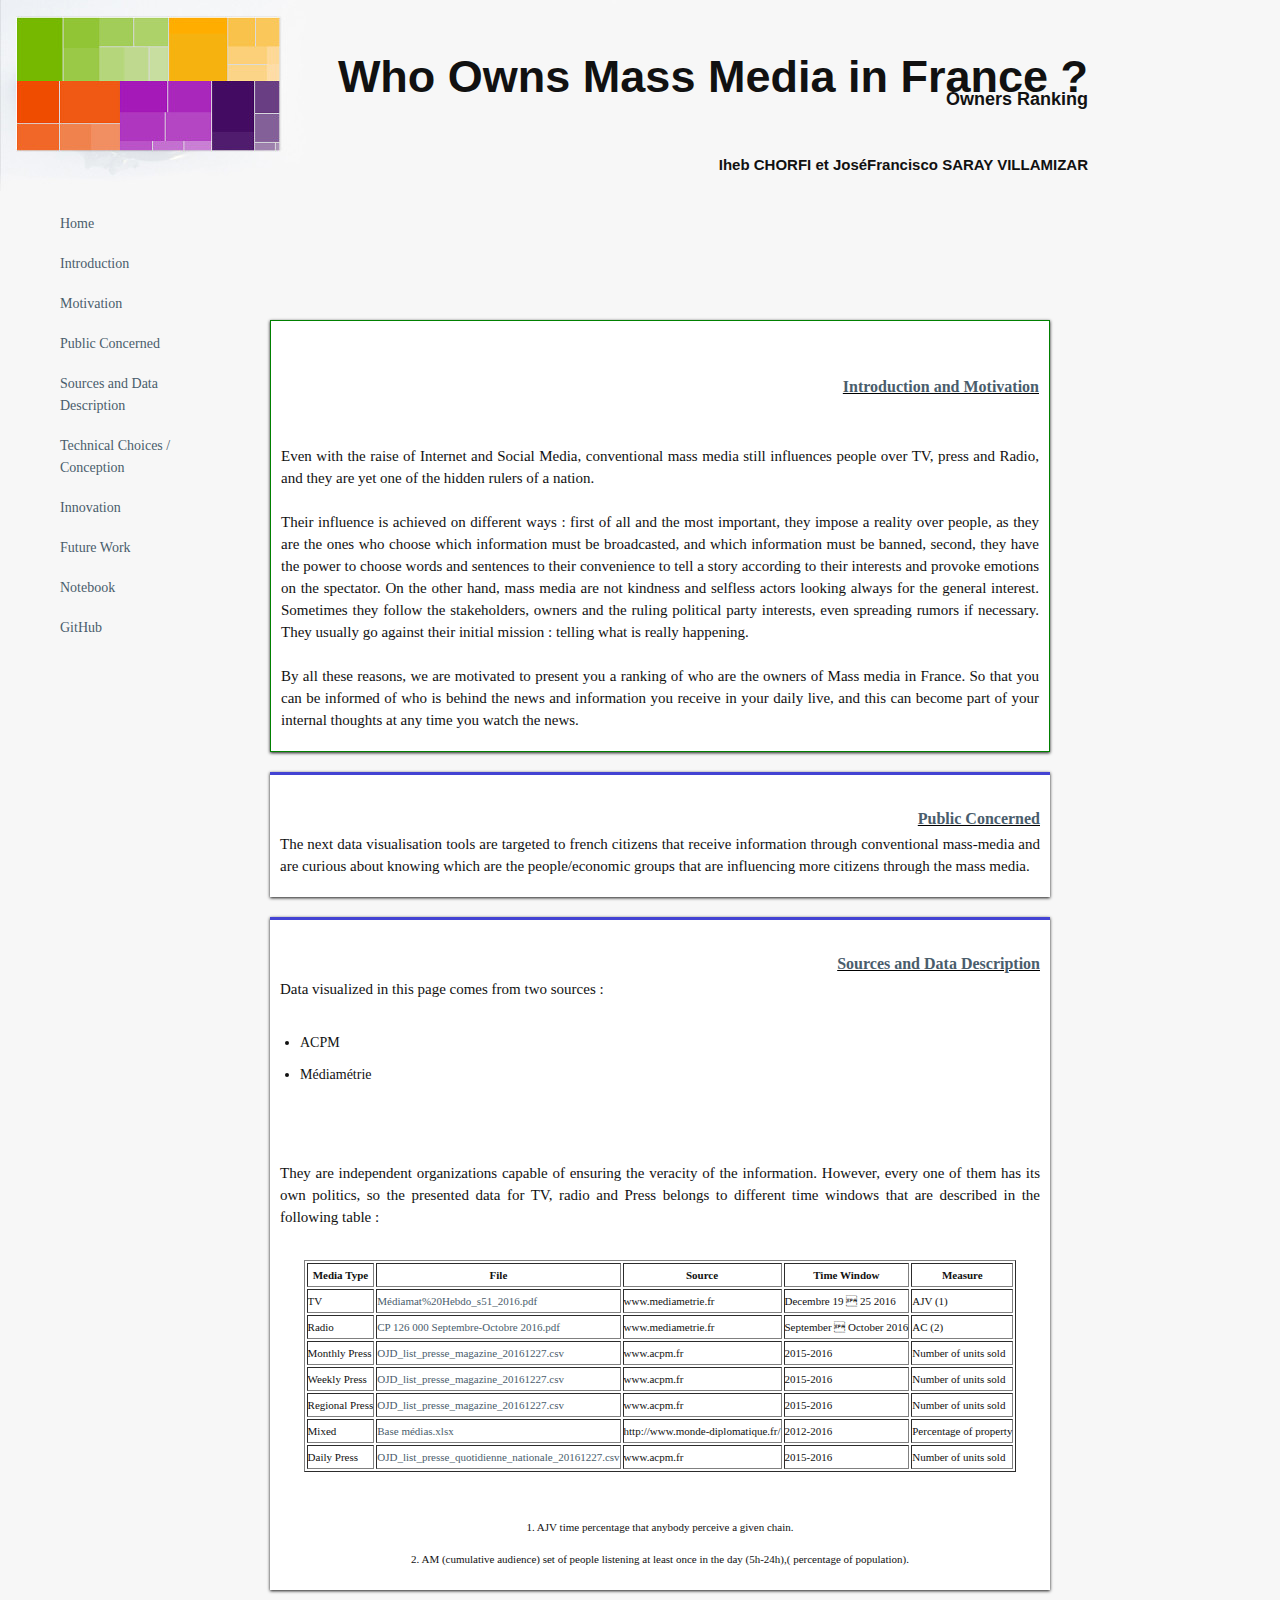
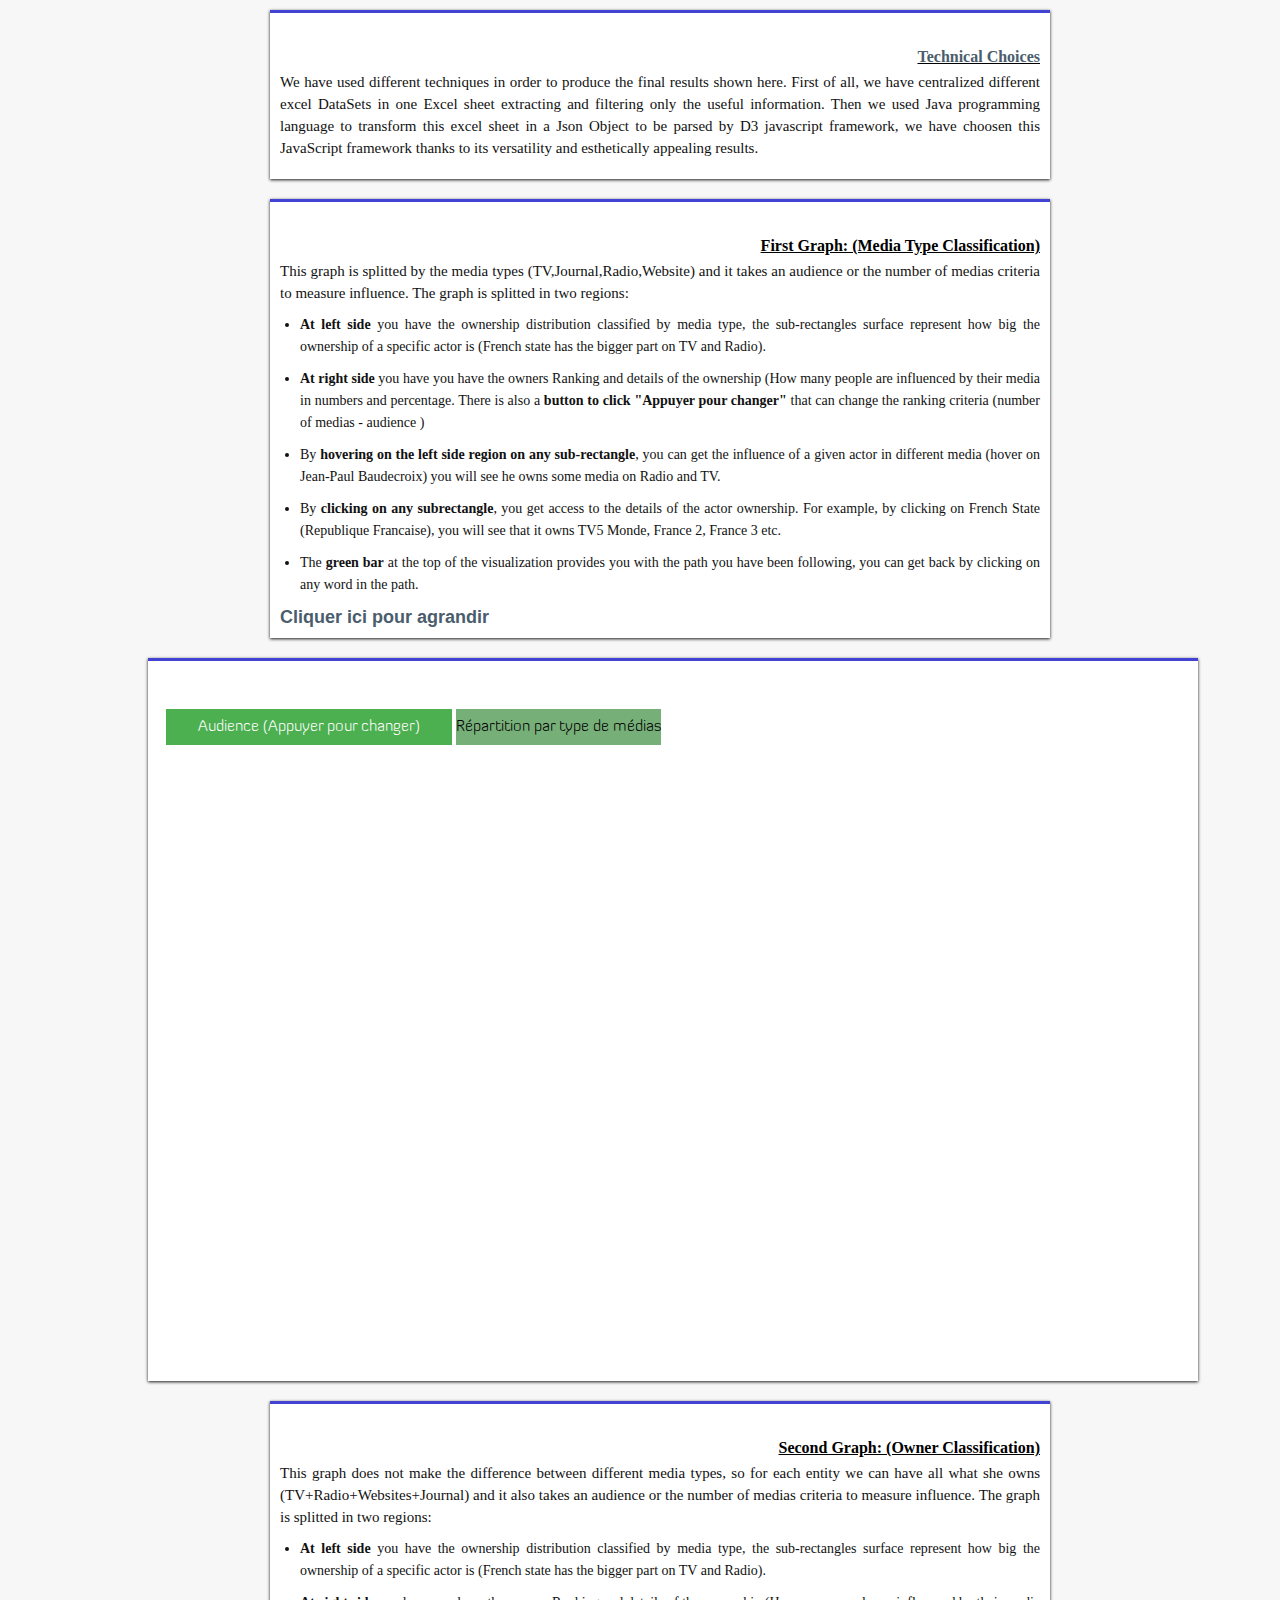
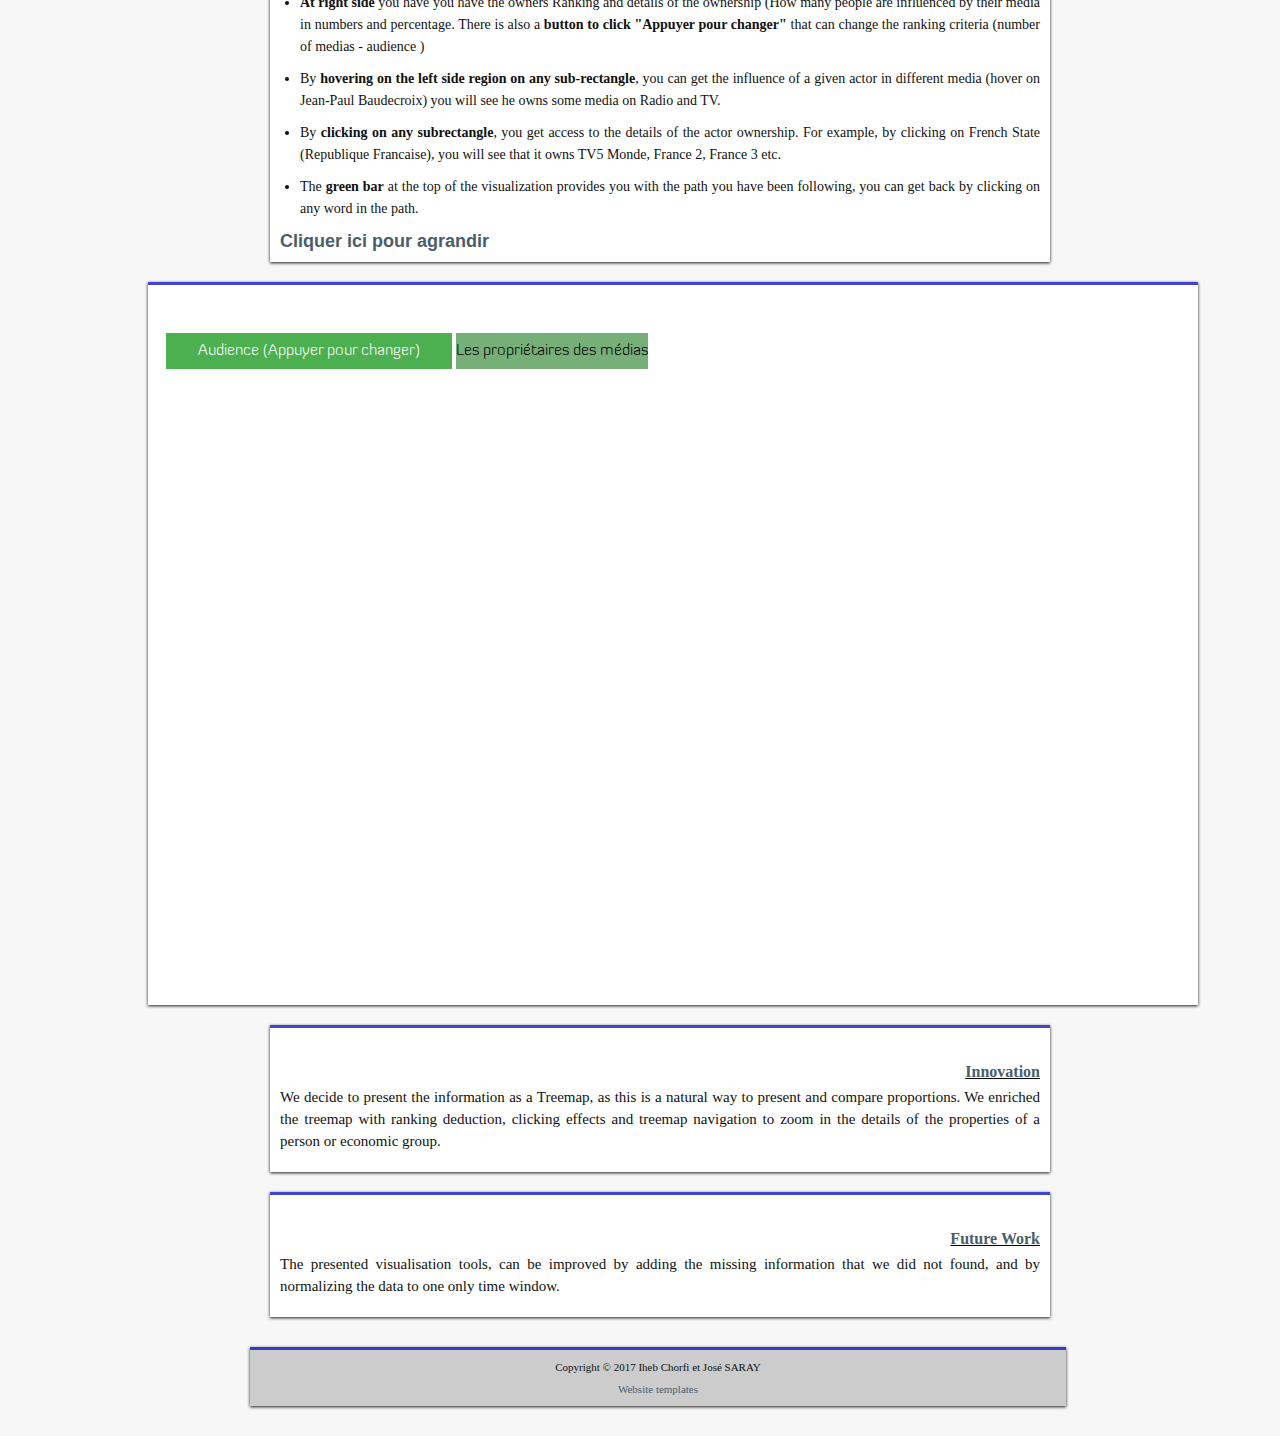
<file: index.html>
<!DOCTYPE html PUBLIC "-//W3C//DTD XHTML 1.0 Strict//EN"
  "http://www.w3.org/TR/xhtml1/DTD/xhtml1-strict.dtd">
<html xmlns="http://www.w3.org/1999/xhtml" xml:lang="en" >
<head>
    <meta http-equiv="content-type" content="text/html; charset=iso-8859-1" charset="UTF-8" />
	<title>Ranking Media France</title>
    <link rel="stylesheet" type="text/css" media="screen" href="style.css" />
    <script src="https://code.jquery.com/jquery-1.7.2.min.js"></script>
    <script src="https://d3js.org/d3.v3.min.js"></script>

</head>
<body>

<div id="container">
	<div id="intro">
		<div id="pageHeader"><br>
			<br>
			<br>
			<h1>Who Owns Mass Media in France ?</h1>
					<h2>Owners Ranking</h4>
					<br/>
					<br/>
					
					<h4>Iheb CHORFI et Jos&eacute;Francisco SARAY VILLAMIZAR</h4>
		</div>
		<div id="preamble">

	

		</div>
	</div>

	<div id="supportingText">
		<div id="explanation">
		<br>
		<div>
            <h3><span><a href="#intro">Introduction and Motivation</a></span></h3>
            <br>
            <br>
            <p class="p1"><span>Even with the raise of Internet and Social Media, conventional mass media still influences people over TV, press and Radio, and they are yet one of the hidden rulers of a nation. </span>
                <br>
                <br>
                <span>
                    Their influence is achieved on different ways : first of all and the most important, they impose a reality over people, as they are the ones who choose which information must be broadcasted, and which information must be banned, second, they have the power to choose words and sentences to their convenience to tell a story according to their interests and provoke emotions on the spectator. 

                    On the other hand, mass media are not kindness  and selfless actors looking always for the general interest. Sometimes they follow the stakeholders, owners and the ruling political party interests, even spreading rumors if necessary. They usually go against their initial mission : telling what is really happening. 
                </span>
                <br>
                <br>
                <span>
                    By all these reasons, we are motivated to present you a ranking of who are the owners of Mass media in France. So that you can be informed of who is behind the news and information you receive in your daily live, and this can become part of your internal thoughts at any time
                    you watch the news.
                </span>
            </p>
            </div>
            
    
		</div>

        <div id="public">    
            <h3><span><a id="toto" name="public">Public Concerned</span></a></h3>

            <p class="p1"><span>The next data visualisation tools are targeted to french citizens that receive information through conventional mass-media and are curious about knowing which are the people/economic groups that are influencing more citizens through the mass media.</span></p>

        </div>
        
		<div id="participation">
			<h3>

			<span><a name="sources">Sources and Data Description</a></span></h3>
			<p class="p1"><span>
			Data visualized in this page comes from two sources : </span>
			<br>
			<br>
			<ul>
				<li>ACPM</li>
				<li>M&eacute;diam&eacute;trie</li>
				
			</ul>
			<br>
			<br>
			<br>
			<p class="p1"><span>They are independent organizations capable of ensuring the veracity of the information.
			However, every one of them has its own politics, so the presented data for TV, radio and Press belongs to different time windows that are described in the following table :
			</span></p>
			<br>
			<center>
			<table border=1>
				<th>Media Type</th>
				<th>File</th>
				<th>Source</th>
				<th>Time Window</th>
				<th>Measure</th>
				<tr>
					<td>TV</td>
					<td><a href="docs/Médiamat Hebdo_s51_2016.pdf">Médiamat%20Hebdo_s51_2016.pdf</td>
					<td>www.mediametrie.fr</td>
					<td>Decembre 19  25 2016</td>
					<td>AJV (1)</td>
				</tr>
				<tr>
					<td>Radio</td>
					<td><a href="docs/CP 126 000 Septembre-Octobre 2016.pdf">CP 126 000 Septembre-Octobre 2016.pdf</a></td>
					<td>www.mediametrie.fr</td>
					<td>September  October 2016</td>
					<td>AC (2)</td>
				</tr>
				<tr>
					<td>Monthly Press</td>
					<td>
						<a href="docs/OJD_list_presse_magazine_20161227.csv">OJD_list_presse_magazine_20161227.csv</a>
					</td>
					<td>www.acpm.fr</td>
					<td>2015-2016</td>
					<td>Number of units sold</td>
				</tr>
				<tr>
					<td>Weekly Press</td>
					<td>
						<a href="docs/OJD_list_presse_magazine_20161227.csv">
							OJD_list_presse_magazine_20161227.csv
						</a>
					</td>
					<td>www.acpm.fr</td>
					<td>2015-2016</td>
					<td>Number of units sold</td>
				</tr>
				<tr>
					<td>Regional Press</td>
					<td>
						<a href="docs/OJD_list_presse_magazine_20161227.csv">
							OJD_list_presse_magazine_20161227.csv
						</a>
					</td>
					<td>www.acpm.fr</td>
					<td>2015-2016</td>
					<td>Number of units sold</td>
				</tr>
				<tr>
					<td>Mixed</td>
					<td><a href="docs/Base médias.xlsx">Base médias.xlsx</a></td>
					<td>http://www.monde-diplomatique.fr/</td>
					<td>2012-2016</td>
					<td>Percentage of property</td>
				</tr>
				<tr>
					<td>Daily Press</td>
					<td>
						<a href="docs/OJD_list_presse_quotidienne_nationale_20161227.csv">OJD_list_presse_quotidienne_nationale_20161227.csv</a>
					</td>
					<td>www.acpm.fr</td>
					<td>2015-2016</td>
					<td>Number of units sold</td>
				</tr>
			</table>
			<br>
			<br>
			<p>1. AJV  time percentage that anybody perceive a given chain.</p>

			<p>2. AM (cumulative audience) set of people listening at least once in the day (5h-24h),( percentage of population).</p>
			</center>
			</span>

			</p>
		</div>

		<div id="participation">
			<h3><span><a name="technical">Technical Choices</a></span></h3>
			<p class="p1">
			<span>
				We have used different techniques in order to produce the final results shown here. 
				First of all, we have centralized different excel DataSets in one Excel sheet extracting and filtering only the useful information. Then we used Java programming language to transform this excel sheet in a Json Object to be parsed by D3 javascript framework, we have choosen this JavaScript framework thanks to its versatility and esthetically appealing results.
			</span></p>
		</div>


        <div id="participation">
            <h3><span>First Graph: (Media Type Classification)</span></h3>
            <p class="p1"><span> This graph is splitted by the media types (TV,Journal,Radio,Website) and it takes an audience or the number of medias criteria to measure influence. The graph is splitted in two regions: 
            <ul>
                <li>   
                    <strong>At left side </strong> you have the ownership
                    distribution classified by media type, the sub-rectangles surface represent how big the ownership of
                    a specific actor is (French state has the bigger part on TV and Radio). 

                </li>
                <li>   <strong>At right side </strong>you have you have the owners Ranking and
                    details of the ownership (How many people are influenced by their media in numbers and percentage. 
                    There is also a   <strong>button to click "Appuyer pour changer"</strong> that can change the ranking criteria (number of medias - audience )    

                </li>
                <li>   By <strong>hovering on the left side region on any sub-rectangle</strong>, you can get the
                    influence of a given actor in different media (hover on Jean-Paul Baudecroix) you will see he owns some media on Radio and TV.

                </li>
                <li>  By <strong>clicking on any subrectangle</strong>, you get access to the details of the actor ownership. For example, by clicking on French State (Republique Francaise), you will see that it owns TV5 Monde, France 2, France 3 etc.

                </li>
                <li>    The <strong>green bar</strong> at the top of the visualization provides you with the path you have been following, you can get back by clicking on any word in the path.</span></p>

                </li>
                
          
    
            <h2> <a href="avecrepartition.html"> Cliquer ici pour agrandir</a></h2>
    </div>
            <iframe src="avecrepartition.html"></iframe>
            
    <div id="participation">
           <h3><span>Second Graph: (Owner Classification)</span></h3>

            <p class="p1"><span> This graph does not make the difference between different media types, so for each entity we can have all what she owns (TV+Radio+Websites+Journal) and it also takes an audience or the number of medias criteria to measure influence. The graph is splitted in two regions: 
                
            <ul>
                <li>
                    <strong>At left side</strong> you have the ownership
                    distribution classified by media type, the sub-rectangles surface represent how big the ownership of
                    a specific actor is (French state has the bigger part on TV and Radio). 

                </li>
                
                <li>
                    <strong> At right side </strong>you have you have the owners Ranking and
                    details of the ownership (How many people are influenced by their media in numbers and percentage. 
                    There is also a<strong> button to click "Appuyer pour changer" </strong>that can change the ranking criteria (number of medias - audience )  

                </li>
                <li>
                    By <strong>hovering on the left side region on any sub-rectangle</strong>, you can get the
                    influence of a given actor in different media (hover on Jean-Paul Baudecroix) you will see he owns some media on Radio and TV.

                </li>
                <li>
                    By <strong>clicking on any subrectangle</strong>, you get access to the details of the actor ownership. For example, by clicking on French State (Republique Francaise), you will see that it owns TV5 Monde, France 2, France 3 etc.

                </li>
                <li>
                    The <strong>green bar</strong> at the top of the visualization provides you with the path you have been following, you can get back by clicking on any word in the path.

                </li>
                
                
            </ul>    
         
             </span></p>
            <h2> <a href="sansrepartition.html"> Cliquer ici pour agrandir</a></h2>
    </div>
            <iframe  src="sansrepartition.html"></iframe>
            
  
        
           
		<div id="benefits">
			<h3><span><a name="innovation">Innovation</a></span></h3>
			<p class="p1"><span>We decide to present the information as a Treemap, as this is a natural way to present and compare proportions. We enriched the treemap with ranking deduction, clicking effects and treemap navigation to zoom in the details of the properties of a person or economic group.</span></p>
		</div>

		<div id="benefits">
			<h3><a name="future"><span>Future Work</span></a></h3>
			<p class="p1"><span>The presented visualisation tools, can be improved by adding the missing information that we did not found,  and by normalizing the data to one only time window.</span></p>
		</div>

		<div id="footer">
Copyright © 2017 Iheb Chorfi et José SARAY		
<!-- Designed by DreamTemplate. Please leave link unmodified. -->
<br><center><a href="http://www.dreamtemplate.com" title="Website Templates" target="_blank">Website templates</a></center>

</div>
	</div>

	
	<div id="linkList">
		<div id="linkList2">
			<div id="lselect">
				<ul>
					<li><a href="">Home</a></li>
					<li><a href="#intro">Introduction</a></li>
					<li><a href="">Motivation</a></li>
					<li><a href="#public">Public Concerned</a></li>
                    <li><a href="#source">Sources and Data Description</a></li>
					<li><a href="#technical">Technical Choices / Conception</a></li>
					<li><a href="#innovation">Innovation</a></li>
					<li><a href="#future">Future Work</a></li>
                    <li><a href="docs/notebookk.zip">Notebook</a></li>
                    <li><a href="https://github.com/caddy2519/ExcelToJson">GitHub</a></li>
				</ul>
			</div>
		</div>
	</div>
</div>
</body>
</file>
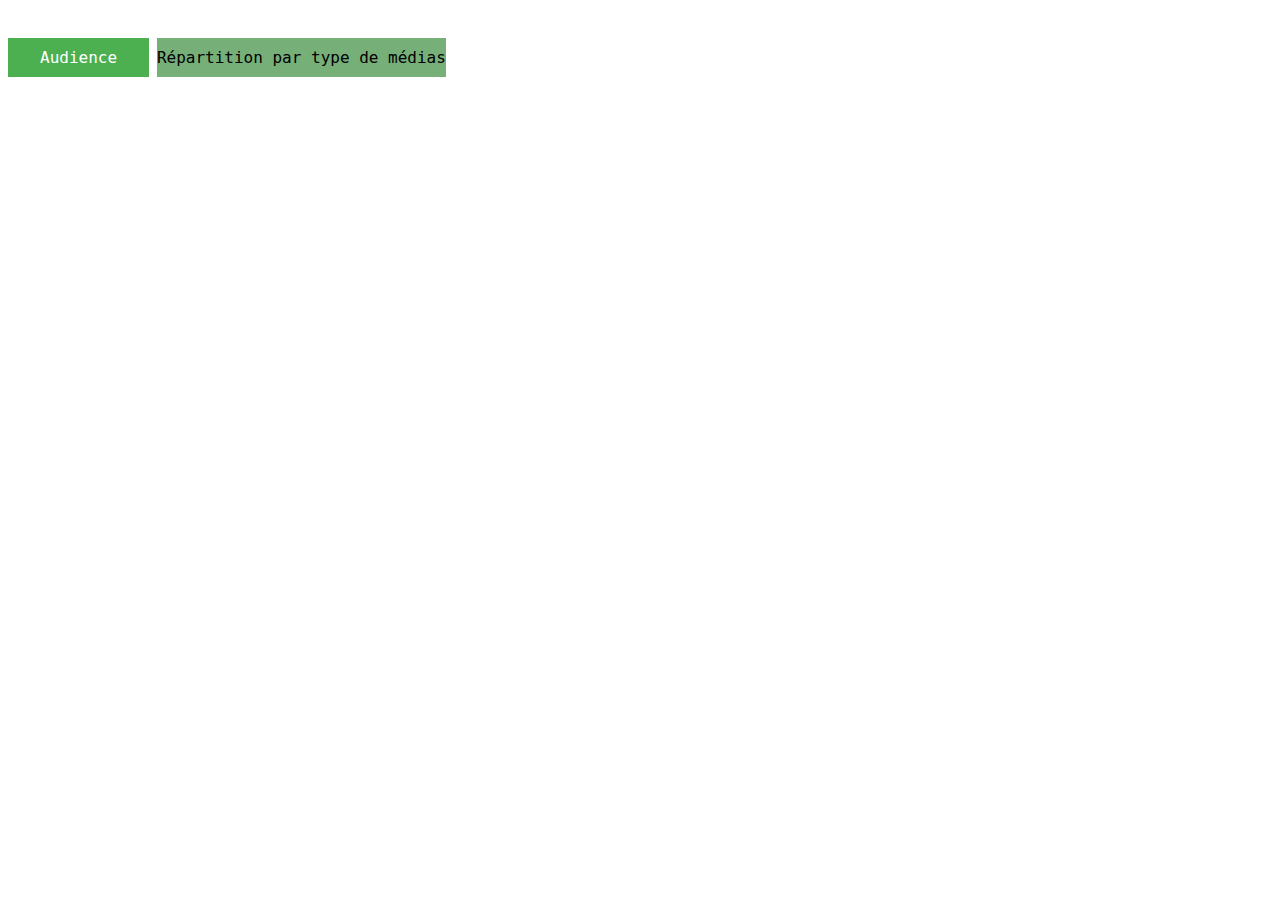
<file: ReadXls/index.html>
<!DOCTYPE html>

<html>
    <head>
        <meta charset="utf-8">
        <title>Influenceur sur les médias </title>
        <style>
         
            #chart {
                background: #fff;
                font-family: "Helvetica Neue", Helvetica, Arial, sans-serif;
                float: left; 
                border-right: 1px solid #77af79;
            }

            .title {
                font-weight: bold;
                font-size: 20px;
                text-align: center;
                margin-top: 4px;
                margin-bottom: 4px;
            }
            text {
                pointer-events: none;
            }

            .grandparent text {
                border: none;
                fill: white;
                padding: 15px 32px;
                text-align: center;
                text-decoration: none;
                display: inline-block;
                font-size: 16px;
                margin: 4px 2px;
                cursor: pointer;
                
            }

            .child  {
                fill: none;
                stroke: #fff;
                stroke-width: 1px;
            }
            
            .parent  {
                fill: none;
                stroke: #fff;
                stroke-width: 0px;
            }

           /* rect.parent,
            .grandparent rect {
                
            }
*/
            rect.parent {
                pointer-events: none;
            }

            .grandparent rect {
               fill: #4CAF50;   
                
            }

            .grandparent:hover rect {
                fill: #266829; 
            }

            .children rect.parent,
            .grandparent rect {
                cursor: pointer;
            }

            .children rect.parent {
              /*  fill: #bbb;*/
                fill-opacity: 0.1;
            }
            
            
            #div_parent{
                display: inline ;
            }
            
            #listeRanking{
               
                overflow: scroll;
                overflow-x: hidden;
            }

           
            #audience{
                margin-top: 30px;
            }
            
            .ptext{
                font-weight: bold;
                background-color: #000 ;

            }
         /*   .children:hover rect.child {
                fill: #bbb;
            }
*/
            #listeRanking ul {
                padding: 0px;
                margin-right: 5px;
                background-color: #4CAF50;
            }
            
         
            #listeRanking ul li {
                text-decoration: none;
                margin-bottom: 3px;
                font-weight: 300;
                font-size: .9rem;
                padding: 10px 30px;
                text-decoration: none;
                list-style-type: none
            }

            #listeRanking ul li:hover {
                cursor: pointer;
            }

         

            ul {
                transform: rotate(180deg);
            }
            ul > li {
                transform: rotate(-180deg);
            }
            
      
            
            button {
                background-color: #4CAF50;
                border: none;
                color: white;
                padding: 10px 32px;
                text-align: center;
                text-decoration: none;
                display: inline-block;
                font-size: 16px;
                cursor: pointer;
            }
            

            #headListe {
                background-color: #77af79;
                border: none;
                color: black;
                padding-top: 10px ;
                padding-bottom: 10px ;
                text-align: center;
                text-decoration: none;
                display: inline-block;
                font-size: 16px;
                margin-top: 3px;
            }
            
            button:hover  {
                background-color: #266829;
            }
            
            *{
                font-family:monospace
            }
            
            
        </style>
    </head>

    <body>

        <div id="#div_parent">
        <div id="chart">
        </div>
            
           

            <div id="sidebar">
                <button type="checkbox" id="audience" checked >Audience </button>




                <div id="headListe">Répartition par type de médias</div>
            <div id="listeRanking">
          
            </div>
        
            </div>
        </div>
        <script src="http://code.jquery.com/jquery-1.7.2.min.js"></script>
        <script src="http://d3js.org/d3.v3.min.js"></script>
        <script>


          /*  window.addEventListener('message', function(e) {
                var opts = e.data.opts,
                    data = e.data.data;

                return main(opts, data);
            });
*/
            var array ;
            
            var critere = "audience";
            
            var liste ;
            var iekei ;
            var root ;
            var svg ;
    
            var WIDTH = window.innerWidth-20,
                HEIGHT = window.innerHeight-20 ;
            
            var defaults = {
                margin: {top: 24, right: 20, bottom: 20, left: 20},
                rootname: "TOP",
                format: ",d",
                title: "",
                width: WIDTH*7/10,
                height: HEIGHT
            };
            
            var  liste_ordonnee;
            var children ;
            function main(o, data) {
                var 
                    opts = $.extend(true, {}, defaults, o),
                    formatNumber = d3.format(opts.format),
                    rname = opts.rootname,
                    margin = opts.margin,
                    theight = 36 + 16;

                $('#chart').width(opts.width).height(opts.height);
                var width = opts.width - margin.left - margin.right,
                    height = opts.height - margin.top - margin.bottom - theight,
                    transitioning;

                console.log("mar "+width + "   "+height);
                
                var color = d3.scale.category20();

                var x = d3.scale.linear()
                .domain([0, width])
                .range([0, width]);

                var y = d3.scale.linear()
                .domain([0, height])
                .range([0, height]);

                var treemap = d3.layout.treemap()
                .children(function(d, depth) { return depth ? null : d._children; })
                .sort(function(a, b) { return  a.value-b.value   })
                .ratio(height / width * 0.5 * (1 + Math.sqrt(5)))
                .round(false);

                 svg = d3.select("#chart").append("svg")
                .attr("width", width + margin.left + margin.right)
                .attr("height", height + margin.bottom + margin.top)
                .style("margin-left", -margin.left + "px")
                .style("margin.right", -margin.right + "px")
                .append("g")
                .attr("transform", "translate(" + margin.left + "," + margin.top + ")")
                .style("shape-rendering", "crispEdges");

                //la liste du ranking sidebar
                 $('#listeRanking').width(WIDTH-width-60).height(height-65 );
             //   $('#legend').width(WIDTH-width-60).height(height/3 );

                $('#audience').width(WIDTH-width-60)
                $('#headListe').width(WIDTH-width-60)
                
                liste_ordonnee = d3.select("#listeRanking").append('div')
                    .append('ul')
                    .attr('class', 'legend') ;
               /* legend = d3.select("#legend").append("svg")
                    .attr("width", WIDTH-width-60)
                    .attr("height", height/3).style("padding-top", 2 + "px")
                    ;*/
                
                var grandparent = svg.append("g")
                .attr("class", "grandparent");

                grandparent.append("rect")
                    .attr("y", -margin.top)
                    .attr("width", width)
                    .attr("height", margin.top);

                grandparent.append("text")
                    .attr("x", 6)
                    .attr("y", 6 - margin.top)
                    .attr("dy", ".75em");

                if (opts.title) {
                    $("#chart").prepend("<p class='title'>" + opts.title + "</p>");
                }
                if (data instanceof Array) {
                    root = { key: rname, values: data };
                } else {
                    root = data;
                }

                initialize(root);
               
                display(root);

               
                if (window.parent !== window) {
                    var myheight = document.documentElement.scrollHeight || document.body.scrollHeight;
                    window.parent.postMessage({height: myheight}, '*');
                }

                function initialize(root) {
                    root.x = root.y = 0;
                    root.dx = width;
                    root.dy = height;
                    root.depth = 0;
                }

                // Aggregate the values for internal nodes. This is normally done by the
                // treemap layout, but not here because of our custom implementation.
                // We also take a snapshot of the original children (_children) to avoid
                // the children being overwritten when when layout is computed.
                function accumulate(d) {
                 ///   console.log("accum   "+Object.keys(d));
                    if(critere=="audience")
                    return (d._children = d.values)
                        ? d.value = d.values.reduce(function(p, v) { return p + accumulate(v); }, 0)
                    : d[critere]*d["pourcentage"] 
                    else   
                    return (d._children = d.values)
                        ? d.value = d.values.reduce(function(p, v) { return p + accumulate(v); }, 0)
                    : d[critere]
                }
                
                function additionne(d) {
                    
                    if(critere=="audience")
                
                        return (d._children = d.values)
                            ? d._value = d.values.reduce(function(p, v) { return p + additionne(v); }, 0)
                        : d[critere] 
                    else     
                        return (d._children = d.values)
                            ? d._value = d.values.reduce(function(p, v) { return p + additionne(v); }, 0)
                        : 1
                }


                // Compute the treemap layout recursively such that each group of siblings
                // uses the same size (1×1) rather than the dimensions of the parent cell.
                // This optimizes the layout for the current zoom state. Note that a wrapper
                // object is created for the parent node for each group of siblings so that
                // the parent’s dimensions are not discarded as we recurse. Since each group
                // of sibling was laid out in 1×1, we must rescale to fit using absolute
                // coordinates. This lets us use a viewport to zoom.
                function layout(d) {
                    if (d._children) {
                        treemap.nodes({_children: d._children});
                        d._children.forEach(function(c) {
                            c.x = d.x + c.x * d.dx;
                            c.y = d.y + c.y * d.dy;
                            c.dx *= d.dx;
                            c.dy *= d.dy;
                            c.parent = d;
                            layout(c);
                        });
                    }
                }

                function scaleRect(d,object,scale){
                    var h = y(d.y + d.dy) - y(d.y);
                    var w = x(d.x + d.dx) - y(d.x) ;

                    var selection = d3.select(object);
                    var offsetX = parseFloat(x(d.x))+ parseFloat(d.dx/2.0);
                    var offsetY = parseFloat(y(d.y))+ parseFloat(d.dy/2.0);

                    selection.transition()
                        .duration(500).attr({
                        transform:"translate("+offsetX+ ","+offsetY+") "+
                        "scale("+scale+") "+
                        "translate(-"+offsetX+",-"+offsetY+ ")"
                    });
                }
                
               
                
                function display(root) {
               
                  //  console.log("looooooooooooooo "+root._children[0]._children[0].key);
                    accumulate(root);
                    additionne(root);
                    layout(root);
                    console.log(root);
                    
                    grandparent
                        .datum(root.parent)
                        .on("click", transition)
                        .select("text")
                        .text(name(root));

                    var g1 = svg.append("g", ".grandparent")
                    .datum(root)
                    .attr("class", "depth");

                  //  liste_ordonnee.remove();
                  
                    var g = g1.selectAll("g")
                    .data(root._children)
                    .enter().append("g");

                    g.filter(function(d) { 
                  //      console.log("looooooooooooooo "+d._children[0]._children);
                         
                        if(typeof d._children[0]._children !=  "undefined")
                            return d._children; 
                        else 
                            return d ; 
                    })
                     //   .classed("children", function(d){return typeof d._children[0]._children !=  "undefined" ;})
                        .classed("children", function(d){return typeof d._children[0]._children !=  "undefined" ;})
                        .on("click", transition);

                     children = g.selectAll(".child")
                    .data(function(d) { return d._children || [d]; })
                    .enter().append("g").on('mouseover',MouseOverMap)
                    .on('mouseout',mouseOutMap );

                    children.append("rect")
                        .attr("class", "child")
                        .call(rect)
                        .append("title")
                        .text(function(d) {
                        if(critere=="audience")
                            return d.parent.key +"   :   "+ d.key + " (" + d3.format(".0f")(d.value) + ")";
                        else  return d.parent.key +"   :   "+ d.key + " (" + d3.format(".0f")(d._value) + ")";
                    
                    }).style("fill-opacity","1");
                    children.append("text")
                        .attr("class", "ctext")
                        .attr("font-size","x-small")
                        .text(function(d) { return d.key; })
                        .call(text2);

                    g.append("rect")
                        .attr("class", "parent")
                        .call(rect).style("stroke-width",function(d){
                        
                     //   console.log("drawn   " + d._children[0]._children )
                            return typeof d._children[0]._children !=  "undefined" ? 0 : 1 });

                    d3.select('#audience').on('click', function () {
                        if(critere!="audience"){
                            critere =  'audience' ;
                            d3.select('#audience').text("Audience") ;
                        }else{
                            d3.select('#audience').text("Nombre Medias"); 
                            critere = 'pourcentage' ; 
                        }
                        
                        var racine =root;

                        if(typeof root.parent !="undefined"){
                            racine = root.parent ;

                            if(typeof racine.parent !="undefined"){
                                racine = racine.parent ; 
                            }
                        }

                        accumulate(racine);
                        additionne(racine);
                        
                        children.selectAll("g").on('mouseover',MouseOverMap)
                            .on('mouseout',mouseOutMap )
                        
                              console.log(root.key+"++ "+root._children[0].key+"  -  "+root._children[0].value);
                        
                        
                       
                        
                       

                            console.log(root.key+"++ "+root._children[0].key+"  -  "+root._children[0].value);
                            //children.sort(function(b,b){return a.value-b.value})
                         //   layout(racine);
                        layout(root);
                        
                        children.selectAll("rect").attr("class","nothing")
                        children.selectAll(".children").attr("class","nothing")
                        

                        g.selectAll("rect").call(rect)
                        children.selectAll("rect").call(rect);
                        

                       
                        g.selectAll(".ptext").call(text)
                        g.selectAll(".ctext").call(text2).text(function(d) { return d.key; })
                      
                        
                        children.selectAll("rect").attr("class","child")
                        children.selectAll(".children").attr("class","children");
                     
                        
                        grandparent.select("text").text(name(root));
                        g.selectAll("tspan").text(updateName)
                        
                        liste_ordonnee.selectAll('li')
                            .data(root._children).enter()
                        
                        liste_ordonnee.selectAll('li')
                            .call(listeStyle)
                    }) ;
                    
                    var t = g.append("text")
                    .attr("class", "ptext")
                    .attr("display","inline")
                    .attr("font-size","small")
                    .attr("dy", ".75em").call(text)
                    
                    
                    t.append("tspan")
                      //  .attr("dx", function(d){console.log("dx   "+d.key); return  d.key.length ;})
                        .text(updateName);

                    t.call(text);

                    g.selectAll("rect")
                        .style("fill", function(d) {

                        //  console.log("dqsdksqpldksqlmkdsq "+  d.parent.parent );
                        if(typeof d.parent.parent !=  "undefined")
                        return color(d.parent.key); })
                       
                    function transition(d) {
                        if (transitioning || !d) return;
                        transitioning = true;
                       
                        if(typeof d.parent ==  "undefined")
                            d3.select("#headListe").text("Répartition par type de médias");
                        else if (typeof d._children[0]._children[0]._children ==  "undefined")
                            d3.select("#headListe").text("Les propriétées de "+d.key);
                        else  d3.select("#headListe").text("Les propriétaires des médias");
                        
                        var g2 = display(d),
                            t1 = g1.transition().duration(400),
                            t2 = g2.transition().duration(400);

                            // Update the domain only after entering new elements.
                        x.domain([d.x, d.x + d.dx]);
                        y.domain([d.y, d.y + d.dy]);
                       
                        // Enable anti-aliasing during the transition.
                        svg.style("shape-rendering", null);

                        // Draw child nodes on top of parent nodes.
                        svg.selectAll(".depth").sort(function(a, b) {return a.value-b.value; });     
                        svg.selectAll(".depth").style("fill",null) ; 
                        // Fade-in entering text.
                        g2.selectAll("text").style("fill-opacity", 0);

                        // Transition to the new view.
                        t1.selectAll(".ptext").call(text).style("fill-opacity", 0);
                        t1.selectAll(".ctext").call(text2).style("fill-opacity", 0);
                        t2.selectAll(".ptext").call(text).style("fill-opacity", 1);
                        t2.selectAll(".ctext").call(text2).style("fill-opacity", 1);
                        t1.selectAll("rect").call(rect);
                        t2.selectAll("rect").call(rect);
                               
                        // Remove the old node when the transition is finished.
                        t1.remove().each("end", function() {
                            svg.style("shape-rendering", "crispEdges");
                            transitioning = false;
                        });
                    }

                    d3.selectAll("li").remove();

                 
                    /* traitement de la liste ordonnée */ 
                    
                   /* liste_ordonnee.selectAll("li").data(root._children).enter().append("li")
                        .text(function(d,i){
                        return critere == "audience" ?  d.key+" :  "+d3.format(".0f")(d.value) : d.key+" :  "+d._value+" ~ "
                            + d3.format(".2f")(100*d.value/d._value) +"%" })
                        .sort(function(a, b) {return b.value-a.value; });
*/
                    liste_ordonnee.selectAll('ul')
                        .data(root._children)
                        .enter().append('li').call(listeStyle)
                        ;
                    
                    function updateName(d) {
                        var rate ="" ;
                        //   liste=d._children[0] ;

                        if(d._children[0]._children==null){
                            if(critere=="audience")
                            {
                                var valeur = (d.value/d._value)*100 ;
                                rate = " détient   (" + d3.format(".2f")(valeur) + "%)" ; 
                            }
                            else                           
                                rate = " détient  (" + d3.format(".2f")(100*d.value) + "%)" ; 

                        }
                        // console.log("children   "+ d.key+"  "+rate);


                        if(critere=="audience")
                            return d.key + " :   "+d3.format(".0f")(d.value) + rate ; 
                        else 
                            if(d._children[0]._children==null)
                                return d.key + " :   "+rate ;
                        else 
                            return d.key + " :   "+d3.format(".0f")(d._value)  ;
                    }
                   
                    function listeStyle(d){
                        d.style('background', '#fff')
                            .sort(function(a, b) {
                                return  a.value-b.value; })
                            .text(function(d,i) { 
                            if(d._children[0]._children==null){
                                var valeur = (d.value/d._value)*100 ;
                                
                            return critere == "audience" ?  d.parent._children.length-i+". "+d.key+" :  "+d3.format(".0f")(d.value)+" ~ "
                                + d3.format(".2f")(valeur) +"%" :       
                            
                            d.parent._children.length-i+". "+d.key+" :  "+d._value+" ~ "
                                + d3.format(".2f")(100*d.value) +"%"   
                        }else{
                            return critere == "audience" ?  d.parent._children.length-i+". "+d.key+" :  "+d3.format(".0f")(d.value)+" ~ "
                                + d3.format(".2f")(100*d.value/d.parent.value) +"%" :       

                            d.parent._children.length-i+". "+d.key+" :  "+d._value+" ~ "
                                + d3.format(".2f")(100*d.value/d.parent.value) +"%"   }
                    
                        }
                                 )
                        

                        /*     .on('mouseover', onMouseover)

                        .on('mouseout', onMouseout)
*/
                            .append('svg')
                            .attr('width', 10)
                            .attr('height', 10)
                            .style('float', 'right')
                            .style('margin-top', 4)
                            .append('circle')
                            .attr("r", 5)
                            .attr('cx', 5)
                            .attr('cy', 5)
                            .style('fill', function(d, i) {
                            if(typeof d._children[0]._children !=  "undefined")
                                return color(d.key); 
                            else 
                                return color(d.parent.key) ; 
                        })
                    }
                    function mouseOutMap(d,j,i) {

                        liste = children ;
                        
                            d3.selectAll("rect").style("stroke-opacity",1);

                        
                        for(var k =0 ; k< liste.length ; k ++){
                            var child  = liste[k];

                            for(var z =0 ; z< child.length ; z ++){
                                var tmp = child[z] ;

                                d3.select(child[z]).selectAll("rect").style("fill-opacity","0.8");
                                d3.select(child[z]).selectAll("text").style("fill-opacity","1");
                              d3.select(child[z]).selectAll("rect").style("stroke",null);
                                d3.select(child[z]).selectAll("rect").style("stroke-opacity",1);
                             
                                d3.select(child[z]).selectAll("text").style("font-weight","normal") ;
                                if(child[z].__data__.key==d.key) {
                                    d3.select(child[z]).selectAll("rect").style("fill",function(d) {


                                        if(typeof d.parent.parent !=  "undefined")
                                            return color(d.parent.key); });
                                    d3.select(child[z]).selectAll("rect").style("color","#000");

                                    scaleRect(child[z].__data__,child[z],"1");

                                }
                            }

                        }
                    }
                    function MouseOverMap(d,j,i)  {
                    
                       // liste = root._children ; 
                        liste = children ; 
                        console.log("key    "+d.key);

                      //  d3.selectAll("rect").style("stroke-opacity",0);

                        for(var k =0 ; k< liste.length ; k ++){
                            var child  = liste[k];

                            for(var z =0 ; z< child.length ; z ++){

                                var tmp = child[z] ;

                                // console.log("accum xx  "+children[k][z]);

                                if(child[z].__data__.key==d.key)
                                {
                                    console.log("k="+k+"  z="+z+" child[z]= "+child[z].key+"  === "+children[k][z].__data__.key)

                                    scaleRect(child[z].__data__,child[z],"1.02");
                                   
                                    d3.select(child[z]).selectAll("rect").style("fill-opacity","1");
                                    d3.select(child[z]).selectAll("rect").style("stroke","#000");
                                    d3.select(child[z]).selectAll("rect").style("stroke-opacity",1);
                                    d3.select(child[z]).selectAll("text").style("font-weight","bolder") ;
                                    d3.select(child[z]).selectAll("text").call(text2) ;

                                    //  d3.select(children[k][z]).selectAll("rect").style("fill","#000");
                                    //  d3.select(children[k][z]).selectAll("rect").style("color","#fff");
                                    d3.select(child[z]).selectAll("text").style("fill-opacity","1");
                                }else{
                                   d3.select(child[z]).selectAll("rect").style("stroke",null);
                                    d3.select(child[z]).selectAll("rect").style("stroke-opacity",0);
                                    d3.select(child[z]).selectAll("rect").style("fill-opacity","0.3");
                                    d3.select(child[z]).selectAll("text").style("fill-opacity","0.2");



                                }
                            }

                        }
                    }
                    return g;
                }

                function listeTransition(text){
                    console.log("text     "+text);
                }
                
                function text(text) {
                 /*   text.selectAll("tspan")
                        .attr("x", function(d) { return x(d.x) + 6; })
                  */  
                    text.style("opacity",0);
                    text.transition()
                        .duration(600).attr("transform", function(d) {
                        return "translate(" + (x(d.x)+6) + "," + (y(d.y)+5) + ")"; })/*.attr("x", function(d) { return x(d.x) + 6; })
                        .attr("y", function(d) { return y(d.y) + 6; })
                        */.style("opacity", function(d) { 
                            return (this.getComputedTextLength() < x(d.x + d.dx) - x(d.x)) && 
                        
                                parseInt(window.getComputedStyle(this).fontSize, 0) < y(d.y + d.dy) - y(d.y) ? 1 : 0; });
                }

                function text2(text) {
                    text.transition()
                        .duration(600).attr("x", function(d) { return x(d.x + d.dx) - this.getComputedTextLength() - 6; })
                        .attr("y", function(d) { return y(d.y + d.dy) - 2; })
                        .style("opacity", function(d) { return this.getComputedTextLength() < x(d.x + d.dx) - x(d.x) && 

                                parseInt(window.getComputedStyle(this).fontSize, 0) < y(d.y + d.dy) - y(d.y) ? 1 : 0; });
                }       

                function rect(rect) {
                  
                    rect.transition()
                        .duration(600).attr("transform", function(d) {
                     //   console.log(d.key+"keys  "+d.x)
                    return "translate(" + x(d.x) + "," + y(d.y) + ")"; })
                       // .attr("x", function(d) { return x(d.x); })
                      //  .attr("y", function(d) { return y(d.y); })
                        .attr("width", function(d) { return x(d.x + d.dx) - x(d.x); })
                        .attr("height", function(d) { return y(d.y + d.dy) - y(d.y); })
                    ;
                }

                function name(d) {
                   
                    if(critere=="audience")
                        return d.parent
                        ? name(d.parent) + " / " + d.key + " (" +  d3.format(".0f")(d.value) + ")"
                    : d.key + " (" +  d3.format(".0f")(d.value) + ")";
                    
                    else 
                        return d.parent
                            ? name(d.parent) + " / " + d.key + " (" +  d3.format(".0f")(d._value) + ")"
                        : d.key + " (" +  d3.format(".0f")(d._value) + ")";
                }
            }
            
          

            if (window.location.hash === "") {
                d3.json("file1.json", function(err, res) {
                    if (!err) {
                     //   console.log(res.children);
                        var data = d3.nest().key(function(d) { return d.type; }).key(function(d) {return d.proprietaire; }).key(function(d) {return d.nomJournal; }).entries(res.children);
                        main({title: "Influenceurs des médias"}, {key: "Médias", values: data});
                        
                   
                    }
                });
            }

        </script>
    </body>
</html>
</file>
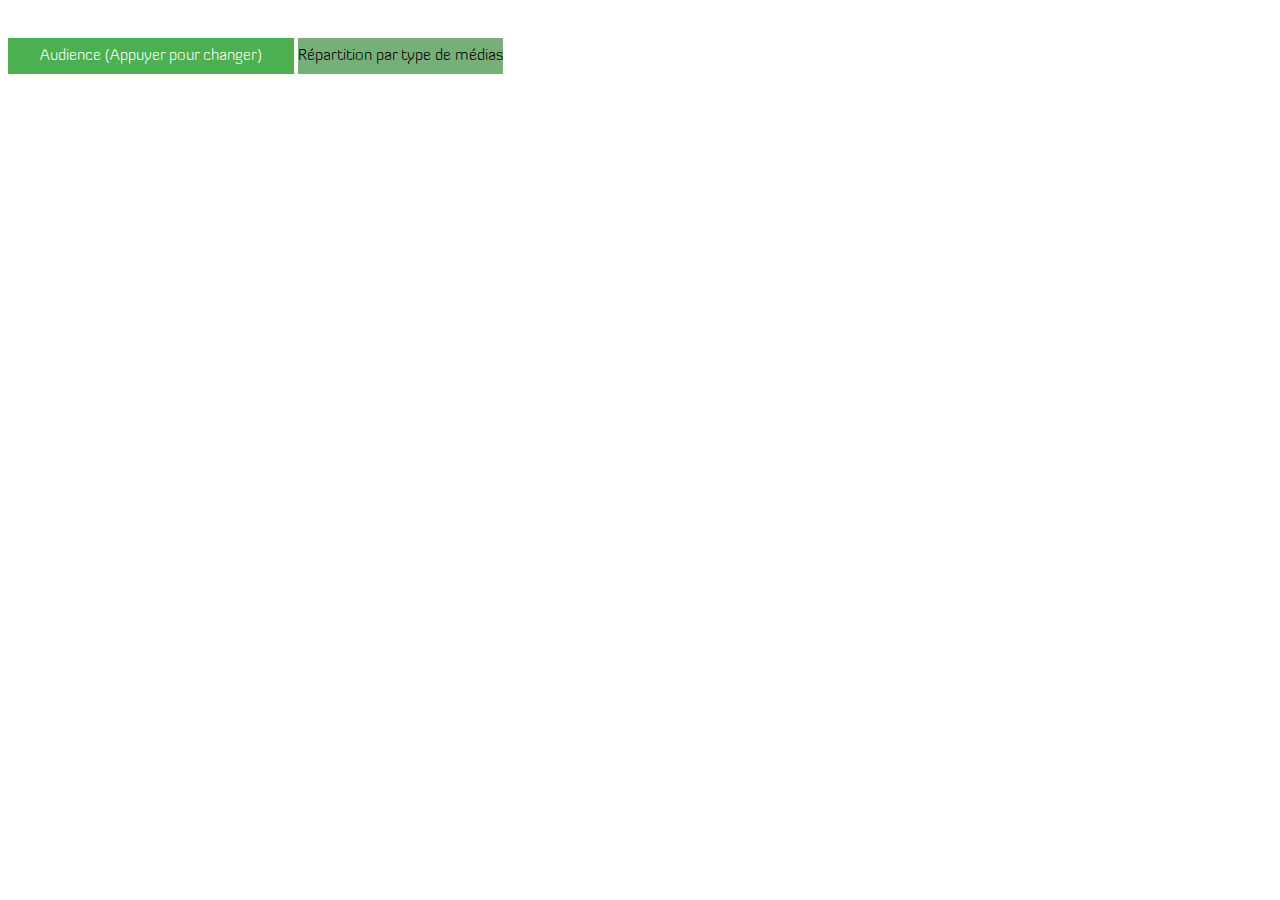
<file: avecrepartition.html>
<!DOCTYPE html>

<html>
    <head>
        <meta charset="utf-8">
        <title>Influenceur sur les médias </title>
        <style>
         
            #chart {
                background: #fff;
                font-family: "Helvetica Neue", Helvetica, Arial, sans-serif;
                float: left; 
                border-right: 1px solid #77af79;
            }

            .title {
                font-weight: bold;
                font-size: 20px;
                text-align: center;
                margin-top: 4px;
                margin-bottom: 4px;
            }
            text {
                pointer-events: none;
            }

            .grandparent text {
                border: none;
                fill: white;
                padding: 15px 32px;
                text-align: center;
                text-decoration: none;
                display: inline-block;
                font-size: 16px;
                margin: 4px 2px;
                cursor: pointer;
                
            }

            .child  {
                fill: none;
                stroke: #fff;
                stroke-width: 1px;
            }
            
            .parent  {
                fill: none;
                stroke: #fff;
                stroke-width: 0px;
            }

           /* rect.parent,
            .grandparent rect {
                
            }
*/
            rect.parent {
                pointer-events: none;
            }

            .grandparent rect {
               fill: #4CAF50;   
                
            }

            .grandparent:hover rect {
                fill: #266829; 
            }

            .children rect.parent,
            .grandparent rect {
                cursor: pointer;
            }

            .children rect.parent {
              /*  fill: #bbb;*/
                fill-opacity: 0.1;
            }
            
            
            #div_parent{
                display: inline ;
            }
            
            #listeRanking{
               
                overflow: scroll;
                overflow-x: hidden;
            }

           
            #audience{
                margin-top: 30px;
            }
            
            .ptext{
                font-weight: bold;
                background-color: #000 ;

            }
         /*   .children:hover rect.child {
                fill: #bbb;
            }
*/
            #listeRanking ul {
                padding: 0px;
                margin-right: 5px;
                background-color: #4CAF50;
            }
            
         
            #listeRanking ul li {
                text-decoration: none;
                margin-bottom: 3px;
                font-weight: 300;
                font-size: .9rem;
                padding: 10px 30px;
                text-decoration: none;
                list-style-type: none
            }

            #listeRanking ul li:hover {
                cursor: pointer;
            }

         

            ul {
                transform: rotate(180deg);
            }
            ul > li {
                transform: rotate(-180deg);
            }
            
      
            
            button {
                background-color: #4CAF50;
                border: none;
                color: white;
                padding: 10px 32px;
                text-align: center;
                text-decoration: none;
                display: inline-block;
                font-size: 16px;
                cursor: pointer;
            }
            

            #headListe {
                background-color: #77af79;
                border: none;
                color: black;
                padding-top: 10px ;
                padding-bottom: 10px ;
                text-align: center;
                text-decoration: none;
                display: inline-block;
                font-size: 16px;
                margin-top: 3px;
            }
            
            button:hover  {
                background-color: #266829;
            }
            
            *{
                font-family: "Ma Police"
            }
            
            @font-face {
                font-family: "Ma Police";
              
                src: url('Diavlo_LIGHT_II_37.otf');
            }
            
        </style>
    </head>

    <body>

        <div id="#div_parent">
        <div id="chart">
        </div>
            
           

            <div id="sidebar">
                <button type="checkbox" id="audience" checked >Audience (Appuyer pour changer)</button>




                <div id="headListe">Répartition par type de médias</div>
            <div id="listeRanking">
          
            </div>
        
            </div>
        </div>
        <script src="https://code.jquery.com/jquery-1.7.2.min.js"></script>
        <script src="https://d3js.org/d3.v3.min.js"></script>
        <script>


          /*  window.addEventListener('message', function(e) {
                var opts = e.data.opts,
                    data = e.data.data;

                return main(opts, data);
            });
*/
            var array ;
            
            var critere = "audience";
            
            var liste ;
            var iekei ;
            var root ;
            var svg ;
    
            var WIDTH = window.innerWidth-20,
                HEIGHT = window.innerHeight-20 ;
            
            var defaults = {
                margin: {top: 24, right: 20, bottom: 20, left: 20},
                rootname: "TOP",
                format: ",d",
                title: "",
                width: WIDTH*7/10,
                height: HEIGHT
            };
            
            var  liste_ordonnee;
            var children ;
            function main(o, data) {
                var 
                    opts = $.extend(true, {}, defaults, o),
                    formatNumber = d3.format(opts.format),
                    rname = opts.rootname,
                    margin = opts.margin,
                    theight = 36 + 16;

                $('#chart').width(opts.width).height(opts.height);
                var width = opts.width - margin.left - margin.right,
                    height = opts.height - margin.top - margin.bottom - theight,
                    transitioning;

                console.log("mar "+width + "   "+height);
                
                var color = d3.scale.category20();

                var x = d3.scale.linear()
                .domain([0, width])
                .range([0, width]);

                var y = d3.scale.linear()
                .domain([0, height])
                .range([0, height]);

                var treemap = d3.layout.treemap()
                .children(function(d, depth) { return depth ? null : d._children; })
                .sort(function(a, b) { return  a.value-b.value   })
                .ratio(height / width * 0.5 * (1 + Math.sqrt(5)))
                .round(false);

                 svg = d3.select("#chart").append("svg")
                .attr("width", width + margin.left + margin.right)
                .attr("height", height + margin.bottom + margin.top)
                .style("margin-left", -margin.left + "px")
                .style("margin.right", -margin.right + "px")
                .append("g")
                .attr("transform", "translate(" + margin.left + "," + margin.top + ")")
                .style("shape-rendering", "crispEdges");

                //la liste du ranking sidebar
                 $('#listeRanking').width(WIDTH-width-60).height(height-65 );
             //   $('#legend').width(WIDTH-width-60).height(height/3 );

                $('#audience').width(WIDTH-width-60)
                $('#headListe').width(WIDTH-width-60)
                
                liste_ordonnee = d3.select("#listeRanking").append('div')
                    .append('ul')
                    .attr('class', 'legend') ;
               /* legend = d3.select("#legend").append("svg")
                    .attr("width", WIDTH-width-60)
                    .attr("height", height/3).style("padding-top", 2 + "px")
                    ;*/
                
                var grandparent = svg.append("g")
                .attr("class", "grandparent");

                grandparent.append("rect")
                    .attr("y", -margin.top)
                    .attr("width", width)
                    .attr("height", margin.top);

                grandparent.append("text")
                    .attr("x", 6)
                    .attr("y", 6 - margin.top)
                    .attr("dy", ".75em");

                if (opts.title) {
                    $("#chart").prepend("<p class='title'>" + opts.title + "</p>");
                }
                if (data instanceof Array) {
                    root = { key: rname, values: data };
                } else {
                    root = data;
                }

                initialize(root);
               
                display(root);

               
                if (window.parent !== window) {
                    var myheight = document.documentElement.scrollHeight || document.body.scrollHeight;
                    window.parent.postMessage({height: myheight}, '*');
                }

                function initialize(root) {
                    root.x = root.y = 0;
                    root.dx = width;
                    root.dy = height;
                    root.depth = 0;
                }

                // Aggregate the values for internal nodes. This is normally done by the
                // treemap layout, but not here because of our custom implementation.
                // We also take a snapshot of the original children (_children) to avoid
                // the children being overwritten when when layout is computed.
                function accumulate(d) {
                 ///   console.log("accum   "+Object.keys(d));
                    if(critere=="audience")
                    return (d._children = d.values)
                        ? d.value = d.values.reduce(function(p, v) { return p + accumulate(v); }, 0)
                    : d[critere]*d["pourcentage"] 
                    else   
                    return (d._children = d.values)
                        ? d.value = d.values.reduce(function(p, v) { return p + accumulate(v); }, 0)
                    : d[critere]
                }
                
                function additionne(d) {
                    
                    if(critere=="audience")
                
                        return (d._children = d.values)
                            ? d._value = d.values.reduce(function(p, v) { return p + additionne(v); }, 0)
                        : d[critere] 
                    else     
                        return (d._children = d.values)
                            ? d._value = d.values.reduce(function(p, v) { return p + additionne(v); }, 0)
                        : 1
                }


                // Compute the treemap layout recursively such that each group of siblings
                // uses the same size (1×1) rather than the dimensions of the parent cell.
                // This optimizes the layout for the current zoom state. Note that a wrapper
                // object is created for the parent node for each group of siblings so that
                // the parent’s dimensions are not discarded as we recurse. Since each group
                // of sibling was laid out in 1×1, we must rescale to fit using absolute
                // coordinates. This lets us use a viewport to zoom.
                function layout(d) {
                    if (d._children) {
                        treemap.nodes({_children: d._children});
                        d._children.forEach(function(c) {
                            c.x = d.x + c.x * d.dx;
                            c.y = d.y + c.y * d.dy;
                            c.dx *= d.dx;
                            c.dy *= d.dy;
                            c.parent = d;
                            layout(c);
                        });
                    }
                }

                function scaleRect(d,object,scale){
                    var h = y(d.y + d.dy) - y(d.y);
                    var w = x(d.x + d.dx) - y(d.x) ;

                    var selection = d3.select(object);
                    var offsetX = parseFloat(x(d.x))+ parseFloat(d.dx/2.0);
                    var offsetY = parseFloat(y(d.y))+ parseFloat(d.dy/2.0);

                    selection.transition()
                        .duration(500).attr({
                        transform:"translate("+offsetX+ ","+offsetY+") "+
                        "scale("+scale+") "+
                        "translate(-"+offsetX+",-"+offsetY+ ")"
                    });
                }
                
               
                
                function display(root) {
               
                  //  console.log("looooooooooooooo "+root._children[0]._children[0].key);
                    accumulate(root);
                    additionne(root);
                    layout(root);
                    console.log(root);
                    
                    grandparent
                        .datum(root.parent)
                        .on("click", transition)
                        .select("text")
                        .text(name(root));

                    var g1 = svg.append("g", ".grandparent")
                    .datum(root)
                    .attr("class", "depth");

                  //  liste_ordonnee.remove();
                  
                    var g = g1.selectAll("g")
                    .data(root._children)
                    .enter().append("g");

                    g.filter(function(d) { 
                  //      console.log("looooooooooooooo "+d._children[0]._children);
                         
                        if(typeof d._children[0]._children !=  "undefined")
                            return d._children; 
                        else 
                            return d ; 
                    })
                     //   .classed("children", function(d){return typeof d._children[0]._children !=  "undefined" ;})
                        .classed("children", function(d){return typeof d._children[0]._children !=  "undefined" ;})
                        .on("click", transition);

                     children = g.selectAll(".child")
                    .data(function(d) { return d._children || [d]; })
                    .enter().append("g").on('mouseover',MouseOverMap)
                    .on('mouseout',mouseOutMap );

                    children.append("rect")
                        .attr("class", "child")
                        .call(rect)
                        .append("title")
                        .text(function(d) {
                        if(critere=="audience")
                            return d.parent.key +"   :   "+ d.key + " (" + d3.format(",.0f")(d.value) + ")";
                        else  return d.parent.key +"   :   "+ d.key + " (" + d3.format(",.0f")(d._value) + ")";
                    
                    }).style("fill-opacity","1");
                    children.append("text")
                        .attr("class", "ctext")
                        .attr("font-size","x-small")
                        .text(function(d) { return d.key; })
                        .call(text2);

                    g.append("rect")
                        .attr("class", "parent")
                        .call(rect).style("stroke-width",function(d){
                        
                     //   console.log("drawn   " + d._children[0]._children )
                            return typeof d._children[0]._children !=  "undefined" ? 0 : 1 });

                    d3.select('#audience').on('click', function () {
                        if(critere!="audience"){
                            critere =  'audience' ;
                            d3.select('#audience').text("Audience (Appuyer pour changer)") ;
                        }else{
                            d3.select('#audience').text("Nombre Medias (Appuyer pour changer)"); 
                            critere = 'pourcentage' ; 
                        }
                        
                        var racine =root;

                        if(typeof root.parent !="undefined"){
                            racine = root.parent ;

                            if(typeof racine.parent !="undefined"){
                                racine = racine.parent ; 
                            }
                        }

                        accumulate(racine);
                        additionne(racine);
                        
                        children.selectAll("g").on('mouseover',MouseOverMap)
                            .on('mouseout',mouseOutMap )
                        
                              console.log(root.key+"++ "+root._children[0].key+"  -  "+root._children[0].value);
                        
                        
                       
                        
                       

                            console.log(root.key+"++ "+root._children[0].key+"  -  "+root._children[0].value);
                            //children.sort(function(b,b){return a.value-b.value})
                         //   layout(racine);
                        layout(root);
                        
                        children.selectAll("rect").attr("class","nothing")
                        children.selectAll(".children").attr("class","nothing")
                        

                        g.selectAll("rect").call(rect)
                        children.selectAll("rect").call(rect);
                        

                       
                        g.selectAll(".ptext").call(text)
                        g.selectAll(".ctext").call(text2).text(function(d) { return d.key; })
                      
                        
                        children.selectAll("rect").attr("class","child")
                        children.selectAll(".children").attr("class","children");
                     
                        
                        grandparent.select("text").text(name(root));
                        g.selectAll("tspan").text(updateName)
                        
                        liste_ordonnee.selectAll('li')
                            .data(root._children).enter()
                        
                        liste_ordonnee.selectAll('li')
                            .call(listeStyle)
                    }) ;
                    
                    var t = g.append("text")
                    .attr("class", "ptext")
                    .attr("display","inline")
                    .attr("font-size","small")
                    .attr("dy", ".75em").call(text)
                    
                    
                    t.append("tspan")
                      //  .attr("dx", function(d){console.log("dx   "+d.key); return  d.key.length ;})
                        .text(updateName);

                    t.call(text);

                    g.selectAll("rect")
                        .style("fill", function(d) {

                        //  console.log("dqsdksqpldksqlmkdsq "+  d.parent.parent );
                        if(typeof d.parent.parent !=  "undefined")
                        return color(d.parent.key); })
                       
                    function transition(d) {
                        if (transitioning || !d) return;
                        transitioning = true;
                       
                        if(typeof d.parent ==  "undefined")
                            d3.select("#headListe").text("Répartition par type de médias");
                        else if (typeof d._children[0]._children[0]._children ==  "undefined")
                            d3.select("#headListe").text("Les propriétées de "+d.key);
                        else  d3.select("#headListe").text("Les propriétaires des médias");
                        
                        var g2 = display(d),
                            t1 = g1.transition().duration(400),
                            t2 = g2.transition().duration(400);

                            // Update the domain only after entering new elements.
                        x.domain([d.x, d.x + d.dx]);
                        y.domain([d.y, d.y + d.dy]);
                       
                        // Enable anti-aliasing during the transition.
                        svg.style("shape-rendering", null);

                        // Draw child nodes on top of parent nodes.
                        svg.selectAll(".depth").sort(function(a, b) {return a.value-b.value; });     
                        svg.selectAll(".depth").style("fill",null) ; 
                        // Fade-in entering text.
                        g2.selectAll("text").style("fill-opacity", 0);

                        // Transition to the new view.
                        t1.selectAll(".ptext").call(text).style("fill-opacity", 0);
                        t1.selectAll(".ctext").call(text2).style("fill-opacity", 0);
                        t2.selectAll(".ptext").call(text).style("fill-opacity", 1);
                        t2.selectAll(".ctext").call(text2).style("fill-opacity", 1);
                        t1.selectAll("rect").call(rect);
                        t2.selectAll("rect").call(rect);
                               
                        // Remove the old node when the transition is finished.
                        t1.remove().each("end", function() {
                            svg.style("shape-rendering", "crispEdges");
                            transitioning = false;
                        });
                    }

                    d3.selectAll("li").remove();

                 
                    /* traitement de la liste ordonnée */ 
                    
                   /* liste_ordonnee.selectAll("li").data(root._children).enter().append("li")
                        .text(function(d,i){
                        return critere == "audience" ?  d.key+" :  "+d3.format(".0f")(d.value) : d.key+" :  "+d._value+" ~ "
                            + d3.format(".2f")(100*d.value/d._value) +"%" })
                        .sort(function(a, b) {return b.value-a.value; });
*/
                    liste_ordonnee.selectAll('ul')
                        .data(root._children)
                        .enter().append('li').call(listeStyle)
                        ;
                    
                    function updateName(d) {
                        var rate ="" ;
                        //   liste=d._children[0] ;

                        if(d._children[0]._children==null){
                            if(critere=="audience")
                            {
                                var valeur = (d.value/d._value)*100 ;
                                rate = " détient   (" + d3.format(",.2f")(valeur) + "%)" ; 
                            }
                            else                           
                                rate = " détient  (" + d3.format(",.2f")(100*d.value) + "%)" ; 

                        }
                        // console.log("children   "+ d.key+"  "+rate);


                        if(critere=="audience")
                            return d.key + " :   "+d3.format(",.0f")(d.value) + rate ; 
                        else 
                            if(d._children[0]._children==null)
                                return d.key + " :   "+rate ;
                        else 
                            return d.key + " :   "+d3.format(",.0f")(d._value)  ;
                    }
                   
                    function listeStyle(d){
                        d.style('background', '#fff')
                            .sort(function(a, b) {
                                return  a.value-b.value; })
                            .text(function(d,i) { 
                            if(d._children[0]._children==null){
                                var valeur = (d.value/d._value)*100 ;
                                
                            return critere == "audience" ?  d.parent._children.length-i+". "+d.key+" :  "+d3.format(",.0f")(d.value)+" ~ "
                                + d3.format(",.2f")(valeur) +"%" :       
                            
                            d.parent._children.length-i+". "+d.key+" :  "+d._value+" ~ "
                                + d3.format(",.2f")(100*d.value) +"%"   
                        }else{
                            return critere == "audience" ?  d.parent._children.length-i+". "+d.key+" :  "+d3.format(",.0f")(d.value)+" ~ "
                                + d3.format(",.2f")(100*d.value/d.parent.value) +"%" :       

                            d.parent._children.length-i+". "+d.key+" :  "+d._value+" ~ "
                                + d3.format(",.2f")(d.value)   }
                    
                        }
                                 )
                        

                        /*     .on('mouseover', onMouseover)

                        .on('mouseout', onMouseout)
*/
                            .append('svg')
                            .attr('width', 10)
                            .attr('height', 10)
                            .style('float', 'right')
                            .style('margin-top', 4)
                            .append('circle')
                            .attr("r", 5)
                            .attr('cx', 5)
                            .attr('cy', 5)
                            .style('fill', function(d, i) {
                            if(typeof d._children[0]._children !=  "undefined")
                                return color(d.key); 
                            else 
                                return color(d.parent.key) ; 
                        })
                    }
                    function mouseOutMap(d,j,i) {

                        liste = children ;
                        
                            d3.selectAll("rect").style("stroke-opacity",1);

                        
                        for(var k =0 ; k< liste.length ; k ++){
                            var child  = liste[k];

                            for(var z =0 ; z< child.length ; z ++){
                                var tmp = child[z] ;

                                d3.select(child[z]).selectAll("rect").style("fill-opacity","0.8");
                                d3.select(child[z]).selectAll("text").style("fill-opacity","1");
                                d3.select(child[z]).selectAll("rect").style("stroke",null);
                                d3.select(child[z]).selectAll("rect").style("stroke-opacity",1);
                             
                                d3.select(child[z]).selectAll("text").style("font-weight","normal") ;
                                if(child[z].__data__.key==d.key) {
                                    d3.select(child[z]).selectAll("rect").style("fill",function(d) {


                                        if(typeof d.parent.parent !=  "undefined")
                                            return color(d.parent.key); });
                                    d3.select(child[z]).selectAll("rect").style("color","#000");

                                    scaleRect(child[z].__data__,child[z],"1");

                                }
                            }

                        }
                    }
                    function MouseOverMap(d,j,i)  {
                    
                       // liste = root._children ; 
                        liste = children ; 
                        console.log("key    "+d.key);

                      //  d3.selectAll("rect").style("stroke-opacity",0);

                        for(var k =0 ; k< liste.length ; k ++){
                            var child  = liste[k];

                            for(var z =0 ; z< child.length ; z ++){

                                var tmp = child[z] ;

                                // console.log("accum xx  "+children[k][z]);

                                if(child[z].__data__.key==d.key)
                                {
                                    console.log("k="+k+"  z="+z+" child[z]= "+child[z].key+"  === "+children[k][z].__data__.key)

                                    scaleRect(child[z].__data__,child[z],"1.02");
                                   
                                    d3.select(child[z]).selectAll("rect").style("fill-opacity","1");
                                    d3.select(child[z]).selectAll("rect").style("stroke","#000");
                                    d3.select(child[z]).selectAll("rect").style("stroke-opacity",1);
                                    d3.select(child[z]).selectAll("text").style("font-weight","bold") ;
                                    d3.select(child[z]).selectAll("text").call(text2) ;

                                    //  d3.select(children[k][z]).selectAll("rect").style("fill","#000");
                                    //  d3.select(children[k][z]).selectAll("rect").style("color","#fff");
                                    d3.select(child[z]).selectAll("text").style("fill-opacity","1");
                                }else{
                                   d3.select(child[z]).selectAll("rect").style("stroke",null);
                                    d3.select(child[z]).selectAll("rect").style("stroke-opacity",0);
                                    d3.select(child[z]).selectAll("rect").style("fill-opacity","0.3");
                                    d3.select(child[z]).selectAll("text").style("fill-opacity","0.2");



                                }
                            }

                        }
                    }
                    return g;
                }

                function listeTransition(text){
                    console.log("text     "+text);
                }
                
                function text(text) {
                 /*   text.selectAll("tspan")
                        .attr("x", function(d) { return x(d.x) + 6; })
                  */  
                    text.style("opacity",0);
                    text.transition()
                        .duration(600).attr("transform", function(d) {
                        return "translate(" + (x(d.x)+6) + "," + (y(d.y)+5) + ")"; })/*.attr("x", function(d) { return x(d.x) + 6; })
                        .attr("y", function(d) { return y(d.y) + 6; })
                        */.style("opacity", function(d) { 
                            return (this.getComputedTextLength() < x(d.x + d.dx) - x(d.x)) && 
                        
                                parseInt(window.getComputedStyle(this).fontSize, 0) < y(d.y + d.dy) - y(d.y) ? 1 : 0; });
                }

                function text2(text) {
                    text.transition()
                        .duration(600).attr("transform", function(d) {
                            return "translate(" + (x(d.x + d.dx) - this.getComputedTextLength() - 6) + "," + (y(d.y + d.dy) - 2) + ")"; })
                    
                        .style("opacity", function(d) { return this.getComputedTextLength() < x(d.x + d.dx) - x(d.x) && 

                                parseInt(window.getComputedStyle(this).fontSize, 0) < y(d.y + d.dy) - y(d.y) ? 1 : 0; });
                }       

                function rect(rect) {
                  
                    rect.transition()
                        .duration(600).attr("transform", function(d) {
                     //   console.log(d.key+"keys  "+d.x)
                    return "translate(" + x(d.x) + "," + y(d.y) + ")"; })
                       // .attr("x", function(d) { return x(d.x); })
                      //  .attr("y", function(d) { return y(d.y); })
                        .attr("width", function(d) { return x(d.x + d.dx) - x(d.x); })
                        .attr("height", function(d) { return y(d.y + d.dy) - y(d.y); })
                    ;
                }

                function name(d) {
                   
                    if(critere=="audience")
                        return d.parent
                        ? name(d.parent) + " / " + d.key + " (" +  d3.format(",.0f")(d.value) + ")"
                    : d.key + " (" +  d3.format(",.0f")(d.value) + ")";
                    
                    else 
                        return d.parent
                            ? name(d.parent) + " / " + d.key + " (" +  d3.format(",.0f")(d._value) + ")"
                        : d.key + " (" +  d3.format(",.0f")(d._value) + ")";
                }
            }
            
          

            if (window.location.hash === "") {
                d3.json("file1.json", function(err, res) {
                    if (!err) {
                     //   console.log(res.children);
                        var data = d3.nest().key(function(d) { return d.type; }).key(function(d) {return d.proprietaire; }).key(function(d) {return d.nomJournal; }).entries(res.children);
                        main({title: "Influenceurs des médias"}, {key: "Médias", values: data});
                        
                   
                    }
                });
            }

        </script>
    </body>
</html>
</file>
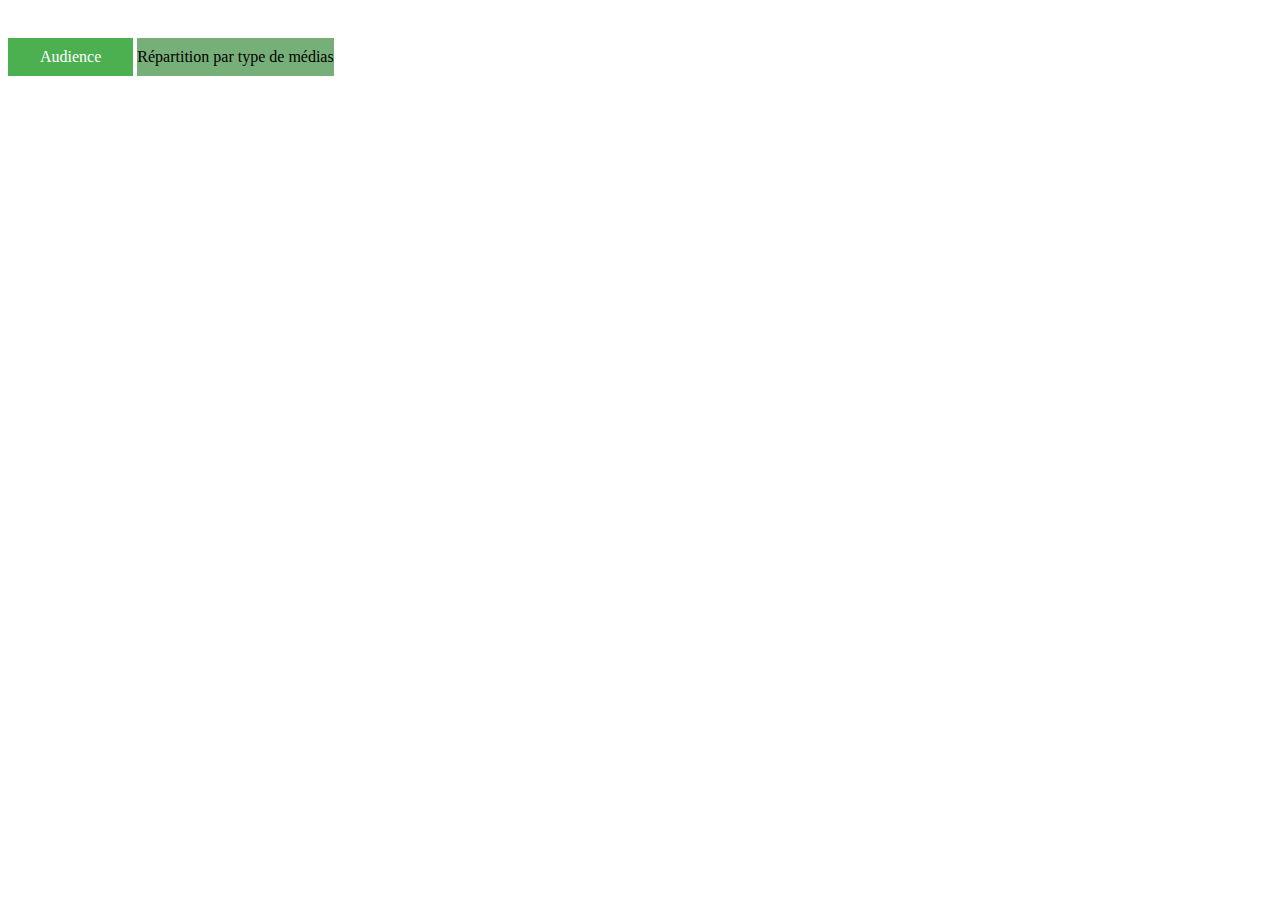
<file: d3.html>
<!DOCTYPE html>

<html>
    <head>
        <meta charset="utf-8">
        <title>Influenceur sur les médias </title>
        <style>
         
            #chart {
                background: #fff;
                font-family: "Helvetica Neue", Helvetica, Arial, sans-serif;
                float: left; 
                border-right: 1px solid #77af79;
            }

            .title {
                font-weight: bold;
                font-size: 20px;
                text-align: center;
                margin-top: 4px;
                margin-bottom: 4px;
            }
            text {
                pointer-events: none;
            }

            .grandparent text {
                border: none;
                fill: white;
                padding: 15px 32px;
                text-align: center;
                text-decoration: none;
                display: inline-block;
                font-size: 16px;
                margin: 4px 2px;
                cursor: pointer;
                
            }

            .child  {
                fill: none;
                stroke: #fff;
                stroke-width: 1px;
            }
            
            .parent  {
                fill: none;
                stroke: #fff;
                stroke-width: 0px;
            }

           /* rect.parent,
            .grandparent rect {
                
            }
*/
            rect.parent {
                pointer-events: none;
            }

            .grandparent rect {
               fill: #4CAF50;   
                
            }

            .grandparent:hover rect {
                fill: #266829; 
            }

            .children rect.parent,
            .grandparent rect {
                cursor: pointer;
            }

            .children rect.parent {
              /*  fill: #bbb;*/
                fill-opacity: 0.1;
            }
            
            
            #div_parent{
                display: inline ;
            }
            
            #listeRanking{
               
                overflow: scroll;
                overflow-x: hidden;
            }

           
            #audience{
                margin-top: 30px;
            }
            
            .ptext{
                font-weight: bold;
                background-color: #000 ;

            }
         /*   .children:hover rect.child {
                fill: #bbb;
            }
*/
            #listeRanking ul {
                padding: 0px;
                margin-right: 5px;
                background-color: #4CAF50;
            }
            
         
            #listeRanking ul li {
                text-decoration: none;
                margin-bottom: 3px;
                font-weight: 300;
                font-size: .9rem;
                padding: 10px 30px;
                text-decoration: none;
                list-style-type: none
            }

            #listeRanking ul li:hover {
                cursor: pointer;
            }

         

            ul {
                transform: rotate(180deg);
            }
            ul > li {
                transform: rotate(-180deg);
            }
            
      
            
            button {
                background-color: #4CAF50;
                border: none;
                color: white;
                padding: 10px 32px;
                text-align: center;
                text-decoration: none;
                display: inline-block;
                font-size: 16px;
                cursor: pointer;
            }
            

            #headListe {
                background-color: #77af79;
                border: none;
                color: black;
                padding-top: 10px ;
                padding-bottom: 10px ;
                text-align: center;
                text-decoration: none;
                display: inline-block;
                font-size: 16px;
                margin-top: 3px;
            }
            
            button:hover  {
                background-color: #266829;
            }
            
            *{
                font-family: "30px Open Sans"
            }
            
            
        </style>
    </head>

    <body>

        <div id="#div_parent">
            <div id="chart">
            </div>
            
           

            <div id="sidebar">
                <button type="checkbox" id="audience" checked >Audience </button>




                <div id="headListe">Répartition par type de médias</div>
                <div id="listeRanking">
          
                </div>
        
            </div>
        </div>
        <script src="https://code.jquery.com/jquery-1.7.2.min.js"></script>
        <script src="https://d3js.org/d3.v3.min.js"></script>
        <script>


          /*  window.addEventListener('message', function(e) {
                var opts = e.data.opts,
                    data = e.data.data;

                return main(opts, data);
            });
*/
            var array ;
            
            var critere = "audience";
            
            var liste ;
            var iekei ;
            var root ;
            var svg ;
    
            var WIDTH = window.innerWidth-20,
                HEIGHT = window.innerHeight-20 ;
            
            var defaults = {
                margin: {top: 24, right: 20, bottom: 20, left: 20},
                rootname: "TOP",
                format: ",d",
                title: "",
                width: WIDTH*7/10,
                height: HEIGHT
            };
            
            var  liste_ordonnee;
            var children ;
            function main(o, data) {
                var 
                    opts = $.extend(true, {}, defaults, o),
                    formatNumber = d3.format(opts.format),
                    rname = opts.rootname,
                    margin = opts.margin,
                    theight = 36 + 16;

                $('#chart').width(opts.width).height(opts.height);
                var width = opts.width - margin.left - margin.right,
                    height = opts.height - margin.top - margin.bottom - theight,
                    transitioning;

                console.log("mar "+width + "   "+height);
                
                var color = d3.scale.category20();

                var x = d3.scale.linear()
                .domain([0, width])
                .range([0, width]);

                var y = d3.scale.linear()
                .domain([0, height])
                .range([0, height]);

                var treemap = d3.layout.treemap()
                .children(function(d, depth) { return depth ? null : d._children; })
                .sort(function(a, b) { return  a.value-b.value   })
                .ratio(height / width * 0.5 * (1 + Math.sqrt(5)))
                .round(false);

                 svg = d3.select("#chart").append("svg")
                .attr("width", width + margin.left + margin.right)
                .attr("height", height + margin.bottom + margin.top)
                .style("margin-left", -margin.left + "px")
                .style("margin.right", -margin.right + "px")
                .append("g")
                .attr("transform", "translate(" + margin.left + "," + margin.top + ")")
                .style("shape-rendering", "crispEdges");

                //la liste du ranking sidebar
                 $('#listeRanking').width(WIDTH-width-60).height(height-65 );
             //   $('#legend').width(WIDTH-width-60).height(height/3 );

                $('#audience').width(WIDTH-width-60)
                $('#headListe').width(WIDTH-width-60)
                
                liste_ordonnee = d3.select("#listeRanking").append('div')
                    .append('ul')
                    .attr('class', 'legend') ;
               /* legend = d3.select("#legend").append("svg")
                    .attr("width", WIDTH-width-60)
                    .attr("height", height/3).style("padding-top", 2 + "px")
                    ;*/
                
                var grandparent = svg.append("g")
                .attr("class", "grandparent");

                grandparent.append("rect")
                    .attr("y", -margin.top)
                    .attr("width", width)
                    .attr("height", margin.top);

                grandparent.append("text")
                    .attr("x", 6)
                    .attr("y", 6 - margin.top)
                    .attr("dy", ".75em");

                if (opts.title) {
                    $("#chart").prepend("<p class='title'>" + opts.title + "</p>");
                }
                if (data instanceof Array) {
                    root = { key: rname, values: data };
                } else {
                    root = data;
                }

                initialize(root);
               
                display(root);

               
                if (window.parent !== window) {
                    var myheight = document.documentElement.scrollHeight || document.body.scrollHeight;
                    window.parent.postMessage({height: myheight}, '*');
                }

                function initialize(root) {
                    root.x = root.y = 0;
                    root.dx = width;
                    root.dy = height;
                    root.depth = 0;
                }

                // Aggregate the values for internal nodes. This is normally done by the
                // treemap layout, but not here because of our custom implementation.
                // We also take a snapshot of the original children (_children) to avoid
                // the children being overwritten when when layout is computed.
                function accumulate(d) {
                 ///   console.log("accum   "+Object.keys(d));
                    if(critere=="audience")
                    return (d._children = d.values)
                        ? d.value = d.values.reduce(function(p, v) { return p + accumulate(v); }, 0)
                    : d[critere]*d["pourcentage"] 
                    else   
                    return (d._children = d.values)
                        ? d.value = d.values.reduce(function(p, v) { return p + accumulate(v); }, 0)
                    : d[critere]
                }
                
                function additionne(d) {
                    
                    if(critere=="audience")
                
                        return (d._children = d.values)
                            ? d._value = d.values.reduce(function(p, v) { return p + additionne(v); }, 0)
                        : d[critere] 
                    else     
                        return (d._children = d.values)
                            ? d._value = d.values.reduce(function(p, v) { return p + additionne(v); }, 0)
                        : 1
                }


                // Compute the treemap layout recursively such that each group of siblings
                // uses the same size (1×1) rather than the dimensions of the parent cell.
                // This optimizes the layout for the current zoom state. Note that a wrapper
                // object is created for the parent node for each group of siblings so that
                // the parent’s dimensions are not discarded as we recurse. Since each group
                // of sibling was laid out in 1×1, we must rescale to fit using absolute
                // coordinates. This lets us use a viewport to zoom.
                function layout(d) {
                    if (d._children) {
                        treemap.nodes({_children: d._children});
                        d._children.forEach(function(c) {
                            c.x = d.x + c.x * d.dx;
                            c.y = d.y + c.y * d.dy;
                            c.dx *= d.dx;
                            c.dy *= d.dy;
                            c.parent = d;
                            layout(c);
                        });
                    }
                }

                function scaleRect(d,object,scale){
                    var h = y(d.y + d.dy) - y(d.y);
                    var w = x(d.x + d.dx) - y(d.x) ;

                    var selection = d3.select(object);
                    var offsetX = parseFloat(x(d.x))+ parseFloat(d.dx/2.0);
                    var offsetY = parseFloat(y(d.y))+ parseFloat(d.dy/2.0);

                    selection.transition()
                        .duration(500).attr({
                        transform:"translate("+offsetX+ ","+offsetY+") "+
                        "scale("+scale+") "+
                        "translate(-"+offsetX+",-"+offsetY+ ")"
                    });
                }
                
               
                
                function display(root) {
               
                  //  console.log("looooooooooooooo "+root._children[0]._children[0].key);
                    accumulate(root);
                    additionne(root);
                    layout(root);
                    console.log(root);
                    
                    grandparent
                        .datum(root.parent)
                        .on("click", transition)
                        .select("text")
                        .text(name(root));

                    var g1 = svg.append("g", ".grandparent")
                    .datum(root)
                    .attr("class", "depth");

                  //  liste_ordonnee.remove();
                  
                    var g = g1.selectAll("g")
                    .data(root._children)
                    .enter().append("g");

                    g.filter(function(d) { 
                  //      console.log("looooooooooooooo "+d._children[0]._children);
                         
                        if(typeof d._children[0]._children !=  "undefined")
                            return d._children; 
                        else 
                            return d ; 
                    })
                     //   .classed("children", function(d){return typeof d._children[0]._children !=  "undefined" ;})
                        .classed("children", function(d){return typeof d._children[0]._children !=  "undefined" ;})
                        .on("click", transition);

                     children = g.selectAll(".child")
                    .data(function(d) { return d._children || [d]; })
                    .enter().append("g").on('mouseover',MouseOverMap)
                    .on('mouseout',mouseOutMap );

                    children.append("rect")
                        .attr("class", "child")
                        .call(rect)
                        .append("title")
                        .text(function(d) {
                        if(critere=="audience")
                            return d.parent.key +"   :   "+ d.key + " (" + d3.format(".0f")(d.value) + ")";
                        else  return d.parent.key +"   :   "+ d.key + " (" + d3.format(".0f")(d._value) + ")";
                    
                    }).style("fill-opacity","1");
                    children.append("text")
                        .attr("class", "ctext")
                        .attr("font-size","x-small")
                        .text(function(d) { return d.key; })
                        .call(text2);

                    g.append("rect")
                        .attr("class", "parent")
                        .call(rect).style("stroke-width",function(d){
                        
                     //   console.log("drawn   " + d._children[0]._children )
                            return typeof d._children[0]._children !=  "undefined" ? 0 : 1 });

                    d3.select('#audience').on('click', function () {
                        if(critere!="audience"){
                            critere =  'audience' ;
                            d3.select('#audience').text("Audience") ;
                        }else{
                            d3.select('#audience').text("Nombre Medias"); 
                            critere = 'pourcentage' ; 
                        }
                        
                        var racine =root;

                        if(typeof root.parent !="undefined"){
                            racine = root.parent ;

                            if(typeof racine.parent !="undefined"){
                                racine = racine.parent ; 
                            }
                        }

                        accumulate(racine);
                        additionne(racine);
                        
                        children.selectAll("g").on('mouseover',MouseOverMap)
                            .on('mouseout',mouseOutMap )
                        
                              console.log(root.key+"++ "+root._children[0].key+"  -  "+root._children[0].value);
                        
                        
                       
                        
                       

                            console.log(root.key+"++ "+root._children[0].key+"  -  "+root._children[0].value);
                            //children.sort(function(b,b){return a.value-b.value})
                         //   layout(racine);
                        layout(root);
                        
                        children.selectAll("rect").attr("class","nothing")
                        children.selectAll(".children").attr("class","nothing")
                        

                        g.selectAll("rect").call(rect)
                        children.selectAll("rect").call(rect);
                        

                       
                        g.selectAll(".ptext").call(text)
                        g.selectAll(".ctext").call(text2).text(function(d) { return d.key; })
                      
                        
                        children.selectAll("rect").attr("class","child")
                        children.selectAll(".children").attr("class","children");
                     
                        
                        grandparent.select("text").text(name(root));
                        g.selectAll("tspan").text(updateName)
                        
                        liste_ordonnee.selectAll('li')
                            .data(root._children).enter()
                        
                        liste_ordonnee.selectAll('li')
                            .call(listeStyle)
                    }) ;
                    
                    var t = g.append("text")
                    .attr("class", "ptext")
                    .attr("display","inline")
                    .attr("font-size","small")
                    .attr("dy", ".75em").call(text)
                    
                    
                    t.append("tspan")
                      //  .attr("dx", function(d){console.log("dx   "+d.key); return  d.key.length ;})
                        .text(updateName);

                    t.call(text);

                    g.selectAll("rect")
                        .style("fill", function(d) {

                        //  console.log("dqsdksqpldksqlmkdsq "+  d.parent.parent );
                        if(typeof d.parent.parent !=  "undefined")
                        return color(d.parent.key); })
                       
                    function transition(d) {
                        if (transitioning || !d) return;
                        transitioning = true;
                       
                        if(typeof d.parent ==  "undefined")
                            d3.select("#headListe").text("Répartition par type de médias");
                        else if (typeof d._children[0]._children[0]._children ==  "undefined")
                            d3.select("#headListe").text("Les propriétées de "+d.key);
                        else  d3.select("#headListe").text("Les propriétaires des médias");
                        
                        var g2 = display(d),
                            t1 = g1.transition().duration(400),
                            t2 = g2.transition().duration(400);

                            // Update the domain only after entering new elements.
                        x.domain([d.x, d.x + d.dx]);
                        y.domain([d.y, d.y + d.dy]);
                       
                        // Enable anti-aliasing during the transition.
                        svg.style("shape-rendering", null);

                        // Draw child nodes on top of parent nodes.
                        svg.selectAll(".depth").sort(function(a, b) {return a.value-b.value; });     
                        svg.selectAll(".depth").style("fill",null) ; 
                        // Fade-in entering text.
                        g2.selectAll("text").style("fill-opacity", 0);

                        // Transition to the new view.
                        t1.selectAll(".ptext").call(text).style("fill-opacity", 0);
                        t1.selectAll(".ctext").call(text2).style("fill-opacity", 0);
                        t2.selectAll(".ptext").call(text).style("fill-opacity", 1);
                        t2.selectAll(".ctext").call(text2).style("fill-opacity", 1);
                        t1.selectAll("rect").call(rect);
                        t2.selectAll("rect").call(rect);
                               
                        // Remove the old node when the transition is finished.
                        t1.remove().each("end", function() {
                            svg.style("shape-rendering", "crispEdges");
                            transitioning = false;
                        });
                    }

                    d3.selectAll("li").remove();

                 
                    /* traitement de la liste ordonnée */ 
                    
                   /* liste_ordonnee.selectAll("li").data(root._children).enter().append("li")
                        .text(function(d,i){
                        return critere == "audience" ?  d.key+" :  "+d3.format(".0f")(d.value) : d.key+" :  "+d._value+" ~ "
                            + d3.format(".2f")(100*d.value/d._value) +"%" })
                        .sort(function(a, b) {return b.value-a.value; });
*/
                    liste_ordonnee.selectAll('ul')
                        .data(root._children)
                        .enter().append('li').call(listeStyle)
                        ;
                    
                    function updateName(d) {
                        var rate ="" ;
                        //   liste=d._children[0] ;

                        if(d._children[0]._children==null){
                            if(critere=="audience")
                            {
                                var valeur = (d.value/d._value)*100 ;
                                rate = " détient   (" + d3.format(".2f")(valeur) + "%)" ; 
                            }
                            else                           
                                rate = " détient  (" + d3.format(".2f")(100*d.value) + "%)" ; 

                        }
                        // console.log("children   "+ d.key+"  "+rate);


                        if(critere=="audience")
                            return d.key + " :   "+d3.format(".0f")(d.value) + rate ; 
                        else 
                            if(d._children[0]._children==null)
                                return d.key + " :   "+rate ;
                        else 
                            return d.key + " :   "+d3.format(".0f")(d._value)  ;
                    }
                   
                    function listeStyle(d){
                        d.style('background', '#fff')
                            .sort(function(a, b) {
                                return  a.value-b.value; })
                            .text(function(d,i) { 
                            if(d._children[0]._children==null){
                                var valeur = (d.value/d._value)*100 ;
                                
                            return critere == "audience" ?  d.parent._children.length-i+". "+d.key+" :  "+d3.format(".0f")(d.value)+" ~ "
                                + d3.format(".2f")(valeur) +"%" :       
                            
                            d.parent._children.length-i+". "+d.key+" :  "+d._value+" ~ "
                                + d3.format(".2f")(100*d.value) +"%"   
                        }else{
                            return critere == "audience" ?  d.parent._children.length-i+". "+d.key+" :  "+d3.format(".0f")(d.value)+" ~ "
                                + d3.format(".2f")(100*d.value/d.parent.value) +"%" :       

                            d.parent._children.length-i+". "+d.key+" :  "+d._value+" ~ "
                                + d3.format(".2f")(100*d.value/d.parent.value) +"%"   }
                    
                        }
                                 )
                        

                        /*     .on('mouseover', onMouseover)

                        .on('mouseout', onMouseout)
*/
                            .append('svg')
                            .attr('width', 10)
                            .attr('height', 10)
                            .style('float', 'right')
                            .style('margin-top', 4)
                            .append('circle')
                            .attr("r", 5)
                            .attr('cx', 5)
                            .attr('cy', 5)
                            .style('fill', function(d, i) {
                            if(typeof d._children[0]._children !=  "undefined")
                                return color(d.key); 
                            else 
                                return color(d.parent.key) ; 
                        })
                    }
                    function mouseOutMap(d,j,i) {

                        liste = children ;
                        
                            d3.selectAll("rect").style("stroke-opacity",1);

                        
                        for(var k =0 ; k< liste.length ; k ++){
                            var child  = liste[k];

                            for(var z =0 ; z< child.length ; z ++){
                                var tmp = child[z] ;

                                d3.select(child[z]).selectAll("rect").style("fill-opacity","0.8");
                                d3.select(child[z]).selectAll("text").style("fill-opacity","1");
                              d3.select(child[z]).selectAll("rect").style("stroke",null);
                                d3.select(child[z]).selectAll("rect").style("stroke-opacity",1);
                             
                                d3.select(child[z]).selectAll("text").style("font-weight","normal") ;
                                if(child[z].__data__.key==d.key) {
                                    d3.select(child[z]).selectAll("rect").style("fill",function(d) {


                                        if(typeof d.parent.parent !=  "undefined")
                                            return color(d.parent.key); });
                                    d3.select(child[z]).selectAll("rect").style("color","#000");

                                    scaleRect(child[z].__data__,child[z],"1");

                                }
                            }

                        }
                    }
                    function MouseOverMap(d,j,i)  {
                    
                       // liste = root._children ; 
                        liste = children ; 
                        console.log("key    "+d.key);

                      //  d3.selectAll("rect").style("stroke-opacity",0);

                        for(var k =0 ; k< liste.length ; k ++){
                            var child  = liste[k];

                            for(var z =0 ; z< child.length ; z ++){

                                var tmp = child[z] ;

                                // console.log("accum xx  "+children[k][z]);

                                if(child[z].__data__.key==d.key)
                                {
                                    console.log("k="+k+"  z="+z+" child[z]= "+child[z].key+"  === "+children[k][z].__data__.key)

                                    scaleRect(child[z].__data__,child[z],"1.02");
                                   
                                    d3.select(child[z]).selectAll("rect").style("fill-opacity","1");
                                    d3.select(child[z]).selectAll("rect").style("stroke","#000");
                                    d3.select(child[z]).selectAll("rect").style("stroke-opacity",1);
                                    d3.select(child[z]).selectAll("text").style("font-weight","bolder") ;
                                    d3.select(child[z]).selectAll("text").call(text2) ;

                                    //  d3.select(children[k][z]).selectAll("rect").style("fill","#000");
                                    //  d3.select(children[k][z]).selectAll("rect").style("color","#fff");
                                    d3.select(child[z]).selectAll("text").style("fill-opacity","1");
                                }else{
                                   d3.select(child[z]).selectAll("rect").style("stroke",null);
                                    d3.select(child[z]).selectAll("rect").style("stroke-opacity",0);
                                    d3.select(child[z]).selectAll("rect").style("fill-opacity","0.3");
                                    d3.select(child[z]).selectAll("text").style("fill-opacity","0.2");



                                }
                            }

                        }
                    }
                    return g;
                }

                function listeTransition(text){
                    console.log("text     "+text);
                }
                
                function text(text) {
                 /*   text.selectAll("tspan")
                        .attr("x", function(d) { return x(d.x) + 6; })
                  */  
                    text.style("opacity",0);
                    text.transition()
                        .duration(600).attr("transform", function(d) {
                        return "translate(" + (x(d.x)+6) + "," + (y(d.y)+5) + ")"; })/*.attr("x", function(d) { return x(d.x) + 6; })
                        .attr("y", function(d) { return y(d.y) + 6; })
                        */.style("opacity", function(d) { 
                            return (this.getComputedTextLength() < x(d.x + d.dx) - x(d.x)) && 
                        
                                parseInt(window.getComputedStyle(this).fontSize, 0) < y(d.y + d.dy) - y(d.y) ? 1 : 0; });
                }

                function text2(text) {
                    text.transition()
                        .duration(600).attr("x", function(d) { return x(d.x + d.dx) - this.getComputedTextLength() - 6; })
                        .attr("y", function(d) { return y(d.y + d.dy) - 2; })
                        .style("opacity", function(d) { return this.getComputedTextLength() < x(d.x + d.dx) - x(d.x) && 

                                parseInt(window.getComputedStyle(this).fontSize, 0) < y(d.y + d.dy) - y(d.y) ? 1 : 0; });
                }       

                function rect(rect) {
                  
                    rect.transition()
                        .duration(600).attr("transform", function(d) {
                     //   console.log(d.key+"keys  "+d.x)
                    return "translate(" + x(d.x) + "," + y(d.y) + ")"; })
                       // .attr("x", function(d) { return x(d.x); })
                      //  .attr("y", function(d) { return y(d.y); })
                        .attr("width", function(d) { return x(d.x + d.dx) - x(d.x); })
                        .attr("height", function(d) { return y(d.y + d.dy) - y(d.y); })
                    ;
                }

                function name(d) {
                   
                    if(critere=="audience")
                        return d.parent
                        ? name(d.parent) + " / " + d.key + " (" +  d3.format(".0f")(d.value) + ")"
                    : d.key + " (" +  d3.format(".0f")(d.value) + ")";
                    
                    else 
                        return d.parent
                            ? name(d.parent) + " / " + d.key + " (" +  d3.format(".0f")(d._value) + ")"
                        : d.key + " (" +  d3.format(".0f")(d._value) + ")";
                }
            }
            
          

            if (window.location.hash === "") {
                d3.json("file1.json", function(err, res) {
                    if (!err) {
                     //   console.log(res.children);
                        var data = d3.nest().key(function(d) { return d.type; }).key(function(d) {return d.proprietaire; }).key(function(d) {return d.nomJournal; }).entries(res.children);
                        main({title: "Influenceurs des médias"}, {key: "Médias", values: data});
                        
                   
                    }
                });
            }

        </script>
    </body>
</html>
</file>
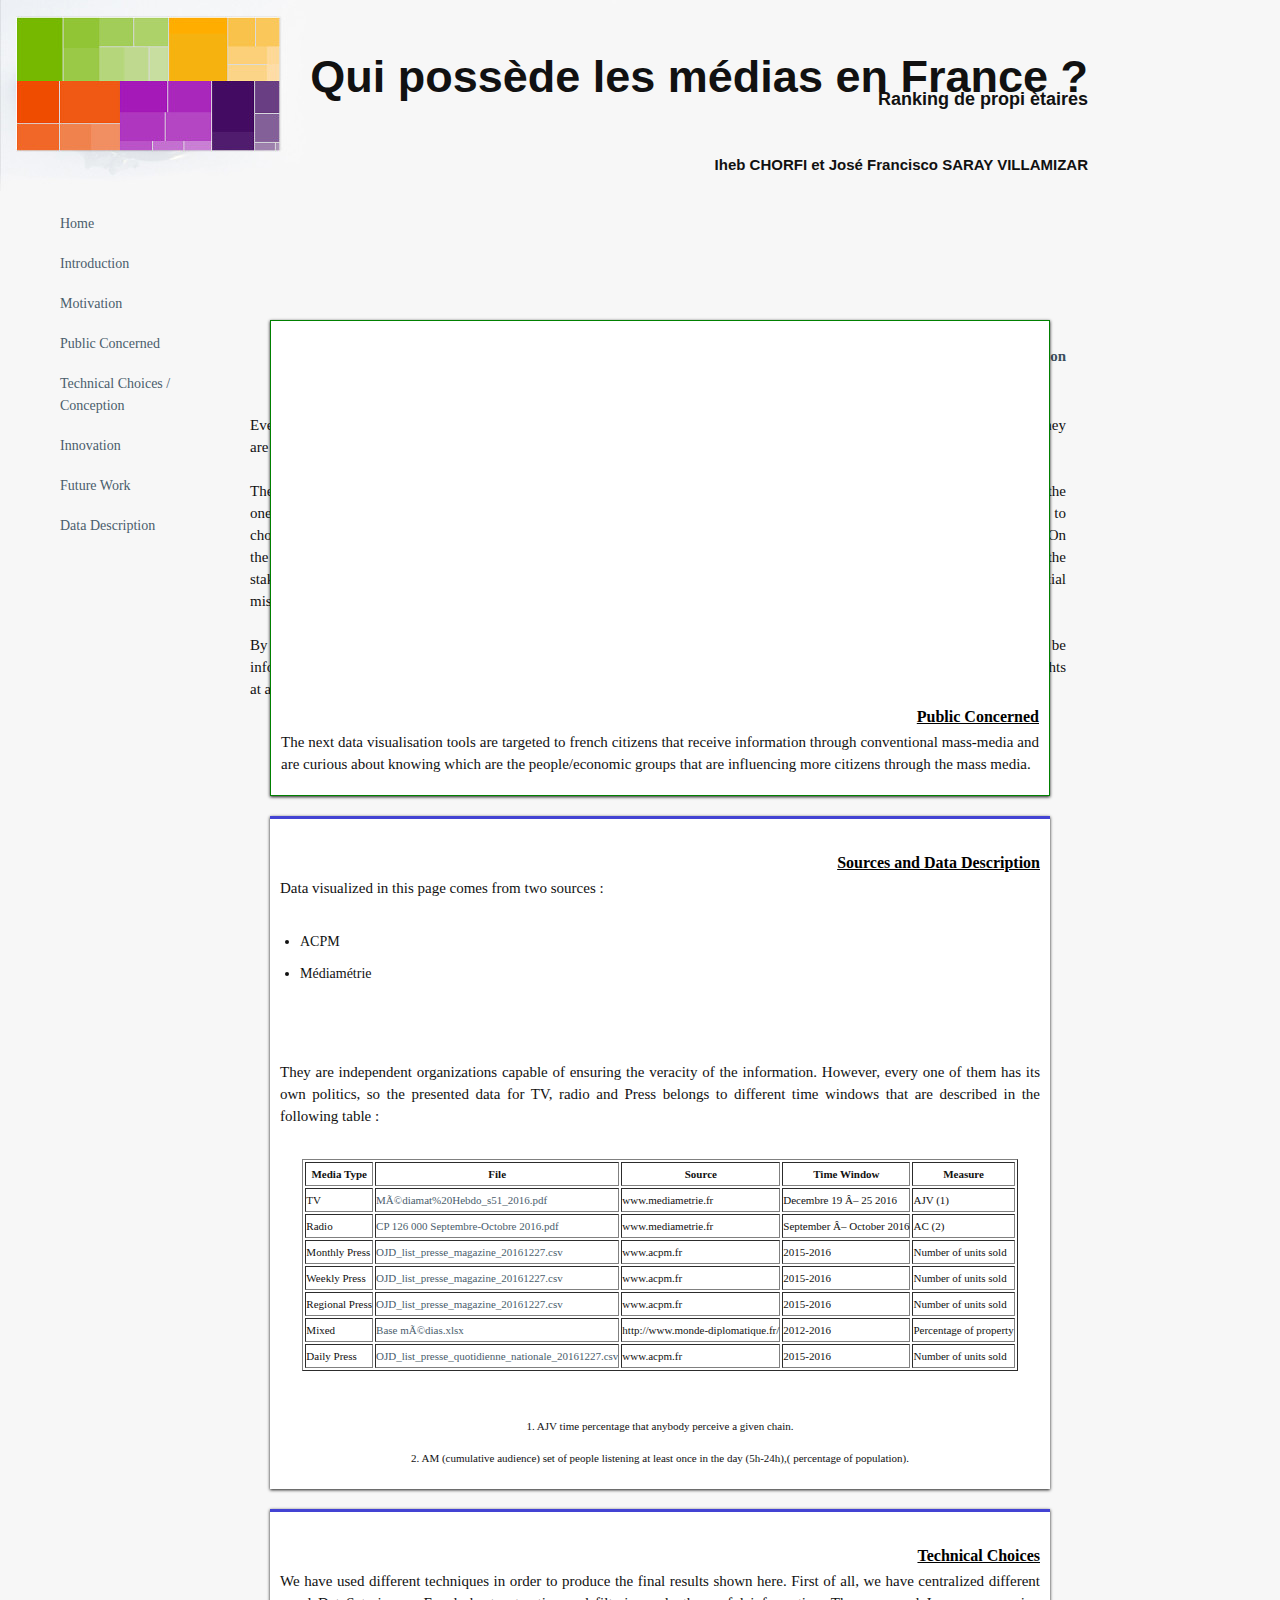
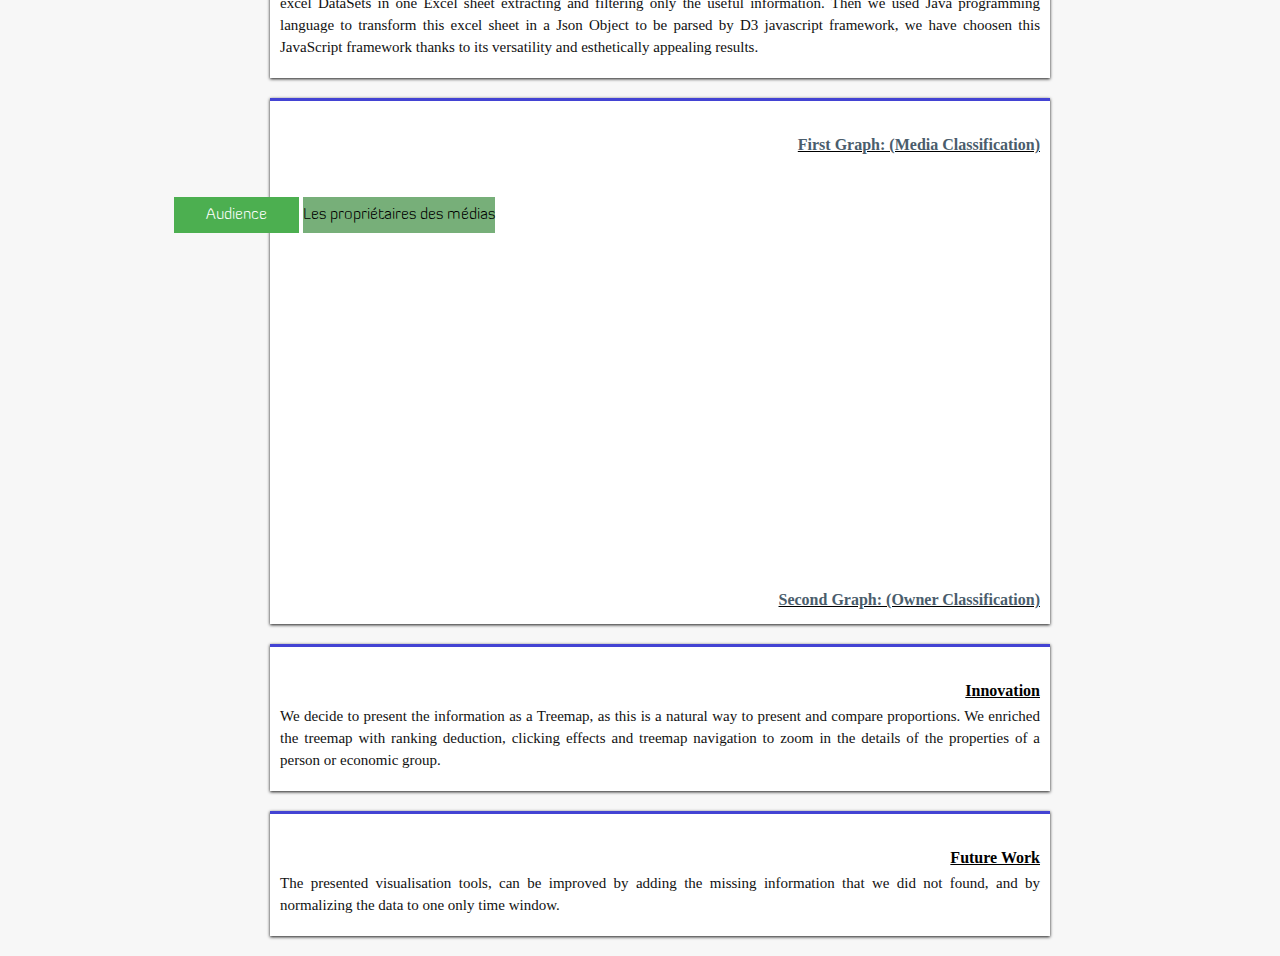
<file: index_2.html>
<!DOCTYPE html PUBLIC "-//W3C//DTD XHTML 1.0 Strict//EN"
  "http://www.w3.org/TR/xhtml1/DTD/xhtml1-strict.dtd">
<html xmlns="http://www.w3.org/1999/xhtml" xml:lang="en" >
<head>
	<meta http-equiv="content-type" content="text/html; charset=iso-8859-1" />
	<title>Your Company Name</title>
    <link rel="stylesheet" type="text/css" media="screen" href="style.css" />
    <script src="https://code.jquery.com/jquery-1.7.2.min.js"></script>
    <script src="https://d3js.org/d3.v3.min.js"></script>
    <script>


          /*  window.addEventListener('message', function(e) {
                var opts = e.data.opts,
                    data = e.data.data;

                return main(opts, data);
            });
*/
            var array ;
            
            var critere = "audience";
            
            var liste ;
            var iekei ;
            var root ;
            var svg ;
    
            var WIDTH = window.innerWidth-20,
                HEIGHT = window.innerHeight-20 ;
            
            var defaults = {
                margin: {top: 24, right: 20, bottom: 20, left: 20},
                rootname: "TOP",
                format: ",d",
                title: "",
                width: WIDTH*7/10,
                height: HEIGHT
            };
            
            var  liste_ordonnee;
            var children ;
            function main(o, data) {
                var 
                    opts = $.extend(true, {}, defaults, o),
                    formatNumber = d3.format(opts.format),
                    rname = opts.rootname,
                    margin = opts.margin,
                    theight = 36 + 16;

                $('#chart').width(opts.width).height(opts.height);
                var width = opts.width - margin.left - margin.right,
                    height = opts.height - margin.top - margin.bottom - theight,
                    transitioning;

                console.log("mar "+width + "   "+height);
                
                var color = d3.scale.category20();

                var x = d3.scale.linear()
                .domain([0, width])
                .range([0, width]);

                var y = d3.scale.linear()
                .domain([0, height])
                .range([0, height]);

                var treemap = d3.layout.treemap()
                .children(function(d, depth) { return depth ? null : d._children; })
                .sort(function(a, b) { return  a.value-b.value   })
                .ratio(height / width * 0.5 * (1 + Math.sqrt(5)))
                .round(false);

                 svg = d3.select("#chart").append("svg")
                .attr("width", width + margin.left + margin.right)
                .attr("height", height + margin.bottom + margin.top)
                .style("margin-left", -margin.left + "px")
                .style("margin.right", -margin.right + "px")
                .append("g")
                .attr("transform", "translate(" + margin.left + "," + margin.top + ")")
                .style("shape-rendering", "crispEdges");

                //la liste du ranking sidebar
                 $('#listeRanking').width(WIDTH-width-60).height(height-65 );
             //   $('#legend').width(WIDTH-width-60).height(height/3 );

                $('#audience').width(WIDTH-width-60)
                $('#headListe').width(WIDTH-width-60)
                
                liste_ordonnee = d3.select("#listeRanking").append('div')
                    .append('ul')
                    .attr('class', 'legend') ;
               /* legend = d3.select("#legend").append("svg")
                    .attr("width", WIDTH-width-60)
                    .attr("height", height/3).style("padding-top", 2 + "px")
                    ;*/
                
                var grandparent = svg.append("g")
                .attr("class", "grandparent");

                grandparent.append("rect")
                    .attr("y", -margin.top)
                    .attr("width", width)
                    .attr("height", margin.top);

                grandparent.append("text")
                    .attr("x", 6)
                    .attr("y", 6 - margin.top)
                    .attr("dy", ".75em");

                if (opts.title) {
                    $("#chart").prepend("<p class='title'>" + opts.title + "</p>");
                }
                if (data instanceof Array) {
                    root = { key: rname, values: data };
                } else {
                    root = data;
                }

                initialize(root);
               
                display(root);

               
                if (window.parent !== window) {
                    var myheight = document.documentElement.scrollHeight || document.body.scrollHeight;
                    window.parent.postMessage({height: myheight}, '*');
                }

                function initialize(root) {
                    root.x = root.y = 0;
                    root.dx = width;
                    root.dy = height;
                    root.depth = 0;
                }

                // Aggregate the values for internal nodes. This is normally done by the
                // treemap layout, but not here because of our custom implementation.
                // We also take a snapshot of the original children (_children) to avoid
                // the children being overwritten when when layout is computed.
                function accumulate(d) {
                 ///   console.log("accum   "+Object.keys(d));
                    if(critere=="audience")
                    return (d._children = d.values)
                        ? d.value = d.values.reduce(function(p, v) { return p + accumulate(v); }, 0)
                    : d[critere]*d["pourcentage"] 
                    else   
                    return (d._children = d.values)
                        ? d.value = d.values.reduce(function(p, v) { return p + accumulate(v); }, 0)
                    : d[critere]
                }
                
                function additionne(d) {
                    
                    if(critere=="audience")
                
                        return (d._children = d.values)
                            ? d._value = d.values.reduce(function(p, v) { return p + additionne(v); }, 0)
                        : d[critere] 
                    else     
                        return (d._children = d.values)
                            ? d._value = d.values.reduce(function(p, v) { return p + additionne(v); }, 0)
                        : 1
                }


                // Compute the treemap layout recursively such that each group of siblings
                // uses the same size (1×1) rather than the dimensions of the parent cell.
                // This optimizes the layout for the current zoom state. Note that a wrapper
                // object is created for the parent node for each group of siblings so that
                // the parent’s dimensions are not discarded as we recurse. Since each group
                // of sibling was laid out in 1×1, we must rescale to fit using absolute
                // coordinates. This lets us use a viewport to zoom.
                function layout(d) {
                    if (d._children) {
                        treemap.nodes({_children: d._children});
                        d._children.forEach(function(c) {
                            c.x = d.x + c.x * d.dx;
                            c.y = d.y + c.y * d.dy;
                            c.dx *= d.dx;
                            c.dy *= d.dy;
                            c.parent = d;
                            layout(c);
                        });
                    }
                }

                function scaleRect(d,object,scale){
                    var h = y(d.y + d.dy) - y(d.y);
                    var w = x(d.x + d.dx) - y(d.x) ;

                    var selection = d3.select(object);
                    var offsetX = parseFloat(x(d.x))+ parseFloat(d.dx/2.0);
                    var offsetY = parseFloat(y(d.y))+ parseFloat(d.dy/2.0);

                    selection.transition()
                        .duration(500).attr({
                        transform:"translate("+offsetX+ ","+offsetY+") "+
                        "scale("+scale+") "+
                        "translate(-"+offsetX+",-"+offsetY+ ")"
                    });
                }
                
               
                
                function display(root) {
               
                  //  console.log("looooooooooooooo "+root._children[0]._children[0].key);
                    accumulate(root);
                    additionne(root);
                    layout(root);
                    console.log(root);
                    
                    grandparent
                        .datum(root.parent)
                        .on("click", transition)
                        .select("text")
                        .text(name(root));

                    var g1 = svg.append("g", ".grandparent")
                    .datum(root)
                    .attr("class", "depth");

                  //  liste_ordonnee.remove();
                  
                    var g = g1.selectAll("g")
                    .data(root._children)
                    .enter().append("g");

                    g.filter(function(d) { 
                  //      console.log("looooooooooooooo "+d._children[0]._children);
                         
                        if(typeof d._children[0]._children !=  "undefined")
                            return d._children; 
                        else 
                            return d ; 
                    })
                     //   .classed("children", function(d){return typeof d._children[0]._children !=  "undefined" ;})
                        .classed("children", function(d){return typeof d._children[0]._children !=  "undefined" ;})
                        .on("click", transition);

                     children = g.selectAll(".child")
                    .data(function(d) { return d._children || [d]; })
                    .enter().append("g").on('mouseover',MouseOverMap)
                    .on('mouseout',mouseOutMap );

                    children.append("rect")
                        .attr("class", "child")
                        .call(rect)
                        .append("title")
                        .text(function(d) {
                        if(critere=="audience")
                            return d.parent.key +"   :   "+ d.key + " (" + d3.format(".0f")(d.value) + ")";
                        else  return d.parent.key +"   :   "+ d.key + " (" + d3.format(".0f")(d._value) + ")";
                    
                    }).style("fill-opacity","1");
                    children.append("text")
                        .attr("class", "ctext")
                        .attr("font-size","x-small")
                        .text(function(d) { return d.key; })
                        .call(text2);

                    g.append("rect")
                        .attr("class", "parent")
                        .call(rect).style("stroke-width",function(d){
                        
                     //   console.log("drawn   " + d._children[0]._children )
                            return typeof d._children[0]._children !=  "undefined" ? 0 : 1 });

                    d3.select('#audience').on('click', function () {
                        if(critere!="audience"){
                            critere =  'audience' ;
                            d3.select('#audience').text("Audience") ;
                        }else{
                            d3.select('#audience').text("Nombre Medias"); 
                            critere = 'pourcentage' ; 
                        }
                        
                        var racine =root;

                        if(typeof root.parent !="undefined"){
                            racine = root.parent ;

                            if(typeof racine.parent !="undefined"){
                                racine = racine.parent ; 
                            }
                        }

                        accumulate(racine);
                        additionne(racine);
                        
                        children.selectAll("g").on('mouseover',MouseOverMap)
                            .on('mouseout',mouseOutMap )
                        
                              console.log(root.key+"++ "+root._children[0].key+"  -  "+root._children[0].value);
                        
                        
                       
                        
                       

                            console.log(root.key+"++ "+root._children[0].key+"  -  "+root._children[0].value);
                            //children.sort(function(b,b){return a.value-b.value})
                         //   layout(racine);
                        layout(root);
                        
                        children.selectAll("rect").attr("class","nothing")
                        children.selectAll(".children").attr("class","nothing")
                        

                        g.selectAll("rect").call(rect)
                        children.selectAll("rect").call(rect);
                        

                       
                        g.selectAll(".ptext").call(text)
                        g.selectAll(".ctext").call(text2).text(function(d) { return d.key; })
                      
                        
                        children.selectAll("rect").attr("class","child")
                        children.selectAll(".children").attr("class","children");
                     
                        
                        grandparent.select("text").text(name(root));
                        g.selectAll("tspan").text(updateName)
                        
                        liste_ordonnee.selectAll('li')
                            .data(root._children).enter()
                        
                        liste_ordonnee.selectAll('li')
                            .call(listeStyle)
                    }) ;
                    
                    var t = g.append("text")
                    .attr("class", "ptext")
                    .attr("display","inline")
                    .attr("font-size","small")
                    .attr("dy", ".75em").call(text)
                    
                    
                    t.append("tspan")
                      //  .attr("dx", function(d){console.log("dx   "+d.key); return  d.key.length ;})
                        .text(updateName);

                    t.call(text);

                    g.selectAll("rect")
                        .style("fill", function(d) {

                        //  console.log("dqsdksqpldksqlmkdsq "+  d.parent.parent );
                        if(typeof d.parent.parent !=  "undefined")
                        return color(d.parent.key); })
                       
                    function transition(d) {
                        if (transitioning || !d) return;
                        transitioning = true;
                       
                        if(typeof d.parent ==  "undefined")
                            d3.select("#headListe").text("Répartition par type de médias");
                        else if (typeof d._children[0]._children[0]._children ==  "undefined")
                            d3.select("#headListe").text("Les propriétées de "+d.key);
                        else  d3.select("#headListe").text("Les propriétaires des médias");
                        
                        var g2 = display(d),
                            t1 = g1.transition().duration(400),
                            t2 = g2.transition().duration(400);

                            // Update the domain only after entering new elements.
                        x.domain([d.x, d.x + d.dx]);
                        y.domain([d.y, d.y + d.dy]);
                       
                        // Enable anti-aliasing during the transition.
                        svg.style("shape-rendering", null);

                        // Draw child nodes on top of parent nodes.
                        svg.selectAll(".depth").sort(function(a, b) {return a.value-b.value; });     
                        svg.selectAll(".depth").style("fill",null) ; 
                        // Fade-in entering text.
                        g2.selectAll("text").style("fill-opacity", 0);

                        // Transition to the new view.
                        t1.selectAll(".ptext").call(text).style("fill-opacity", 0);
                        t1.selectAll(".ctext").call(text2).style("fill-opacity", 0);
                        t2.selectAll(".ptext").call(text).style("fill-opacity", 1);
                        t2.selectAll(".ctext").call(text2).style("fill-opacity", 1);
                        t1.selectAll("rect").call(rect);
                        t2.selectAll("rect").call(rect);
                               
                        // Remove the old node when the transition is finished.
                        t1.remove().each("end", function() {
                            svg.style("shape-rendering", "crispEdges");
                            transitioning = false;
                        });
                    }

                    d3.selectAll("li").remove();

                 
                    /* traitement de la liste ordonnée */ 
                    
                   /* liste_ordonnee.selectAll("li").data(root._children).enter().append("li")
                        .text(function(d,i){
                        return critere == "audience" ?  d.key+" :  "+d3.format(".0f")(d.value) : d.key+" :  "+d._value+" ~ "
                            + d3.format(".2f")(100*d.value/d._value) +"%" })
                        .sort(function(a, b) {return b.value-a.value; });
*/
                    liste_ordonnee.selectAll('ul')
                        .data(root._children)
                        .enter().append('li').call(listeStyle)
                        ;
                    
                    function updateName(d) {
                        var rate ="" ;
                        //   liste=d._children[0] ;

                        if(d._children[0]._children==null){
                            if(critere=="audience")
                            {
                                var valeur = (d.value/d._value)*100 ;
                                rate = " détient   (" + d3.format(".2f")(valeur) + "%)" ; 
                            }
                            else                           
                                rate = " détient  (" + d3.format(".2f")(100*d.value) + "%)" ; 

                        }
                        // console.log("children   "+ d.key+"  "+rate);


                        if(critere=="audience")
                            return d.key + " :   "+d3.format(".0f")(d.value) + rate ; 
                        else 
                            if(d._children[0]._children==null)
                                return d.key + " :   "+rate ;
                        else 
                            return d.key + " :   "+d3.format(".0f")(d._value)  ;
                    }
                   
                    function listeStyle(d){
                        d.style('background', '#fff')
                            .sort(function(a, b) {
                                return  a.value-b.value; })
                            .text(function(d,i) { 
                            if(d._children[0]._children==null){
                                var valeur = (d.value/d._value)*100 ;
                                
                            return critere == "audience" ?  d.parent._children.length-i+". "+d.key+" :  "+d3.format(".0f")(d.value)+" ~ "
                                + d3.format(".2f")(valeur) +"%" :       
                            
                            d.parent._children.length-i+". "+d.key+" :  "+d._value+" ~ "
                                + d3.format(".2f")(100*d.value) +"%"   
                        }else{
                            return critere == "audience" ?  d.parent._children.length-i+". "+d.key+" :  "+d3.format(".0f")(d.value)+" ~ "
                                + d3.format(".2f")(100*d.value/d.parent.value) +"%" :       

                            d.parent._children.length-i+". "+d.key+" :  "+d._value+" ~ "
                                + d3.format(".2f")(100*d.value/d.parent.value) +"%"   }
                    
                        }
                                 )
                        

                        /*     .on('mouseover', onMouseover)

                        .on('mouseout', onMouseout)
*/
                            .append('svg')
                            .attr('width', 10)
                            .attr('height', 10)
                            .style('float', 'right')
                            .style('margin-top', 4)
                            .append('circle')
                            .attr("r", 5)
                            .attr('cx', 5)
                            .attr('cy', 5)
                            .style('fill', function(d, i) {
                            if(typeof d._children[0]._children !=  "undefined")
                                return color(d.key); 
                            else 
                                return color(d.parent.key) ; 
                        })
                    }
                    function mouseOutMap(d,j,i) {

                        liste = children ;
                        
                            d3.selectAll("rect").style("stroke-opacity",1);

                        
                        for(var k =0 ; k< liste.length ; k ++){
                            var child  = liste[k];

                            for(var z =0 ; z< child.length ; z ++){
                                var tmp = child[z] ;

                                d3.select(child[z]).selectAll("rect").style("fill-opacity","0.8");
                                d3.select(child[z]).selectAll("text").style("fill-opacity","1");
                              d3.select(child[z]).selectAll("rect").style("stroke",null);
                                d3.select(child[z]).selectAll("rect").style("stroke-opacity",1);
                             
                                d3.select(child[z]).selectAll("text").style("font-weight","normal") ;
                                if(child[z].__data__.key==d.key) {
                                    d3.select(child[z]).selectAll("rect").style("fill",function(d) {


                                        if(typeof d.parent.parent !=  "undefined")
                                            return color(d.parent.key); });
                                    d3.select(child[z]).selectAll("rect").style("color","#000");

                                    scaleRect(child[z].__data__,child[z],"1");

                                }
                            }

                        }
                    }
                    function MouseOverMap(d,j,i)  {
                    
                       // liste = root._children ; 
                        liste = children ; 
                        console.log("key    "+d.key);

                      //  d3.selectAll("rect").style("stroke-opacity",0);

                        for(var k =0 ; k< liste.length ; k ++){
                            var child  = liste[k];

                            for(var z =0 ; z< child.length ; z ++){

                                var tmp = child[z] ;

                                // console.log("accum xx  "+children[k][z]);

                                if(child[z].__data__.key==d.key)
                                {
                                    console.log("k="+k+"  z="+z+" child[z]= "+child[z].key+"  === "+children[k][z].__data__.key)

                                    scaleRect(child[z].__data__,child[z],"1.02");
                                   
                                    d3.select(child[z]).selectAll("rect").style("fill-opacity","1");
                                    d3.select(child[z]).selectAll("rect").style("stroke","#000");
                                    d3.select(child[z]).selectAll("rect").style("stroke-opacity",1);
                                    d3.select(child[z]).selectAll("text").style("font-weight","bolder") ;
                                    d3.select(child[z]).selectAll("text").call(text2) ;

                                    //  d3.select(children[k][z]).selectAll("rect").style("fill","#000");
                                    //  d3.select(children[k][z]).selectAll("rect").style("color","#fff");
                                    d3.select(child[z]).selectAll("text").style("fill-opacity","1");
                                }else{
                                   d3.select(child[z]).selectAll("rect").style("stroke",null);
                                    d3.select(child[z]).selectAll("rect").style("stroke-opacity",0);
                                    d3.select(child[z]).selectAll("rect").style("fill-opacity","0.3");
                                    d3.select(child[z]).selectAll("text").style("fill-opacity","0.2");



                                }
                            }

                        }
                    }
                    return g;
                }

                function listeTransition(text){
                    console.log("text     "+text);
                }
                
                function text(text) {
                 /*   text.selectAll("tspan")
                        .attr("x", function(d) { return x(d.x) + 6; })
                  */  
                    text.style("opacity",0);
                    text.transition()
                        .duration(600).attr("transform", function(d) {
                        return "translate(" + (x(d.x)+6) + "," + (y(d.y)+5) + ")"; })/*.attr("x", function(d) { return x(d.x) + 6; })
                        .attr("y", function(d) { return y(d.y) + 6; })
                        */.style("opacity", function(d) { 
                            return (this.getComputedTextLength() < x(d.x + d.dx) - x(d.x)) && 
                        
                                parseInt(window.getComputedStyle(this).fontSize, 0) < y(d.y + d.dy) - y(d.y) ? 1 : 0; });
                }

                function text2(text) {
                    text.transition()
                        .duration(600).attr("x", function(d) { return x(d.x + d.dx) - this.getComputedTextLength() - 6; })
                        .attr("y", function(d) { return y(d.y + d.dy) - 2; })
                        .style("opacity", function(d) { return this.getComputedTextLength() < x(d.x + d.dx) - x(d.x) && 

                                parseInt(window.getComputedStyle(this).fontSize, 0) < y(d.y + d.dy) - y(d.y) ? 1 : 0; });
                }       

                function rect(rect) {
                  
                    rect.transition()
                        .duration(600).attr("transform", function(d) {
                     //   console.log(d.key+"keys  "+d.x)
                    return "translate(" + x(d.x) + "," + y(d.y) + ")"; })
                       // .attr("x", function(d) { return x(d.x); })
                      //  .attr("y", function(d) { return y(d.y); })
                        .attr("width", function(d) { return x(d.x + d.dx) - x(d.x); })
                        .attr("height", function(d) { return y(d.y + d.dy) - y(d.y); })
                    ;
                }

                function name(d) {
                   
                    if(critere=="audience")
                        return d.parent
                        ? name(d.parent) + " / " + d.key + " (" +  d3.format(".0f")(d.value) + ")"
                    : d.key + " (" +  d3.format(".0f")(d.value) + ")";
                    
                    else 
                        return d.parent
                            ? name(d.parent) + " / " + d.key + " (" +  d3.format(".0f")(d._value) + ")"
                        : d.key + " (" +  d3.format(".0f")(d._value) + ")";
                }
            }
            
          

            if (window.location.hash === "") {
                d3.json("file1.json", function(err, res) {
                    if (!err) {
                     //   console.log(res.children);
                        var data = d3.nest().key(function(d) { return d.type; }).key(function(d) {return d.proprietaire; }).key(function(d) {return d.nomJournal; }).entries(res.children);
                        main({title: "Influenceurs des médias"}, {key: "Médias", values: data});
                        
                   
                    }
                });
            }
            </script>
</head>
<body>

<div id="container">
	<div id="intro">
		<div id="pageHeader"><br>
			<br>
			<br>
			<h1>Qui poss&egrave;de les m&eacute;dias en France ?</h1>
					<h2>Ranking de propi	&egrave;taires</h4>
					<br/>
					<br/>
					
					<h4>Iheb CHORFI et Jos&eacute; Francisco SARAY VILLAMIZAR</h4>
		</div>
		<div id="preamble">
			<br>
			<br>
			<br>
			<br>
			<br>
			<br>
			<br>
			<br>
			<br>
			<h3><span>Introduction and Motivation</span></h3>
			<br>
			<br>
			<p class="p1"><span>Even with the raise of Internet and Social Media, conventional mass media still influences people over TV, press and Radio, and they are yet one of the hidden rulers of a nation. </span>
		<br>
			<br>
			<span>
			Their influence is achieved on different ways : first of all and the most important, they impose a reality over people, as they are the ones who choose which information must be broadcasted, and which information must be banned, second, they have the power to choose words and sentences to their convenience to tell a story according to their interests and provoke emotions on the spectator. 

			On the other hand, mass media are not kindness  and selfless actors looking always for the general interest. Sometimes they follow the stakeholders, owners and the ruling political party interests, even spreading rumors if necessary. They usually go against their initial mission : telling what is really happening. 
			</span>
			<br>
			<br>
			<span>
			By all these reasons, we are motivated to present you a ranking of who are the owners of Mass media in France. So that you can be informed of who is behind the news and information you receive in your daily live, and this can become part of your internal thoughts at any time
			you watch the news.
			</span>
			</p>

		</div>
	</div>

	<div id="supportingText">
		<div id="explanation">
		<br>
			<br>
			<br>
			<br>
			<br>
			<br>
			<br>
			<br>
			<br>
			<br>
			<br>
			<br>
			<br>
			<br>
			<br>
			<br>

			<h3><span>Public Concerned</span></h3>

			<p class="p1"><span>The next data visualisation tools are targeted to french citizens that receive information through conventional mass-media and are curious about knowing which are the people/economic groups that are influencing more citizens through the mass media.</span></p>
		</div>

		<div id="participation">
			<h3>

			<span>Sources and Data Description</span></h3>
			<p class="p1"><span>
			Data visualized in this page comes from two sources : </span>
			<br>
			<br>
			<ul>
				<li>ACPM</li>
				<li>M&eacute;diam&eacute;trie</li>
				
			</ul>
			<br>
			<br>
			<br>
			<p class="p1"><span>They are independent organizations capable of ensuring the veracity of the information.
			However, every one of them has its own politics, so the presented data for TV, radio and Press belongs to different time windows that are described in the following table :
			</span></p>
			<br>
			<center>
			<table border=1>
				<th>Media Type</th>
				<th>File</th>
				<th>Source</th>
				<th>Time Window</th>
				<th>Measure</th>
				<tr>
					<td>TV</td>
					<td><a href="docs/Médiamat Hebdo_s51_2016.pdf">Médiamat%20Hebdo_s51_2016.pdf</td>
					<td>www.mediametrie.fr</td>
					<td>Decembre 19  25 2016</td>
					<td>AJV (1)</td>
				</tr>
				<tr>
					<td>Radio</td>
					<td><a href="docs/CP 126 000 Septembre-Octobre 2016.pdf">CP 126 000 Septembre-Octobre 2016.pdf</a></td>
					<td>www.mediametrie.fr</td>
					<td>September  October 2016</td>
					<td>AC (2)</td>
				</tr>
				<tr>
					<td>Monthly Press</td>
					<td>
						<a href="docs/OJD_list_presse_magazine_20161227.csv">OJD_list_presse_magazine_20161227.csv</a>
					</td>
					<td>www.acpm.fr</td>
					<td>2015-2016</td>
					<td>Number of units sold</td>
				</tr>
				<tr>
					<td>Weekly Press</td>
					<td>
						<a href="docs/OJD_list_presse_magazine_20161227.csv">
							OJD_list_presse_magazine_20161227.csv
						</a>
					</td>
					<td>www.acpm.fr</td>
					<td>2015-2016</td>
					<td>Number of units sold</td>
				</tr>
				<tr>
					<td>Regional Press</td>
					<td>
						<a href="docs/OJD_list_presse_magazine_20161227.csv">
							OJD_list_presse_magazine_20161227.csv
						</a>
					</td>
					<td>www.acpm.fr</td>
					<td>2015-2016</td>
					<td>Number of units sold</td>
				</tr>
				<tr>
					<td>Mixed</td>
					<td><a href="docs/Base médias.xlsx">Base médias.xlsx</a></td>
					<td>http://www.monde-diplomatique.fr/</td>
					<td>2012-2016</td>
					<td>Percentage of property</td>
				</tr>
				<tr>
					<td>Daily Press</td>
					<td>
						<a href="docs/OJD_list_presse_quotidienne_nationale_20161227.csv">OJD_list_presse_quotidienne_nationale_20161227.csv</a>
					</td>
					<td>www.acpm.fr</td>
					<td>2015-2016</td>
					<td>Number of units sold</td>
				</tr>
			</table>
			<br>
			<br>
			<p>1. AJV  time percentage that anybody perceive a given chain.</p>

			<p>2. AM (cumulative audience) set of people listening at least once in the day (5h-24h),( percentage of population).</p>
			</center>
			</span>

			</p>
		</div>

		<div id="participation">
			<h3><span>Technical Choices</span></h3>
			<p class="p1">
			<span>
				We have used different techniques in order to produce the final results shown here. 
				First of all, we have centralized different excel DataSets in one Excel sheet extracting and filtering only the useful information. Then we used Java programming language to transform this excel sheet in a Json Object to be parsed by D3 javascript framework, we have choosen this JavaScript framework thanks to its versatility and esthetically appealing results.
			</span></p>
		</div>


        <div id="participation">
            <h3><a href="sansrepartion.html">First Graph: (Media Classification)</a></h3> 
            <iframe style="width:100% ; height: 400px; border: none" src="sansrepartion.html"></iframe>
            <h3><a href="sansrepartion.html">Second Graph: (Owner Classification)</a></h3>
        </div>
        
        
            

        
		<div id="benefits">
			<h3><span>Innovation</span></h3>
			<p class="p1"><span>We decide to present the information as a Treemap, as this is a natural way to present and compare proportions. We enriched the treemap with ranking deduction, clicking effects and treemap navigation to zoom in the details of the properties of a person or economic group.</span></p>
		</div>

		<div id="benefits">
			<h3><span>Future Work</span></h3>
			<p class="p1"><span>The presented visualisation tools, can be improved by adding the missing information that we did not found,  and by normalizing the data to one only time window.</span></p>
		</div>
	</div>

	
	<div id="linkList">
		<div id="linkList2">
			<div id="lselect">
				<ul>
					<li><a href="">Home</a></li>
					<li><a href="">Introduction</a></li>
					<li><a href="">Motivation</a></li>
					<li><a href="">Public Concerned</a></li>
					<li><a href="">Technical Choices / Conception</a></li>
					<li><a href="">Innovation</a></li>
					<li><a href="">Future Work</a></li>
					<li><a href="">Data Description</a></li>
				</ul>
			</div>
		</div>
	</div>
</div>
</body>
</file>
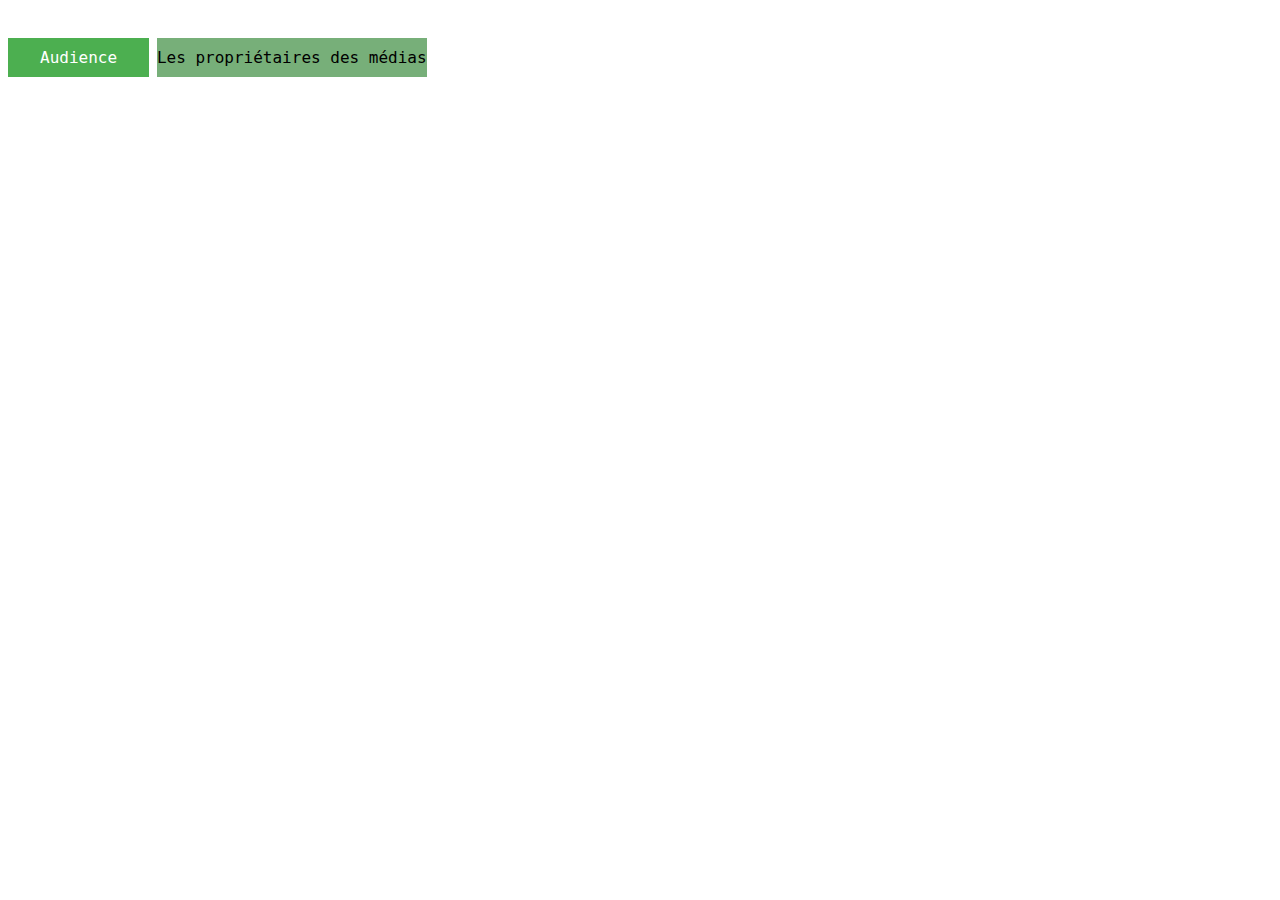
<file: index_all.html>
<!DOCTYPE html>

<html>
    <head>
        <meta charset="utf-8">
        <title>Influenceur sur les médias </title>
        <style>
         
            #chart {
                background: #fff;
                font-family: "Helvetica Neue", Helvetica, Arial, sans-serif;
                float: left; 
                border-right: 1px solid #77af79;
            }

            .title {
                font-weight: bold;
                font-size: 20px;
                text-align: center;
                margin-top: 4px;
                margin-bottom: 4px;
            }
            text {
                pointer-events: none;
            }

            .grandparent text {
                border: none;
                fill: white;
                padding: 15px 32px;
                text-align: center;
                text-decoration: none;
                display: inline-block;
                font-size: 16px;
                margin: 4px 2px;
                cursor: pointer;
                
            }

            .child  {
                fill: none;
                stroke: #fff;
                stroke-width: 1px;
            }
            
            .parent  {
                fill: none;
                stroke: #fff;
                stroke-width: 0px;
            }

           /* rect.parent,
            .grandparent rect {
                
            }
*/
            rect.parent {
                pointer-events: none;
            }

            .grandparent rect {
               fill: #4CAF50;   
                
            }

            .grandparent:hover rect {
                fill: #266829; 
            }

            .children rect.parent,
            .grandparent rect {
                cursor: pointer;
            }

            .children rect.parent {
              /*  fill: #bbb;*/
                fill-opacity: 0.1;
            }
            
            
            #div_parent{
                display: inline ;
            }
            
            #listeRanking{
               
                overflow: scroll;
                overflow-x: hidden;
            }

           
            #audience{
                margin-top: 30px;
            }
            
            .ptext{
                font-weight: bold;
                background-color: #000 ;

            }
         /*   .children:hover rect.child {
                fill: #bbb;
            }
*/
            #listeRanking ul {
                padding: 0px;
                margin-right: 5px;
                background-color: #4CAF50;
            }
            
         
            #listeRanking ul li {
                text-decoration: none;
                margin-bottom: 3px;
                font-weight: 300;
                font-size: .9rem;
                padding: 10px 30px;
                text-decoration: none;
                list-style-type: none
            }

            #listeRanking ul li:hover {
                cursor: pointer;
            }

         

            ul {
                transform: rotate(180deg);
            }
            ul > li {
                transform: rotate(-180deg);
            }
            
      
            
            button {
                background-color: #4CAF50;
                border: none;
                color: white;
                padding: 10px 32px;
                text-align: center;
                text-decoration: none;
                display: inline-block;
                font-size: 16px;
                cursor: pointer;
            }
            

            #headListe {
                background-color: #77af79;
                border: none;
                color: black;
                padding-top: 10px ;
                padding-bottom: 10px ;
                text-align: center;
                text-decoration: none;
                display: inline-block;
                font-size: 16px;
                margin-top: 3px;
            }
            
            button:hover  {
                background-color: #266829;
            }
            
            *{
                font-family:monospace
            }
            
            
        </style>
    </head>

    <body>

        <div id="#div_parent">
        <div id="chart">
        </div>
            
           

            <div id="sidebar">
                <button type="checkbox" id="audience" checked >Audience </button>




                <div id="headListe">Les propriétaires des médias</div>
            <div id="listeRanking">
          
            </div>
        
            </div>
        </div>
        <script src="http://code.jquery.com/jquery-1.7.2.min.js"></script>
        <script src="http://d3js.org/d3.v3.min.js"></script>
        <script>


          /*  window.addEventListener('message', function(e) {
                var opts = e.data.opts,
                    data = e.data.data;

                return main(opts, data);
            });
*/
            var array ;
            
            var critere = "audience";
            
            var liste ;
            var iekei ;
            var root ;
            var svg ;
    
            var WIDTH = window.innerWidth-20,
                HEIGHT = window.innerHeight-20 ;
            
            var defaults = {
                margin: {top: 24, right: 20, bottom: 20, left: 20},
                rootname: "TOP",
                format: ",d",
                title: "",
                width: WIDTH*7/10,
                height: HEIGHT
            };
            
            var  liste_ordonnee;
            var children ;
            function main(o, data) {
                var 
                    opts = $.extend(true, {}, defaults, o),
                    formatNumber = d3.format(opts.format),
                    rname = opts.rootname,
                    margin = opts.margin,
                    theight = 36 + 16;

                $('#chart').width(opts.width).height(opts.height);
                var width = opts.width - margin.left - margin.right,
                    height = opts.height - margin.top - margin.bottom - theight,
                    transitioning;

                console.log("mar "+width + "   "+height);
                
                var color = d3.scale.category20();

                var x = d3.scale.linear()
                .domain([0, width])
                .range([0, width]);

                var y = d3.scale.linear()
                .domain([0, height])
                .range([0, height]);

                var treemap = d3.layout.treemap()
                .children(function(d, depth) { return depth ? null : d._children; })
                .sort(function(a, b) { return  a.value-b.value   })
                .ratio(height / width * 0.5 * (1 + Math.sqrt(5)))
                .round(false);

                 svg = d3.select("#chart").append("svg")
                .attr("width", width + margin.left + margin.right)
                .attr("height", height + margin.bottom + margin.top)
                .style("margin-left", -margin.left + "px")
                .style("margin.right", -margin.right + "px")
                .append("g")
                .attr("transform", "translate(" + margin.left + "," + margin.top + ")")
                .style("shape-rendering", "crispEdges");

                //la liste du ranking sidebar
                 $('#listeRanking').width(WIDTH-width-60).height(height-65 );
             //   $('#legend').width(WIDTH-width-60).height(height/3 );

                $('#audience').width(WIDTH-width-60)
                $('#headListe').width(WIDTH-width-60)
                
                liste_ordonnee = d3.select("#listeRanking").append('div')
                    .append('ul')
                    .attr('class', 'legend') ;
               /* legend = d3.select("#legend").append("svg")
                    .attr("width", WIDTH-width-60)
                    .attr("height", height/3).style("padding-top", 2 + "px")
                    ;*/
                
                var grandparent = svg.append("g")
                .attr("class", "grandparent");

                grandparent.append("rect")
                    .attr("y", -margin.top)
                    .attr("width", width)
                    .attr("height", margin.top);

                grandparent.append("text")
                    .attr("x", 6)
                    .attr("y", 6 - margin.top)
                    .attr("dy", ".75em");

                if (opts.title) {
                    $("#chart").prepend("<p class='title'>" + opts.title + "</p>");
                }
                if (data instanceof Array) {
                    root = { key: rname, values: data };
                } else {
                    root = data;
                }

                initialize(root);
               
                display(root);

               
                
                
                if (window.parent !== window) {
                    var myheight = document.documentElement.scrollHeight || document.body.scrollHeight;
                    window.parent.postMessage({height: myheight}, '*');
                }

                function initialize(root) {
                    root.x = root.y = 0;
                    root.dx = width;
                    root.dy = height;
                    root.depth = 0;
                }

                // Aggregate the values for internal nodes. This is normally done by the
                // treemap layout, but not here because of our custom implementation.
                // We also take a snapshot of the original children (_children) to avoid
                // the children being overwritten when when layout is computed.
                function accumulate(d) {
                 ///   console.log("accum   "+Object.keys(d));
                    if(critere=="audience")
                    return (d._children = d.values)
                        ? d.value = d.values.reduce(function(p, v) { return p + accumulate(v); }, 0)
                    : d[critere]*d["pourcentage"] 
                    else   
                    return (d._children = d.values)
                        ? d.value = d.values.reduce(function(p, v) { return p + accumulate(v); }, 0)
                    : d[critere]
                }
                
                function additionne(d) {
                    
                    if(critere=="audience")
                
                        return (d._children = d.values)
                            ? d._value = d.values.reduce(function(p, v) { return p + additionne(v); }, 0)
                        : d[critere] 
                    else     
                        return (d._children = d.values)
                            ? d._value = d.values.reduce(function(p, v) { return p + additionne(v); }, 0)
                        : 1
                }


                // Compute the treemap layout recursively such that each group of siblings
                // uses the same size (1×1) rather than the dimensions of the parent cell.
                // This optimizes the layout for the current zoom state. Note that a wrapper
                // object is created for the parent node for each group of siblings so that
                // the parent’s dimensions are not discarded as we recurse. Since each group
                // of sibling was laid out in 1×1, we must rescale to fit using absolute
                // coordinates. This lets us use a viewport to zoom.
                function layout(d) {
                    if (d._children) {
                        treemap.nodes({_children: d._children});
                        d._children.forEach(function(c) {
                            c.x = d.x + c.x * d.dx;
                            c.y = d.y + c.y * d.dy;
                            c.dx *= d.dx;
                            c.dy *= d.dy;
                            c.parent = d;
                            layout(c);
                        });
                    }
                }

                function scaleRect(d,object,scale){
                    var h = y(d.y + d.dy) - y(d.y);
                    var w = x(d.x + d.dx) - y(d.x) ;

                    var selection = d3.select(object);
                    var offsetX = parseFloat(x(d.x))+ parseFloat(d.dx/2.0);
                    var offsetY = parseFloat(y(d.y))+ parseFloat(d.dy/2.0);

                    selection.transition()
                        .duration(500).attr({
                        transform:"translate("+offsetX+ ","+offsetY+") "+
                        "scale("+scale+") "+
                        "translate(-"+offsetX+",-"+offsetY+ ")"
                    });
                }
                
               
                
                function display(root) {
               
                  //  console.log("looooooooooooooo "+root._children[0]._children[0].key);
                    accumulate(root);
                    additionne(root);
                    layout(root);
                    console.log(root);
                    
                    grandparent
                        .datum(root.parent)
                        .on("click", transition)
                        .select("text")
                        .text(name(root));

                    var g1 = svg.append("g", ".grandparent")
                    .datum(root)
                    .attr("class", "depth");

                  //  liste_ordonnee.remove();
                  
                    var g = g1.selectAll("g")
                    .data(root._children)
                    .enter().append("g");

                    g.filter(function(d) { 
                  //      console.log("looooooooooooooo "+d._children[0]._children);
                         
                        if(typeof d._children[0]._children !=  "undefined")
                            return d._children; 
                        else 
                            return d ; 
                    })
                     //   .classed("children", function(d){return typeof d._children[0]._children !=  "undefined" ;})
                        .classed("children", function(d){return typeof d._children[0]._children !=  "undefined" ;})
                        .on("click", transition);

                     children = g.selectAll(".child")
                    .data(function(d) { return d._children || [d]; })
                    .enter().append("g").on('mouseover',MouseOverMap)
                    .on('mouseout',mouseOutMap );

                    children.append("rect")
                        .attr("class", "child")
                        .call(rect)
                        .append("title")
                        .text(function(d) {
                        if(critere=="audience")
                            return d.parent.key +"   :   "+ d.key + " (" + d3.format(".0f")(d.value) + ")";
                        else  return d.parent.key +"   :   "+ d.key + " (" + d3.format(".0f")(d._value) + ")";
                    
                    }).style("fill-opacity","1");
                    children.append("text")
                        .attr("class", "ctext")
                        .attr("font-size","x-small")
                        .text(function(d) { return d.key; })
                        .call(text2);

                    g.append("rect")
                        .attr("class", "parent")
                        .call(rect).style("stroke-width",function(d){
                        
                     //   console.log("drawn   " + d._children[0]._children )
                            return typeof d._children[0]._children !=  "undefined" ? 0 : 1 });

                    d3.select('#audience').on('click', function () {
                        if(critere!="audience"){
                            critere =  'audience' ;
                            d3.select('#audience').text("Audience") ;
                        }else{
                            d3.select('#audience').text("Nombre Medias"); 
                            critere = 'pourcentage' ; 
                        }
                        
                        children.data(function(d) { return d._children || [d]; }).selectAll("g").on('mouseover',MouseOverMap)
                            .on('mouseout',mouseOutMap )
                              console.log(root.key+"++ "+root._children[0].key+"  -  "+root._children[0].value);

                        accumulate(root);
                        additionne(root);

                            console.log(root.key+"++ "+root._children[0].key+"  -  "+root._children[0].value);
                            //children.sort(function(b,b){return a.value-b.value})
                         //   layout(racine);
                        layout(root);
                        
                        children.selectAll("rect").attr("class","nothing")
                        children.selectAll(".children").attr("class","nothing")
                        

                        g.selectAll("rect").call(rect)
                        children.selectAll("rect").call(rect);
                        

                       
                        g.selectAll(".ptext").call(text)
                        g.selectAll(".ctext").call(text2).text(function(d) { return d.key; })
                      
                        
                        children.selectAll("rect").attr("class","child")
                        children.selectAll(".children").attr("class","children");
                     
                        
                        grandparent.select("text").text(name(root));
                        g.selectAll("tspan").text(updateName)
                        
                        liste_ordonnee.selectAll('li')
                            .data(root._children).enter()
                        
                        liste_ordonnee.selectAll('li')
                            .call(listeStyle)
                    }) ;
                    
                    var t = g.append("text")
                    .attr("class", "ptext")
                    .attr("display","inline")
                    .attr("font-size","small")
                    .attr("dy", ".75em").call(text)
                    
                    
                    t.append("tspan")
                      //  .attr("dx", function(d){console.log("dx   "+d.key); return  d.key.length ;})
                        .text(updateName);

                    t.call(text);

                    g.selectAll("rect")
                        .style("fill", function(d) {

                        //  console.log("dqsdksqpldksqlmkdsq "+  d.parent.parent );
                        if(typeof d.parent.parent !=  "undefined")
                        return color(d.parent.key); })
                       
                    function transition(d) {
                        if (transitioning || !d) return;
                        transitioning = true;
                       
                        if (typeof d._children[0]._children[0]._children ==  "undefined")
                            d3.select("#headListe").text("Les propriétées de "+d.key);
                        else  d3.select("#headListe").text("Les propriétaires des médias");
                        
                        var g2 = display(d),
                            t1 = g1.transition().duration(400),
                            t2 = g2.transition().duration(400);

                            // Update the domain only after entering new elements.
                        x.domain([d.x, d.x + d.dx]);
                        y.domain([d.y, d.y + d.dy]);
                       
                        // Enable anti-aliasing during the transition.
                        svg.style("shape-rendering", null);

                        // Draw child nodes on top of parent nodes.
                        svg.selectAll(".depth").sort(function(a, b) {return a.value-b.value; });     
                        svg.selectAll(".depth").style("fill",null) ; 
                        // Fade-in entering text.
                        g2.selectAll("text").style("fill-opacity", 0);

                        // Transition to the new view.
                        t1.selectAll(".ptext").call(text).style("fill-opacity", 0);
                        t1.selectAll(".ctext").call(text2).style("fill-opacity", 0);
                        t2.selectAll(".ptext").call(text).style("fill-opacity", 1);
                        t2.selectAll(".ctext").call(text2).style("fill-opacity", 1);
                        t1.selectAll("rect").call(rect);
                        t2.selectAll("rect").call(rect);
                               
                        // Remove the old node when the transition is finished.
                        t1.remove().each("end", function() {
                            svg.style("shape-rendering", "crispEdges");
                            transitioning = false;
                        });
                    }

                    d3.selectAll("li").remove();

                 
                    /* traitement de la liste ordonnée */ 
                    
                   /* liste_ordonnee.selectAll("li").data(root._children).enter().append("li")
                        .text(function(d,i){
                        return critere == "audience" ?  d.key+" :  "+d3.format(".0f")(d.value) : d.key+" :  "+d._value+" ~ "
                            + d3.format(".2f")(100*d.value/d._value) +"%" })
                        .sort(function(a, b) {return b.value-a.value; });
*/
                    liste_ordonnee.selectAll('ul')
                        .data(root._children)
                        .enter().append('li').call(listeStyle)
                        ;
                    
                    function updateName(d) {
                        var rate ="" ;
                        //   liste=d._children[0] ;

                        if(d._children[0]._children==null){
                            if(critere=="audience")
                            {
                                var valeur = (d.value/d._value)*100 ;
                                rate = "   (" + d3.format(".2f")(valeur) + "%)" ; 
                            }
                            else                           
                                rate = "   (" + d3.format(".2f")(100*d.value) + "%)" ; 

                        }
                        // console.log("children   "+ d.key+"  "+rate);


                        if(critere=="audience")
                            return d.key + " :   "+d3.format(".0f")(d.value) + rate ; 
                        else 
                            if(d._children[0]._children==null)
                                return d.key + " :   "+rate ;
                        else 
                            return d.key + " :   "+d3.format(".0f")(d._value) +rate ;
                    }
                   
                    function listeStyle(d){
                        d.style('background', '#fff')
                            .sort(function(a, b) {
                                return  a.value-b.value; })
                            .text(function(d,i) { 
                                return critere == "audience" ?  d.parent._children.length-i+". "+d.key+" :  "+d3.format(".0f")(d.value) :       
                            d.parent._children.length-i+". "+d.key+" :  "+d._value+" ~ "
                                + d3.format(".2f")(100*d.value/d._value) +"%" }

                                 )
                        

                        /*     .on('mouseover', onMouseover)

                        .on('mouseout', onMouseout)
*/
                            .append('svg')
                            .attr('width', 10)
                            .attr('height', 10)
                            .style('float', 'right')
                            .style('margin-top', 4)
                            .append('circle')
                            .attr("r", 5)
                            .attr('cx', 5)
                            .attr('cy', 5)
                            .style('fill', function(d, i) {
                            if(typeof d._children[0]._children !=  "undefined")
                                return color(d.key); 
                            else 
                                return color(d.parent.key) ; 
                        })
                    }
                    function mouseOutMap(d,j,i) {

                        liste = children ;
                        
                            d3.selectAll("rect").style("stroke-opacity",1);

                        
                        for(var k =0 ; k< liste.length ; k ++){
                            var child  = liste[k];

                            for(var z =0 ; z< child.length ; z ++){
                                var tmp = child[z] ;

                                d3.select(child[z]).selectAll("rect").style("fill-opacity","0.8");
                                d3.select(child[z]).selectAll("text").style("fill-opacity","1");
                              d3.select(child[z]).selectAll("rect").style("stroke",null);
                                d3.select(child[z]).selectAll("rect").style("stroke-opacity",1);
                             
                                d3.select(child[z]).selectAll("text").style("font-weight","normal") ;
                                if(child[z].__data__.key==d.key) {
                                    d3.select(child[z]).selectAll("rect").style("fill",function(d) {


                                        if(typeof d.parent.parent !=  "undefined")
                                            return color(d.parent.key); });
                                    d3.select(child[z]).selectAll("rect").style("color","#000");

                                    scaleRect(child[z].__data__,child[z],"1");

                                }
                            }

                        }
                    }
                    function MouseOverMap(d,j,i)  {
                    
                       // liste = root._children ; 
                        liste = children ; 
                        console.log("key    "+d.key);

                      //  d3.selectAll("rect").style("stroke-opacity",0);

                        for(var k =0 ; k< liste.length ; k ++){
                            var child  = liste[k];

                            for(var z =0 ; z< child.length ; z ++){

                                var tmp = child[z] ;

                                // console.log("accum xx  "+children[k][z]);

                                if(child[z].__data__.key==d.key)
                                {
                                    console.log("k="+k+"  z="+z+" child[z]= "+child[z].key+"  === "+children[k][z].__data__.key)

                                    scaleRect(child[z].__data__,child[z],"1.05");
                                   
                                    d3.select(child[z]).selectAll("rect").style("fill-opacity","1");
                                    d3.select(child[z]).selectAll("rect").style("stroke","#000");
                                    d3.select(child[z]).selectAll("rect").style("stroke-opacity",1);
                                    d3.select(child[z]).selectAll("text").style("font-weight","bolder") ;
                                    d3.select(child[z]).selectAll("text").call(text2) ;

                                    //  d3.select(children[k][z]).selectAll("rect").style("fill","#000");
                                    //  d3.select(children[k][z]).selectAll("rect").style("color","#fff");
                                    d3.select(child[z]).selectAll("text").style("fill-opacity","1");
                                }else{
                                   d3.select(child[z]).selectAll("rect").style("stroke",null);
                                    d3.select(child[z]).selectAll("rect").style("stroke-opacity",0);
                                    d3.select(child[z]).selectAll("rect").style("fill-opacity","0.3");
                                    d3.select(child[z]).selectAll("text").style("fill-opacity","0.2");



                                }
                            }

                        }
                    }
                    return g;
                }

                function listeTransition(text){
                    console.log("text     "+text);
                }
                
                function text(text) {
                 /*   text.selectAll("tspan")
                        .attr("x", function(d) { return x(d.x) + 6; })
                  */  
                    text.style("opacity",0);
                    text.transition()
                        .duration(600).attr("transform", function(d) {
                        return "translate(" + (x(d.x)+6) + "," + (y(d.y)+5) + ")"; })/*.attr("x", function(d) { return x(d.x) + 6; })
                        .attr("y", function(d) { return y(d.y) + 6; })
                        */.style("opacity", function(d) { 
                            return (this.getComputedTextLength() < x(d.x + d.dx) - x(d.x)) && 
                        
                                parseInt(window.getComputedStyle(this).fontSize, 0) < y(d.y + d.dy) - y(d.y) ? 1 : 0; });
                }

                function text2(text) {
                    text.transition()
                        .duration(600).attr("x", function(d) { return x(d.x + d.dx) - this.getComputedTextLength() - 6; })
                        .attr("y", function(d) { return y(d.y + d.dy) - 2; })
                        .style("opacity", function(d) { return this.getComputedTextLength() < x(d.x + d.dx) - x(d.x) && 

                                parseInt(window.getComputedStyle(this).fontSize, 0) < y(d.y + d.dy) - y(d.y) ? 1 : 0; });
                }       

                function rect(rect) {
                  
                    rect.transition()
                        .duration(600).attr("transform", function(d) {
                     //   console.log(d.key+"keys  "+d.x)
                    return "translate(" + x(d.x) + "," + y(d.y) + ")"; })
                       // .attr("x", function(d) { return x(d.x); })
                      //  .attr("y", function(d) { return y(d.y); })
                        .attr("width", function(d) { return x(d.x + d.dx) - x(d.x); })
                        .attr("height", function(d) { return y(d.y + d.dy) - y(d.y); })
                    ;
                }

                function name(d) {
                   
                    if(critere=="audience")
                        return d.parent
                        ? name(d.parent) + " / " + d.key + " (" +  d3.format(".0f")(d.value) + ")"
                    : d.key + " (" +  d3.format(".0f")(d.value) + ")";
                    
                    else 
                        return d.parent
                            ? name(d.parent) + " / " + d.key + " (" +  d3.format(".0f")(d._value) + ")"
                        : d.key + " (" +  d3.format(".0f")(d._value) + ")";
                }
            }
            
          

            if (window.location.hash === "") {
                d3.json("file1.json", function(err, res) {
                    if (!err) {
                     //   console.log(res.children);
                        var data = d3.nest().key(function(d) {return d.proprietaire; }).key(function(d) {return d.nomJournal; }).entries(res.children);
                        main({title: "Influenceurs des médias"}, {key: "Médias", values: data});
                        
                   
                    }
                });
            }

        </script>
    </body>
</html>
</file>
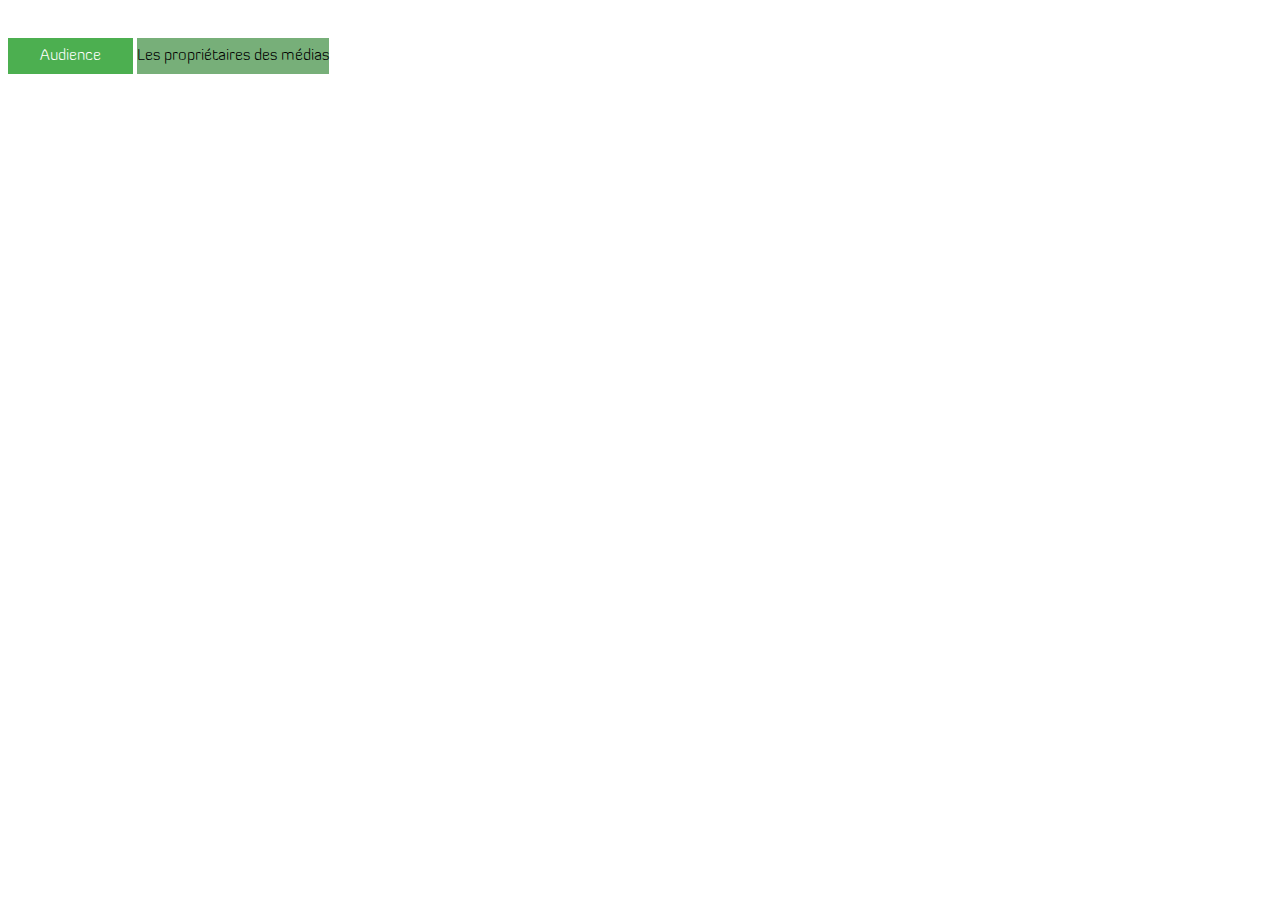
<file: sansrepartion.html>
<!DOCTYPE html>

<html>
    <head>
        <meta charset="utf-8">
        <title>Influenceur sur les médias </title>
        <style>
         
            #chart {
                background: #fff;
                font-family: "Helvetica Neue", Helvetica, Arial, sans-serif;
                float: left; 
                border-right: 1px solid #77af79;
            }

            .title {
                font-weight: bold;
                font-size: 20px;
                text-align: center;
                margin-top: 4px;
                margin-bottom: 4px;
            }
            text {
                pointer-events: none;
            }

            .grandparent text {
                border: none;
                fill: white;
                padding: 15px 32px;
                text-align: center;
                text-decoration: none;
                display: inline-block;
                font-size: 16px;
                margin: 4px 2px;
                cursor: pointer;
                
            }

            .child  {
                fill: none;
                stroke: #fff;
                stroke-width: 1px;
            }
            
            .parent  {
                fill: none;
                stroke: #fff;
                stroke-width: 0px;
            }

           /* rect.parent,
            .grandparent rect {
                
            }
*/
            rect.parent {
                pointer-events: none;
            }

            .grandparent rect {
               fill: #4CAF50;   
                
            }

            .grandparent:hover rect {
                fill: #266829; 
            }

            .children rect.parent,
            .grandparent rect {
                cursor: pointer;
            }

            .children rect.parent {
              /*  fill: #bbb;*/
                fill-opacity: 0.1;
            }
            
            
            #div_parent{
                display: inline ;
            }
            
            #listeRanking{
               
                overflow: scroll;
                overflow-x: hidden;
            }

           
            #audience{
                margin-top: 30px;
            }
            
            .ptext{
                font-weight: bold;
                background-color: #000 ;

            }
         /*   .children:hover rect.child {
                fill: #bbb;
            }
*/
            #listeRanking ul {
                padding: 0px;
                margin-right: 5px;
                background-color: #4CAF50;
            }
            
         
            #listeRanking ul li {
                text-decoration: none;
                margin-bottom: 3px;
                font-weight: 300;
                font-size: .9rem;
                padding: 10px 30px;
                text-decoration: none;
                list-style-type: none
            }

            #listeRanking ul li:hover {
                cursor: pointer;
            }

         

            ul {
                transform: rotate(180deg);
            }
            ul > li {
                transform: rotate(-180deg);
            }
            
      
            
            button {
                background-color: #4CAF50;
                border: none;
                color: white;
                padding: 10px 32px;
                text-align: center;
                text-decoration: none;
                display: inline-block;
                font-size: 16px;
                cursor: pointer;
            }
            

            #headListe {
                background-color: #77af79;
                border: none;
                color: black;
                padding-top: 10px ;
                padding-bottom: 10px ;
                text-align: center;
                text-decoration: none;
                display: inline-block;
                font-size: 16px;
                margin-top: 3px;
            }
            
            button:hover  {
                background-color: #266829;
            }
            
            *{
                font-family: "Ma Police"
            }
            
            @font-face {
                font-family: "Ma Police";
              
                src: url('Diavlo_LIGHT_II_37.otf');
            }
            
        </style>
    </head>

    <body>

        <div id="#div_parent">
        <div id="chart">
        </div>
            
           

            <div id="sidebar">
                <button type="checkbox" id="audience" checked >Audience </button>

                <div id="headListe">Les propriétaires des médias</div>
            <div id="listeRanking">
          
            </div>
        
            </div>
        </div>
        <script src="https://code.jquery.com/jquery-1.7.2.min.js"></script>
        <script src="https://d3js.org/d3.v3.min.js"></script>
        <script>


          /*  window.addEventListener('message', function(e) {
                var opts = e.data.opts,
                    data = e.data.data;

                return main(opts, data);
            });
*/
            var array ;
            
            var critere = "audience";
            
            var liste ;
            var iekei ;
            var root ;
            var svg ;
    
            var WIDTH = window.innerWidth-20,
                HEIGHT = window.innerHeight-20 ;
            
            var defaults = {
                margin: {top: 24, right: 20, bottom: 20, left: 20},
                rootname: "TOP",
                format: ",d",
                title: "",
                width: WIDTH*7/10,
                height: HEIGHT
            };
            
            var  liste_ordonnee;
            var children ;
            function main(o, data) {
                var 
                    opts = $.extend(true, {}, defaults, o),
                    formatNumber = d3.format(opts.format),
                    rname = opts.rootname,
                    margin = opts.margin,
                    theight = 36 + 16;

                $('#chart').width(opts.width).height(opts.height);
                var width = opts.width - margin.left - margin.right,
                    height = opts.height - margin.top - margin.bottom - theight,
                    transitioning;

                console.log("mar "+width + "   "+height);
                
                var color = d3.scale.category20();

                var x = d3.scale.linear()
                .domain([0, width])
                .range([0, width]);

                var y = d3.scale.linear()
                .domain([0, height])
                .range([0, height]);

                var treemap = d3.layout.treemap()
                .children(function(d, depth) { return depth ? null : d._children; })
                .sort(function(a, b) { return  a.value-b.value   })
                .ratio(height / width * 0.5 * (1 + Math.sqrt(5)))
                .round(false);

                 svg = d3.select("#chart").append("svg")
                .attr("width", width + margin.left + margin.right)
                .attr("height", height + margin.bottom + margin.top)
                .style("margin-left", -margin.left + "px")
                .style("margin.right", -margin.right + "px")
                .append("g")
                .attr("transform", "translate(" + margin.left + "," + margin.top + ")")
                .style("shape-rendering", "crispEdges");

                //la liste du ranking sidebar
                 $('#listeRanking').width(WIDTH-width-60).height(height-65 );
             //   $('#legend').width(WIDTH-width-60).height(height/3 );

                $('#audience').width(WIDTH-width-60)
                $('#headListe').width(WIDTH-width-60)
                
                liste_ordonnee = d3.select("#listeRanking").append('div')
                    .append('ul')
                    .attr('class', 'legend') ;
               /* legend = d3.select("#legend").append("svg")
                    .attr("width", WIDTH-width-60)
                    .attr("height", height/3).style("padding-top", 2 + "px")
                    ;*/
                
                var grandparent = svg.append("g")
                .attr("class", "grandparent");

                grandparent.append("rect")
                    .attr("y", -margin.top)
                    .attr("width", width)
                    .attr("height", margin.top);

                grandparent.append("text")
                    .attr("x", 6)
                    .attr("y", 6 - margin.top)
                    .attr("dy", ".75em");

                if (opts.title) {
                    $("#chart").prepend("<p class='title'>" + opts.title + "</p>");
                }
                if (data instanceof Array) {
                    root = { key: rname, values: data };
                } else {
                    root = data;
                }

                initialize(root);
               
                display(root);

               
                if (window.parent !== window) {
                    var myheight = document.documentElement.scrollHeight || document.body.scrollHeight;
                    window.parent.postMessage({height: myheight}, '*');
                }

                function initialize(root) {
                    root.x = root.y = 0;
                    root.dx = width;
                    root.dy = height;
                    root.depth = 0;
                }

                // Aggregate the values for internal nodes. This is normally done by the
                // treemap layout, but not here because of our custom implementation.
                // We also take a snapshot of the original children (_children) to avoid
                // the children being overwritten when when layout is computed.
                function accumulate(d) {
                 ///   console.log("accum   "+Object.keys(d));
                    if(critere=="audience")
                    return (d._children = d.values)
                        ? d.value = d.values.reduce(function(p, v) { return p + accumulate(v); }, 0)
                    : d[critere]*d["pourcentage"] 
                    else   
                    return (d._children = d.values)
                        ? d.value = d.values.reduce(function(p, v) { return p + accumulate(v); }, 0)
                    : d[critere]
                }
                
                function additionne(d) {
                    
                    if(critere=="audience")
                
                        return (d._children = d.values)
                            ? d._value = d.values.reduce(function(p, v) { return p + additionne(v); }, 0)
                        : d[critere] 
                    else     
                        return (d._children = d.values)
                            ? d._value = d.values.reduce(function(p, v) { return p + additionne(v); }, 0)
                        : 1
                }


                // Compute the treemap layout recursively such that each group of siblings
                // uses the same size (1×1) rather than the dimensions of the parent cell.
                // This optimizes the layout for the current zoom state. Note that a wrapper
                // object is created for the parent node for each group of siblings so that
                // the parent’s dimensions are not discarded as we recurse. Since each group
                // of sibling was laid out in 1×1, we must rescale to fit using absolute
                // coordinates. This lets us use a viewport to zoom.
                function layout(d) {
                    if (d._children) {
                        treemap.nodes({_children: d._children});
                        d._children.forEach(function(c) {
                            c.x = d.x + c.x * d.dx;
                            c.y = d.y + c.y * d.dy;
                            c.dx *= d.dx;
                            c.dy *= d.dy;
                            c.parent = d;
                            layout(c);
                        });
                    }
                }

                function scaleRect(d,object,scale){
                    var h = y(d.y + d.dy) - y(d.y);
                    var w = x(d.x + d.dx) - y(d.x) ;

                    var selection = d3.select(object);
                    var offsetX = parseFloat(x(d.x))+ parseFloat(d.dx/2.0);
                    var offsetY = parseFloat(y(d.y))+ parseFloat(d.dy/2.0);

                    selection.transition()
                        .duration(500).attr({
                        transform:"translate("+offsetX+ ","+offsetY+") "+
                        "scale("+scale+") "+
                        "translate(-"+offsetX+",-"+offsetY+ ")"
                    });
                }
                
               
                
                function display(root) {
               
                  //  console.log("looooooooooooooo "+root._children[0]._children[0].key);
                    accumulate(root);
                    additionne(root);
                    layout(root);
                    console.log(root);
                    
                    grandparent
                        .datum(root.parent)
                        .on("click", transition)
                        .select("text")
                        .text(name(root));

                    var g1 = svg.append("g", ".grandparent")
                    .datum(root)
                    .attr("class", "depth");

                  //  liste_ordonnee.remove();
                  
                    var g = g1.selectAll("g")
                    .data(root._children)
                    .enter().append("g");

                    g.filter(function(d) { 
                  //      console.log("looooooooooooooo "+d._children[0]._children);
                         
                        if(typeof d._children[0]._children !=  "undefined")
                            return d._children; 
                        else 
                            return d ; 
                    })
                     //   .classed("children", function(d){return typeof d._children[0]._children !=  "undefined" ;})
                        .classed("children", function(d){return typeof d._children[0]._children !=  "undefined" ;})
                        .on("click", transition);

                     children = g.selectAll(".child")
                    .data(function(d) { return d._children || [d]; })
                    .enter().append("g").on('mouseover',MouseOverMap)
                    .on('mouseout',mouseOutMap );

                    children.append("rect")
                        .attr("class", "child")
                        .call(rect)
                        .append("title")
                        .text(function(d) {
                        if(critere=="audience")
                            return d.parent.key +"   :   "+ d.key + " (" + d3.format(".0f")(d.value) + ")";
                        else  return d.parent.key +"   :   "+ d.key + " (" + d3.format(".0f")(d._value) + ")";
                    
                    }).style("fill-opacity","1");
                    children.append("text")
                        .attr("class", "ctext")
                        .attr("font-size","x-small")
                        .text(function(d) { return d.key; })
                        .call(text2);

                    g.append("rect")
                        .attr("class", "parent")
                        .call(rect).style("stroke-width",function(d){
                        
                     //   console.log("drawn   " + d._children[0]._children )
                            return typeof d._children[0]._children !=  "undefined" ? 0 : 1 });

                    d3.select('#audience').on('click', function () {
                        if(critere!="audience"){
                            critere =  'audience' ;
                            d3.select('#audience').text("Audience") ;
                        }else{
                            d3.select('#audience').text("Nombre Medias"); 
                            critere = 'pourcentage' ; 
                        }
                        
                        var racine =root;

                        if(typeof root.parent !="undefined"){
                            racine = root.parent ;

                            if(typeof racine.parent !="undefined"){
                                racine = racine.parent ; 
                            }
                        }

                        accumulate(racine);
                        additionne(racine);
                        
                        children.selectAll("g").on('mouseover',MouseOverMap)
                            .on('mouseout',mouseOutMap )
                        
                              console.log(root.key+"++ "+root._children[0].key+"  -  "+root._children[0].value);
                        
                        
                       
                        
                       

                            console.log(root.key+"++ "+root._children[0].key+"  -  "+root._children[0].value);
                            //children.sort(function(b,b){return a.value-b.value})
                         //   layout(racine);
                        layout(root);
                        
                        children.selectAll("rect").attr("class","nothing")
                        children.selectAll(".children").attr("class","nothing")
                        

                        g.selectAll("rect").call(rect)
                        children.selectAll("rect").call(rect);
                        

                       
                        g.selectAll(".ptext").call(text)
                        g.selectAll(".ctext").call(text2).text(function(d) { return d.key; })
                      
                        
                        children.selectAll("rect").attr("class","child")
                        children.selectAll(".children").attr("class","children");
                     
                        
                        grandparent.select("text").text(name(root));
                        g.selectAll("tspan").text(updateName)
                        
                        liste_ordonnee.selectAll('li')
                            .data(root._children).enter()
                        
                        liste_ordonnee.selectAll('li')
                            .call(listeStyle)
                    }) ;
                    
                    var t = g.append("text")
                    .attr("class", "ptext")
                    .attr("display","inline")
                    .attr("font-size","small")
                    .attr("dy", ".75em").call(text)
                    
                    
                    t.append("tspan")
                      //  .attr("dx", function(d){console.log("dx   "+d.key); return  d.key.length ;})
                        .text(updateName);

                    t.call(text);

                    g.selectAll("rect")
                        .style("fill", function(d) {

                        //  console.log("dqsdksqpldksqlmkdsq "+  d.parent.parent );
                        if(typeof d.parent.parent !=  "undefined")
                        return color(d.parent.key); })
                       
                    function transition(d) {
                        if (transitioning || !d) return;
                        transitioning = true;
                       
                        if(typeof d.parent ==  "undefined")
                            d3.select("#headListe").text("Les propriétaires des médias");
                        else if (typeof d._children[0]._children[0]._children ==  "undefined")
                            d3.select("#headListe").text("Les propriétées de "+d.key);
                        
                        var g2 = display(d),
                            t1 = g1.transition().duration(400),
                            t2 = g2.transition().duration(400);

                            // Update the domain only after entering new elements.
                        x.domain([d.x, d.x + d.dx]);
                        y.domain([d.y, d.y + d.dy]);
                       
                        // Enable anti-aliasing during the transition.
                        svg.style("shape-rendering", null);

                        // Draw child nodes on top of parent nodes.
                        svg.selectAll(".depth").sort(function(a, b) {return a.value-b.value; });     
                        svg.selectAll(".depth").style("fill",null) ; 
                        // Fade-in entering text.
                        g2.selectAll("text").style("fill-opacity", 0);

                        // Transition to the new view.
                        t1.selectAll(".ptext").call(text).style("fill-opacity", 0);
                        t1.selectAll(".ctext").call(text2).style("fill-opacity", 0);
                        t2.selectAll(".ptext").call(text).style("fill-opacity", 1);
                        t2.selectAll(".ctext").call(text2).style("fill-opacity", 1);
                        t1.selectAll("rect").call(rect);
                        t2.selectAll("rect").call(rect);
                               
                        // Remove the old node when the transition is finished.
                        t1.remove().each("end", function() {
                            svg.style("shape-rendering", "crispEdges");
                            transitioning = false;
                        });
                    }

                    d3.selectAll("li").remove();

                 
                    /* traitement de la liste ordonnée */ 
                    
                   /* liste_ordonnee.selectAll("li").data(root._children).enter().append("li")
                        .text(function(d,i){
                        return critere == "audience" ?  d.key+" :  "+d3.format(".0f")(d.value) : d.key+" :  "+d._value+" ~ "
                            + d3.format(".2f")(100*d.value/d._value) +"%" })
                        .sort(function(a, b) {return b.value-a.value; });
*/
                    liste_ordonnee.selectAll('ul')
                        .data(root._children)
                        .enter().append('li').call(listeStyle)
                        ;
                    
                    function updateName(d) {
                        var rate ="" ;
                        //   liste=d._children[0] ;

                        if(d._children[0]._children==null){
                            if(critere=="audience")
                            {
                                var valeur = (d.value/d._value)*100 ;
                                rate = " détient   (" + d3.format(".2f")(valeur) + "%)" ; 
                            }
                            else                           
                                rate = " détient  (" + d3.format(".2f")(100*d.value) + "%)" ; 

                        }
                        // console.log("children   "+ d.key+"  "+rate);


                        if(critere=="audience")
                            return d.key + " :   "+d3.format(".0f")(d.value) + rate ; 
                        else 
                            if(d._children[0]._children==null)
                                return d.key + " :   "+rate ;
                        else 
                            return d.key + " :   "+d3.format(".0f")(d._value)  ;
                    }
                   
                    function listeStyle(d){
                        d.style('background', '#fff')
                            .sort(function(a, b) {
                                return  a.value-b.value; })
                            .text(function(d,i) { 
                            if(d._children[0]._children==null){
                                var valeur = (d.value/d._value)*100 ;
                                
                            return critere == "audience" ?  d.parent._children.length-i+". "+d.key+" :  "+d3.format(".0f")(d.value)+" ~ "
                                + d3.format(".2f")(valeur) +"%" :       
                            
                            d.parent._children.length-i+". "+d.key+" :  "+d._value+" ~ "
                                + d3.format(".2f")(100*d.value) +"%"   
                        }else{
                            return critere == "audience" ?  d.parent._children.length-i+". "+d.key+" :  "+d3.format(".0f")(d.value)+" ~ "
                                + d3.format(".2f")(100*d.value/d.parent.value) +"%" :       

                            d.parent._children.length-i+". "+d.key+" :  "+d._value+" ~ "
                                + d3.format(".2f")(100*d.value/d.parent.value) +"%"   }
                    
                        }
                                 )
                        

                        /*     .on('mouseover', onMouseover)

                        .on('mouseout', onMouseout)
*/
                            .append('svg')
                            .attr('width', 10)
                            .attr('height', 10)
                            .style('float', 'right')
                            .style('margin-top', 4)
                            .append('circle')
                            .attr("r", 5)
                            .attr('cx', 5)
                            .attr('cy', 5)
                            .style('fill', function(d, i) {
                            if(typeof d._children[0]._children !=  "undefined")
                                return color(d.key); 
                            else 
                                return color(d.parent.key) ; 
                        })
                    }
                    function mouseOutMap(d,j,i) {

                        liste = children ;
                        
                            d3.selectAll("rect").style("stroke-opacity",1);

                        
                        for(var k =0 ; k< liste.length ; k ++){
                            var child  = liste[k];

                            for(var z =0 ; z< child.length ; z ++){
                                var tmp = child[z] ;

                                d3.select(child[z]).selectAll("rect").style("fill-opacity","0.8");
                                d3.select(child[z]).selectAll("text").style("fill-opacity","1");
                                d3.select(child[z]).selectAll("rect").style("stroke",null);
                                d3.select(child[z]).selectAll("rect").style("stroke-opacity",1);
                             
                                d3.select(child[z]).selectAll("text").style("font-weight","normal") ;
                                if(child[z].__data__.key==d.key) {
                                    d3.select(child[z]).selectAll("rect").style("fill",function(d) {


                                        if(typeof d.parent.parent !=  "undefined")
                                            return color(d.parent.key); });
                                    d3.select(child[z]).selectAll("rect").style("color","#000");

                                    scaleRect(child[z].__data__,child[z],"1");

                                }
                            }

                        }
                    }
                    function MouseOverMap(d,j,i)  {
                    
                       // liste = root._children ; 
                        liste = children ; 
                        console.log("key    "+d.key);

                      //  d3.selectAll("rect").style("stroke-opacity",0);

                        for(var k =0 ; k< liste.length ; k ++){
                            var child  = liste[k];

                            for(var z =0 ; z< child.length ; z ++){

                                var tmp = child[z] ;

                                // console.log("accum xx  "+children[k][z]);

                                if(child[z].__data__.key==d.key)
                                {
                                    console.log("k="+k+"  z="+z+" child[z]= "+child[z].key+"  === "+children[k][z].__data__.key)

                                    scaleRect(child[z].__data__,child[z],"1.02");
                                   
                                    d3.select(child[z]).selectAll("rect").style("fill-opacity","1");
                                    d3.select(child[z]).selectAll("rect").style("stroke","#000");
                                    d3.select(child[z]).selectAll("rect").style("stroke-opacity",1);
                                    d3.select(child[z]).selectAll("text").style("font-weight","bold") ;
                                    d3.select(child[z]).selectAll("text").call(text2) ;

                                    //  d3.select(children[k][z]).selectAll("rect").style("fill","#000");
                                    //  d3.select(children[k][z]).selectAll("rect").style("color","#fff");
                                    d3.select(child[z]).selectAll("text").style("fill-opacity","1");
                                }else{
                                   d3.select(child[z]).selectAll("rect").style("stroke",null);
                                    d3.select(child[z]).selectAll("rect").style("stroke-opacity",0);
                                    d3.select(child[z]).selectAll("rect").style("fill-opacity","0.3");
                                    d3.select(child[z]).selectAll("text").style("fill-opacity","0.2");



                                }
                            }

                        }
                    }
                    return g;
                }

                function listeTransition(text){
                    console.log("text     "+text);
                }
                
                function text(text) {
                 /*   text.selectAll("tspan")
                        .attr("x", function(d) { return x(d.x) + 6; })
                  */  
                    text.style("opacity",0);
                    text.transition()
                        .duration(600).attr("transform", function(d) {
                        return "translate(" + (x(d.x)+6) + "," + (y(d.y)+5) + ")"; })/*.attr("x", function(d) { return x(d.x) + 6; })
                        .attr("y", function(d) { return y(d.y) + 6; })
                        */.style("opacity", function(d) { 
                            return (this.getComputedTextLength() < x(d.x + d.dx) - x(d.x)) && 
                        
                                parseInt(window.getComputedStyle(this).fontSize, 0) < y(d.y + d.dy) - y(d.y) ? 1 : 0; });
                }

                function text2(text) {
                    text.transition()
                        .duration(600).attr("transform", function(d) {
                            return "translate(" + (x(d.x + d.dx) - this.getComputedTextLength() - 6) + "," + (y(d.y + d.dy) - 2) + ")"; })
                    
                        .style("opacity", function(d) { return this.getComputedTextLength() < x(d.x + d.dx) - x(d.x) && 

                                parseInt(window.getComputedStyle(this).fontSize, 0) < y(d.y + d.dy) - y(d.y) ? 1 : 0; });
                }       

                function rect(rect) {
                  
                    rect.transition()
                        .duration(600).attr("transform", function(d) {
                     //   console.log(d.key+"keys  "+d.x)
                    return "translate(" + x(d.x) + "," + y(d.y) + ")"; })
                       // .attr("x", function(d) { return x(d.x); })
                      //  .attr("y", function(d) { return y(d.y); })
                        .attr("width", function(d) { return x(d.x + d.dx) - x(d.x); })
                        .attr("height", function(d) { return y(d.y + d.dy) - y(d.y); })
                    ;
                }

                function name(d) {
                   
                    if(critere=="audience")
                        return d.parent
                        ? name(d.parent) + " / " + d.key + " (" +  d3.format(".0f")(d.value) + ")"
                    : d.key + " (" +  d3.format(".0f")(d.value) + ")";
                    
                    else 
                        return d.parent
                            ? name(d.parent) + " / " + d.key + " (" +  d3.format(".0f")(d._value) + ")"
                        : d.key + " (" +  d3.format(".0f")(d._value) + ")";
                }
            }
            
          

            if (window.location.hash === "") {
                d3.json("file1.json", function(err, res) {
                    if (!err) {
                     //   console.log(res.children);
                        var data = d3.nest().key(function(d) {return d.proprietaire; }).key(function(d) {return d.nomJournal; }).entries(res.children);
                        main({title: "Influenceurs des médias"}, {key: "Médias", values: data});
                        
                   
                    }
                });
            }

        </script>
    </body>
</html>
</file>
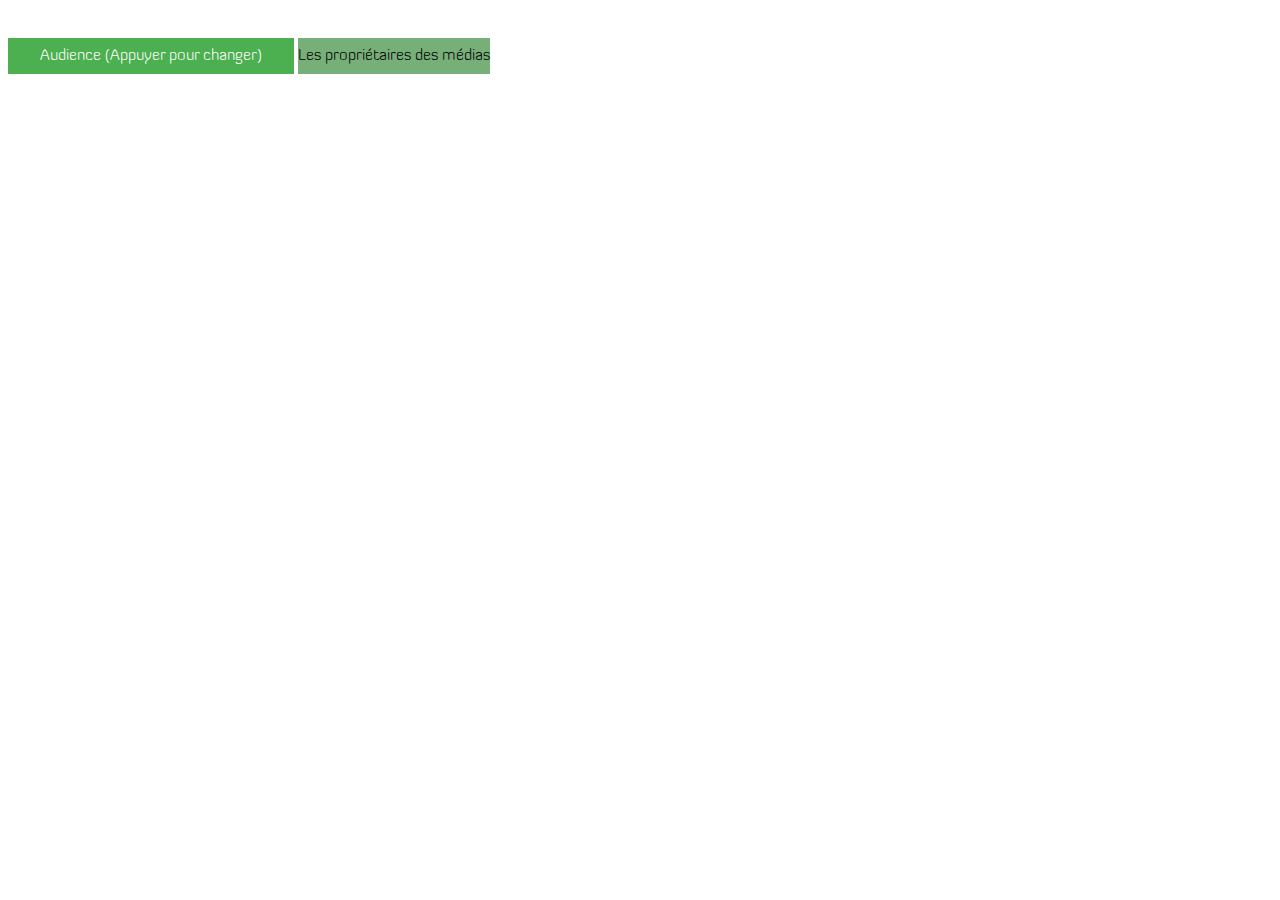
<file: sansrepartition.html>
<!DOCTYPE html>

<html>
    <head>
        <meta charset="utf-8">
        <title>Influenceur sur les médias </title>
        <style>
         
            #chart {
                background: #fff;
                font-family: "Helvetica Neue", Helvetica, Arial, sans-serif;
                float: left; 
                border-right: 1px solid #77af79;
            }

            .title {
                font-weight: bold;
                font-size: 20px;
                text-align: center;
                margin-top: 4px;
                margin-bottom: 4px;
            }
            text {
                pointer-events: none;
            }

            .grandparent text {
                border: none;
                fill: white;
                padding: 15px 32px;
                text-align: center;
                text-decoration: none;
                display: inline-block;
                font-size: 16px;
                margin: 4px 2px;
                cursor: pointer;
                
            }

            .child  {
                fill: none;
                stroke: #fff;
                stroke-width: 1px;
            }
            
            .parent  {
                fill: none;
                stroke: #fff;
                stroke-width: 0px;
            }

           /* rect.parent,
            .grandparent rect {
                
            }
*/
            rect.parent {
                pointer-events: none;
            }

            .grandparent rect {
               fill: #4CAF50;   
                
            }

            .grandparent:hover rect {
                fill: #266829; 
            }

            .children rect.parent,
            .grandparent rect {
                cursor: pointer;
            }

            .children rect.parent {
              /*  fill: #bbb;*/
                fill-opacity: 0.1;
            }
            
            
            #div_parent{
                display: inline ;
            }
            
            #listeRanking{
               
                overflow: scroll;
                overflow-x: hidden;
            }

           
            #audience{
                margin-top: 30px;
            }
            
            .ptext{
                font-weight: bold;
                background-color: #000 ;

            }
         /*   .children:hover rect.child {
                fill: #bbb;
            }
*/
            #listeRanking ul {
                padding: 0px;
                margin-right: 5px;
                background-color: #4CAF50;
            }
            
         
            #listeRanking ul li {
                text-decoration: none;
                margin-bottom: 3px;
                font-weight: 300;
                font-size: .9rem;
                padding: 10px 30px;
                text-decoration: none;
                list-style-type: none
            }

            #listeRanking ul li:hover {
                cursor: pointer;
            }

         

            ul {
                transform: rotate(180deg);
            }
            ul > li {
                transform: rotate(-180deg);
            }
            
      
            
            button {
                background-color: #4CAF50;
                border: none;
                color: white;
                padding: 10px 32px;
                text-align: center;
                text-decoration: none;
                display: inline-block;
                font-size: 16px;
                cursor: pointer;
            }
            

            #headListe {
                background-color: #77af79;
                border: none;
                color: black;
                padding-top: 10px ;
                padding-bottom: 10px ;
                text-align: center;
                text-decoration: none;
                display: inline-block;
                font-size: 16px;
                margin-top: 3px;
            }
            
            button:hover  {
                background-color: #266829;
            }
            
            *{
                font-family: "Ma Police"
            }
            
            @font-face {
                font-family: "Ma Police";
              
                src: url('Diavlo_LIGHT_II_37.otf');
            }
            
        </style>
    </head>

    <body>

        <div id="#div_parent">
        <div id="chart">
        </div>
            
           

            <div id="sidebar">
                <button type="checkbox" id="audience" checked >Audience (Appuyer pour changer)</button>

                <div id="headListe">Les propriétaires des médias</div>
            <div id="listeRanking">
          
            </div>
        
            </div>
        </div>
        <script src="https://code.jquery.com/jquery-1.7.2.min.js"></script>
        <script src="https://d3js.org/d3.v3.min.js"></script>
        <script>


          /*  window.addEventListener('message', function(e) {
                var opts = e.data.opts,
                    data = e.data.data;

                return main(opts, data);
            });
*/
            var array ;
            
            var critere = "audience";
            
            var liste ;
            var iekei ;
            var root ;
            var svg ;
    
            var WIDTH = window.innerWidth-20,
                HEIGHT = window.innerHeight-20 ;
            
            var defaults = {
                margin: {top: 24, right: 20, bottom: 20, left: 20},
                rootname: "TOP",
                format: ",d",
                title: "",
                width: WIDTH*7/10,
                height: HEIGHT
            };
            
            var  liste_ordonnee;
            var children ;
            function main(o, data) {
                var 
                    opts = $.extend(true, {}, defaults, o),
                    formatNumber = d3.format(opts.format),
                    rname = opts.rootname,
                    margin = opts.margin,
                    theight = 36 + 16;

                $('#chart').width(opts.width).height(opts.height);
                var width = opts.width - margin.left - margin.right,
                    height = opts.height - margin.top - margin.bottom - theight,
                    transitioning;

                console.log("mar "+width + "   "+height);
                
                var color = d3.scale.category20();

                var x = d3.scale.linear()
                .domain([0, width])
                .range([0, width]);

                var y = d3.scale.linear()
                .domain([0, height])
                .range([0, height]);

                var treemap = d3.layout.treemap()
                .children(function(d, depth) { return depth ? null : d._children; })
                .sort(function(a, b) { return  a.value-b.value   })
                .ratio(height / width * 0.5 * (1 + Math.sqrt(5)))
                .round(false);

                 svg = d3.select("#chart").append("svg")
                .attr("width", width + margin.left + margin.right)
                .attr("height", height + margin.bottom + margin.top)
                .style("margin-left", -margin.left + "px")
                .style("margin.right", -margin.right + "px")
                .append("g")
                .attr("transform", "translate(" + margin.left + "," + margin.top + ")")
                .style("shape-rendering", "crispEdges");

                //la liste du ranking sidebar
                 $('#listeRanking').width(WIDTH-width-60).height(height-65 );
             //   $('#legend').width(WIDTH-width-60).height(height/3 );

                $('#audience').width(WIDTH-width-60)
                $('#headListe').width(WIDTH-width-60)
                
                liste_ordonnee = d3.select("#listeRanking").append('div')
                    .append('ul')
                    .attr('class', 'legend') ;
               /* legend = d3.select("#legend").append("svg")
                    .attr("width", WIDTH-width-60)
                    .attr("height", height/3).style("padding-top", 2 + "px")
                    ;*/
                
                var grandparent = svg.append("g")
                .attr("class", "grandparent");

                grandparent.append("rect")
                    .attr("y", -margin.top)
                    .attr("width", width)
                    .attr("height", margin.top);

                grandparent.append("text")
                    .attr("x", 6)
                    .attr("y", 6 - margin.top)
                    .attr("dy", ".75em");

                if (opts.title) {
                    $("#chart").prepend("<p class='title'>" + opts.title + "</p>");
                }
                if (data instanceof Array) {
                    root = { key: rname, values: data };
                } else {
                    root = data;
                }

                initialize(root);
               
                display(root);

               
                if (window.parent !== window) {
                    var myheight = document.documentElement.scrollHeight || document.body.scrollHeight;
                    window.parent.postMessage({height: myheight}, '*');
                }

                function initialize(root) {
                    root.x = root.y = 0;
                    root.dx = width;
                    root.dy = height;
                    root.depth = 0;
                }

                // Aggregate the values for internal nodes. This is normally done by the
                // treemap layout, but not here because of our custom implementation.
                // We also take a snapshot of the original children (_children) to avoid
                // the children being overwritten when when layout is computed.
                function accumulate(d) {
                 ///   console.log("accum   "+Object.keys(d));
                    if(critere=="audience")
                    return (d._children = d.values)
                        ? d.value = d.values.reduce(function(p, v) { return p + accumulate(v); }, 0)
                    : d[critere]*d["pourcentage"] 
                    else   
                    return (d._children = d.values)
                        ? d.value = d.values.reduce(function(p, v) { return p + accumulate(v); }, 0)
                    : d[critere]
                }
                
                function additionne(d) {
                    
                    if(critere=="audience")
                
                        return (d._children = d.values)
                            ? d._value = d.values.reduce(function(p, v) { return p + additionne(v); }, 0)
                        : d[critere] 
                    else     
                        return (d._children = d.values)
                            ? d._value = d.values.reduce(function(p, v) { return p + additionne(v); }, 0)
                        : 1
                }


                // Compute the treemap layout recursively such that each group of siblings
                // uses the same size (1×1) rather than the dimensions of the parent cell.
                // This optimizes the layout for the current zoom state. Note that a wrapper
                // object is created for the parent node for each group of siblings so that
                // the parent’s dimensions are not discarded as we recurse. Since each group
                // of sibling was laid out in 1×1, we must rescale to fit using absolute
                // coordinates. This lets us use a viewport to zoom.
                function layout(d) {
                    if (d._children) {
                        treemap.nodes({_children: d._children});
                        d._children.forEach(function(c) {
                            c.x = d.x + c.x * d.dx;
                            c.y = d.y + c.y * d.dy;
                            c.dx *= d.dx;
                            c.dy *= d.dy;
                            c.parent = d;
                            layout(c);
                        });
                    }
                }

                function scaleRect(d,object,scale){
                    var h = y(d.y + d.dy) - y(d.y);
                    var w = x(d.x + d.dx) - y(d.x) ;

                    var selection = d3.select(object);
                    var offsetX = parseFloat(x(d.x))+ parseFloat(d.dx/2.0);
                    var offsetY = parseFloat(y(d.y))+ parseFloat(d.dy/2.0);

                    selection.transition()
                        .duration(500).attr({
                        transform:"translate("+offsetX+ ","+offsetY+") "+
                        "scale("+scale+") "+
                        "translate(-"+offsetX+",-"+offsetY+ ")"
                    });
                }
                
               
                
                function display(root) {
               
                  //  console.log("looooooooooooooo "+root._children[0]._children[0].key);
                    accumulate(root);
                    additionne(root);
                    layout(root);
                    console.log(root);
                    
                    grandparent
                        .datum(root.parent)
                        .on("click", transition)
                        .select("text")
                        .text(name(root));

                    var g1 = svg.append("g", ".grandparent")
                    .datum(root)
                    .attr("class", "depth");

                  //  liste_ordonnee.remove();
                  
                    var g = g1.selectAll("g")
                    .data(root._children)
                    .enter().append("g");

                    g.filter(function(d) { 
                  //      console.log("looooooooooooooo "+d._children[0]._children);
                         
                        if(typeof d._children[0]._children !=  "undefined")
                            return d._children; 
                        else 
                            return d ; 
                    })
                     //   .classed("children", function(d){return typeof d._children[0]._children !=  "undefined" ;})
                        .classed("children", function(d){return typeof d._children[0]._children !=  "undefined" ;})
                        .on("click", transition);

                     children = g.selectAll(".child")
                    .data(function(d) { return d._children || [d]; })
                    .enter().append("g").on('mouseover',MouseOverMap)
                    .on('mouseout',mouseOutMap );

                    children.append("rect")
                        .attr("class", "child")
                        .call(rect)
                        .append("title")
                        .text(function(d) {
                        if(critere=="audience")
                            return d.parent.key +"   :   "+ d.key + " (" + formatNumber(d3.format(",.0f")(d.value)) + ")";
                                                                                       
                        else  return d.parent.key +"   :   "+ d.key + " (" + formatNumber(d3.format(",.0f")(d._value)) + ")";
                    
                    }).style("fill-opacity","1");
                    children.append("text")
                        .attr("class", "ctext")
                        .attr("font-size","x-small")
                        .text(function(d) { return d.key; })
                        .call(text2);

                    g.append("rect")
                        .attr("class", "parent")
                        .call(rect).style("stroke-width",function(d){
                        
                     //   console.log("drawn   " + d._children[0]._children )
                            return typeof d._children[0]._children !=  "undefined" ? 0 : 1 });

                    d3.select('#audience').on('click', function () {
                        if(critere!="audience"){
                            critere =  'audience' ;
                            d3.select('#audience').text("Audience (Appuyer pour changer)") ;
                        }else{
                            d3.select('#audience').text("Nombre Medias (Appuyer pour changer)"); 
                            critere = 'pourcentage' ; 
                        }
                        

                        
                        var racine =root;

                        if(typeof root.parent !="undefined"){
                            racine = root.parent ;

                            if(typeof racine.parent !="undefined"){
                                racine = racine.parent ; 
                            }
                        }

                        accumulate(racine);
                        additionne(racine);
                        
                        children.selectAll("g").on('mouseover',MouseOverMap)
                            .on('mouseout',mouseOutMap )

                        layout(root);
                        
                        children.selectAll("rect").attr("class","nothing")
                        children.selectAll(".children").attr("class","nothing")
                        

                        g.selectAll("rect").call(rect)
                        children.selectAll("rect").call(rect);
                        

                        g.selectAll("tspan").text(updateName)
                        children.selectAll("rect").attr("class","child")
                        children.selectAll(".children").attr("class","children");
                        
                        g.selectAll(".ptext").call(text)
                        g.selectAll(".ctext").call(text2).text(function(d) { return d.key; })
                      
                        
          
                     
                        
                        grandparent.select("text").text(name(root));
                        
                        
                        liste_ordonnee.selectAll('li')
                            .data(root._children).enter()
                        
                        liste_ordonnee.selectAll('li')
                            .call(listeStyle)
                    }) ;
                    
                    var t = g.append("text")
                    .attr("class", "ptext")
                    .attr("display","inline")
                    .attr("font-size","small")
                    .attr("dy", ".75em").call(text)
                    
                    
                    t.append("tspan")
                      //  .attr("dx", function(d){console.log("dx   "+d.key); return  d.key.length ;})
                        .text(updateName);

                    t.call(text);

                    g.selectAll("rect")
                        .style("fill", function(d) {

                        //  console.log("dqsdksqpldksqlmkdsq "+  d.parent.parent );
                        if(typeof d.parent.parent !=  "undefined")
                        return color(d.parent.key); })
                       
                    function transition(d) {
                        if (transitioning || !d) return;
                        transitioning = true;
                       
                        if(typeof d.parent ==  "undefined")
                            d3.select("#headListe").text("Les propriétaires des médias");
                        else if (typeof d._children[0]._children[0]._children ==  "undefined")
                            d3.select("#headListe").text("Les propriétées de "+d.key);
                        
                        var g2 = display(d),
                            t1 = g1.transition().duration(400),
                            t2 = g2.transition().duration(400);

                            // Update the domain only after entering new elements.
                        x.domain([d.x, d.x + d.dx]);
                        y.domain([d.y, d.y + d.dy]);
                       
                        // Enable anti-aliasing during the transition.
                        svg.style("shape-rendering", null);

                        // Draw child nodes on top of parent nodes.
                        svg.selectAll(".depth").sort(function(a, b) {return a.value-b.value; });     
                        svg.selectAll(".depth").style("fill",null) ; 
                        // Fade-in entering text.
                        g2.selectAll("text").style("fill-opacity", 0);

                        // Transition to the new view.
                        t1.selectAll(".ptext").call(text).style("fill-opacity", 0);
                        t1.selectAll(".ctext").call(text2).style("fill-opacity", 0);
                        t2.selectAll(".ptext").call(text).style("fill-opacity", 1);
                        t2.selectAll(".ctext").call(text2).style("fill-opacity", 1);
                        t1.selectAll("rect").call(rect);
                        t2.selectAll("rect").call(rect);
                               
                        // Remove the old node when the transition is finished.
                        t1.remove().each("end", function() {
                            svg.style("shape-rendering", "crispEdges");
                            transitioning = false;
                        });
                    }

                    d3.selectAll("li").remove();

                 
                    /* traitement de la liste ordonnée */ 
                    
                   /* liste_ordonnee.selectAll("li").data(root._children).enter().append("li")
                        .text(function(d,i){
                        return critere == "audience" ?  d.key+" :  "+d3.format(".0f")(d.value) : d.key+" :  "+d._value+" ~ "
                            + d3.format(".2f")(100*d.value/d._value) +"%" })
                        .sort(function(a, b) {return b.value-a.value; });
*/
                    liste_ordonnee.selectAll('ul')
                        .data(root._children)
                        .enter().append('li').call(listeStyle)
                        ;
                    
                    function updateName(d) {
                        var rate ="" ;
                        //   liste=d._children[0] ;

                        if(d._children[0]._children==null){
                            if(critere=="audience")
                            {
                                var valeur = (d.value/d._value)*100 ;
                                rate = " détient   (" + d3.format(",.2f")(valeur) + "%)" ; 
                            }
                            else                           
                                rate = " détient  (" + d3.format(",.2f")(100*d.value) + "%)" ; 

                        }
                        // console.log("children   "+ d.key+"  "+rate);


                        if(critere=="audience")
                            return d.key + " :   "+d3.format(",.0f")(d.value) + rate ; 
                        else 
                            if(d._children[0]._children==null)
                                return d.key + " :   "+rate ;
                        else 
                            return d.key + " :   "+d3.format(",.0f")(d._value)  ;
                    }
                   
                    function listeStyle(d){
                        d.style('background', '#fff')
                            .sort(function(a, b) {
                                return  a.value-b.value; })
                            .text(function(d,i) { 
                            if(d._children[0]._children==null){
                                var valeur = (d.value/d._value)*100 ;
                                
                            return critere == "audience" ?  d.parent._children.length-i+". "+d.key+" :  "+d3.format(",.0f")(d.value)+" ~ "
                                + d3.format(",.2f")(valeur) +"%" :       
                            
                            d.parent._children.length-i+". "+d.key+" :  "+d._value+" ~ "
                                + d3.format(",.2f")(100*d.value) +"%"   
                        }else{
                            return critere == "audience" ?  d.parent._children.length-i+". "+d.key+" :  "+d3.format(",.0f")(d.value)+" ~ "
                                + d3.format(",.2f")(100*d.value/d.parent.value) +"%" :       

                            d.parent._children.length-i+". "+d.key+" :  "+d._value+" ~ "
                                + d3.format(",.2f")(100*d.value/d.parent.value)    }
                    
                        }
                                 )
                        

                        /*     .on('mouseover', onMouseover)

                        .on('mouseout', onMouseout)
*/
                            .append('svg')
                            .attr('width', 10)
                            .attr('height', 10)
                            .style('float', 'right')
                            .style('margin-top', 4)
                            .append('circle')
                            .attr("r", 5)
                            .attr('cx', 5)
                            .attr('cy', 5)
                            .style('fill', function(d, i) {
                            if(typeof d._children[0]._children !=  "undefined")
                                return color(d.key); 
                            else 
                                return color(d.parent.key) ; 
                        })
                    }
                    function mouseOutMap(d,j,i) {

                        liste = children ;
                        
                            d3.selectAll("rect").style("stroke-opacity",1);

                        
                        for(var k =0 ; k< liste.length ; k ++){
                            var child  = liste[k];

                            for(var z =0 ; z< child.length ; z ++){
                                var tmp = child[z] ;

                                d3.select(child[z]).selectAll("rect").style("fill-opacity","0.8");
                                d3.select(child[z]).selectAll("text").style("fill-opacity","1");
                                d3.select(child[z]).selectAll("rect").style("stroke",null);
                                d3.select(child[z]).selectAll("rect").style("stroke-opacity",1);
                             
                                d3.select(child[z]).selectAll("text").style("font-weight","normal") ;
                                if(child[z].__data__.key==d.key) {
                                    d3.select(child[z]).selectAll("rect").style("fill",function(d) {


                                        if(typeof d.parent.parent !=  "undefined")
                                            return color(d.parent.key); });
                                    d3.select(child[z]).selectAll("rect").style("color","#000");

                                    scaleRect(child[z].__data__,child[z],"1");

                                }
                            }

                        }
                    }
                    function MouseOverMap(d,j,i)  {
                    
                       // liste = root._children ; 
                        liste = children ; 
                        console.log("key    "+d.key);

                      //  d3.selectAll("rect").style("stroke-opacity",0);

                        for(var k =0 ; k< liste.length ; k ++){
                            var child  = liste[k];

                            for(var z =0 ; z< child.length ; z ++){

                                var tmp = child[z] ;

                                // console.log("accum xx  "+children[k][z]);

                                if(child[z].__data__.key==d.key)
                                {
                                    console.log("k="+k+"  z="+z+" child[z]= "+child[z].key+"  === "+children[k][z].__data__.key)

                                    scaleRect(child[z].__data__,child[z],"1.02");
                                   
                                    d3.select(child[z]).selectAll("rect").style("fill-opacity","1");
                                    d3.select(child[z]).selectAll("rect").style("stroke","#000");
                                    d3.select(child[z]).selectAll("rect").style("stroke-opacity",1);
                                    d3.select(child[z]).selectAll("text").style("font-weight","bold") ;
                                    d3.select(child[z]).selectAll("text").call(text2) ;

                                    //  d3.select(children[k][z]).selectAll("rect").style("fill","#000");
                                    //  d3.select(children[k][z]).selectAll("rect").style("color","#fff");
                                    d3.select(child[z]).selectAll("text").style("fill-opacity","1");
                                }else{
                                   d3.select(child[z]).selectAll("rect").style("stroke",null);
                                    d3.select(child[z]).selectAll("rect").style("stroke-opacity",0);
                                    d3.select(child[z]).selectAll("rect").style("fill-opacity","0.3");
                                    d3.select(child[z]).selectAll("text").style("fill-opacity","0.2");



                                }
                            }

                        }
                    }
                    return g;
                }

                function listeTransition(text){
                    console.log("text     "+text);
                }
                
                function text(text) {
                    text.style("opacity",0);
                    text.transition()
                        .duration(600).attr("transform", function(d) {
                        return "translate(" + (x(d.x)+6) + "," + (y(d.y)+5) + ")"; })/*.attr("x", function(d) { return x(d.x) + 6; })
                        .attr("y", function(d) { return y(d.y) + 6; })
                        */.style("opacity", function(d) { 
                        console.log("leng "+ this.getComputedTextLength()+" x "+x(d.x + d.dx) - x(d.x))
                        return this.getComputedTextLength() < x(d.x + d.dx) - x(d.x) && 
                        
                                parseInt(window.getComputedStyle(this).fontSize, 0) < y(d.y + d.dy) - y(d.y) ? 1 : 0; });
                }

                function text2(text) {
                    text.style("opacity",0);
                    text.transition()
                        .duration(600).attr("transform", function(d) {
                            return "translate(" + (x(d.x + d.dx) - this.getComputedTextLength() - 6) + "," + (y(d.y + d.dy) - 2) + ")"; })
                    
                        .style("opacity",
                               function(d) { return this.getComputedTextLength() < x(d.x + d.dx) - x(d.x) && 

                                parseInt(window.getComputedStyle(this).fontSize, 0) < y(d.y + d.dy) - y(d.y) ? 1 : 0; });
                }       

                function rect(rect) {
                  
                    rect.transition()
                        .duration(600).attr("transform", function(d) {
                     //   console.log(d.key+"keys  "+d.x)
                    return "translate(" + x(d.x) + "," + y(d.y) + ")"; })
                       // .attr("x", function(d) { return x(d.x); })
                      //  .attr("y", function(d) { return y(d.y); })
                        .attr("width", function(d) { return x(d.x + d.dx) - x(d.x); })
                        .attr("height", function(d) { return y(d.y + d.dy) - y(d.y); })
                    ;
                }

                function name(d) {
                   
                    if(critere=="audience")
                        return d.parent
                        ? name(d.parent) + " / " + d.key + " (" +  d3.format(",.0f")(d.value) + ")"
                    : d.key + " (" +  d3.format(",.0f")(d.value) + ")";
                    
                    else 
                        return d.parent
                            ? name(d.parent) + " / " + d.key + " (" +  d3.format(",.0f")(d._value) + ")"
                        : d.key + " (" +  d3.format(",.0f")(d._value) + ")";
                }
            }
            
          

            if (window.location.hash === "") {
                d3.json("file1.json", function(err, res) {
                    if (!err) {
                     //   console.log(res.children);
                        var data = d3.nest().key(function(d) {return d.proprietaire; }).key(function(d) {return d.nomJournal; }).entries(res.children);
                        main({title: "Influenceurs des médias"}, {key: "Médias", values: data});
                        
                   
                    }
                });
            }

        </script>
    </body>
</html>
</file>
<file: style.css>
*{
	margin: 0px;
	padding: 0px;
}
html {
}

#toto{
	font-weight: 900;
}

li{
	font-size: 14px;
    margin-left: 20px;
    margin-bottom: 10px;
}

h1{
	font-size: 45px;
	font-family: Helvetica,Arial,sans-serif;
}

h2{
	font-size: 18px;
	font-family: Helvetica,Arial,sans-serif;
}

h4{
	font-size: 15px;
	font-family: Helvetica,Arial,sans-serif;
}

iframe{
    left: -15% ;
 width:1030px ;
    height: 700px;
    border: none ;
    position: relative;
        
	
}

body {
	margin: 0%;
	padding: 0;
	color: #111;
	font-family: verdana;
	font-size: 11px;
line-height: 200%;
	background-color: #F7F7F7;
}

a { color: #4A5D6C; text-decoration:none; }
a:visited { color: #4A5D6C; }
a:hover { color: #748CA0; text-decoration:underline; }

#container {
	z-index:10;
	position:relative;
	width: 85%;
	height:191px;
	margin: 0px;
	padding: 0px;
	background-color: #F7F7F7;
	background: url(headerback.jpg) no-repeat; 
}

#pageHeader {
text-align:right;
} 

#preamble {
	text-align:justify;
	width:450px;
	position:absolute;
	top:150px;
	left:250px;
	width: 75%;
}

#preamble h3 {
	font: bold  15px verdana;
	text-align:right;
	color:#3B4E5D;
	padding: 0 0 5px 0;
	font-weight: bold;
	}
	
#preamble p {
	margin:0 0 10px 0; padding:0;
	font: 14px, verdana;
	}

#supportingText {
	text-align:justify;
	width:450px;
	position:absolute;
	top:320px;
	left:250px;
	width: 75%;
}

#supportingText > *{
    
    margin-right: 16px;
    display: block;
    margin-bottom: 20px;
    box-shadow: 0px 1px 3px rgba(0,0,0,0.9);
    margin-left: 20px;
    padding: 10px;
    border-top: 3px solid rgba(20,20,200,0.8);
    background: #FFF ;
    
}
#supportingText h3 {
	font: bold 16px verdana;
	text-align:right;
	color:#000;
	padding: 25px 0 5px 0;

    text-decoration: underline;

	}
	
#supportingText p {margin:0 0 10px 0; padding:0;}

.p1 {
	font-size: 15px;
    
}

#explanation{
    border: 1px solid green;

}

#linkList {
	list-style-type: none;
	width:180px;
	position:absolute;
	top:213px;
	left:40px;
}
#linkList h3{
	font: bold 12px verdana;
	color:#3B4E5D;
	padding: 20px 0 5px 0;
	font-weight: bold;
}

#linkList ul{	
	list-style-type: none;
	padding: 0 0 12px 0;
}
#linkList li{	
	padding: 0px 0 8px 0;
}

#footer {
	text-align: center;
	background-color: #CCCCCC;
	padding: 6px 12px 6px 12px;
	margin: 30px 0 30px 0;
	}
</file>
